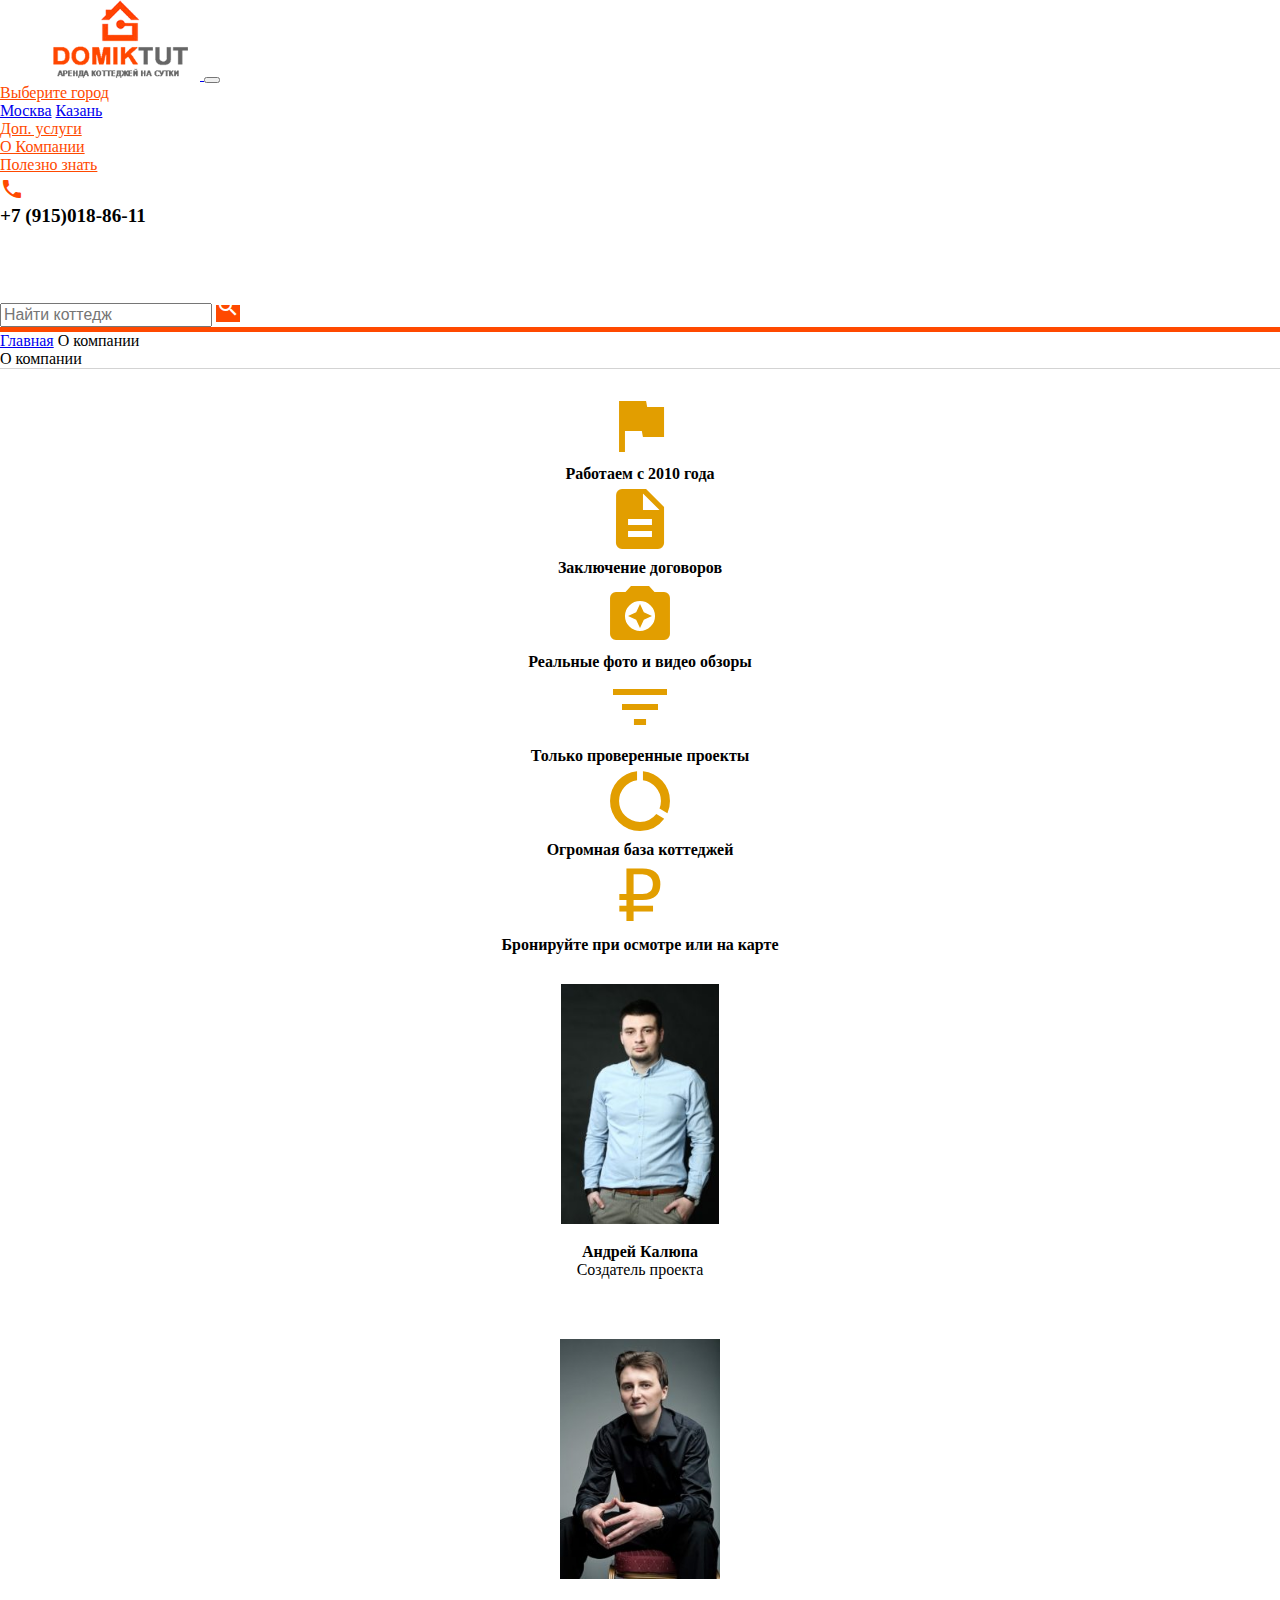
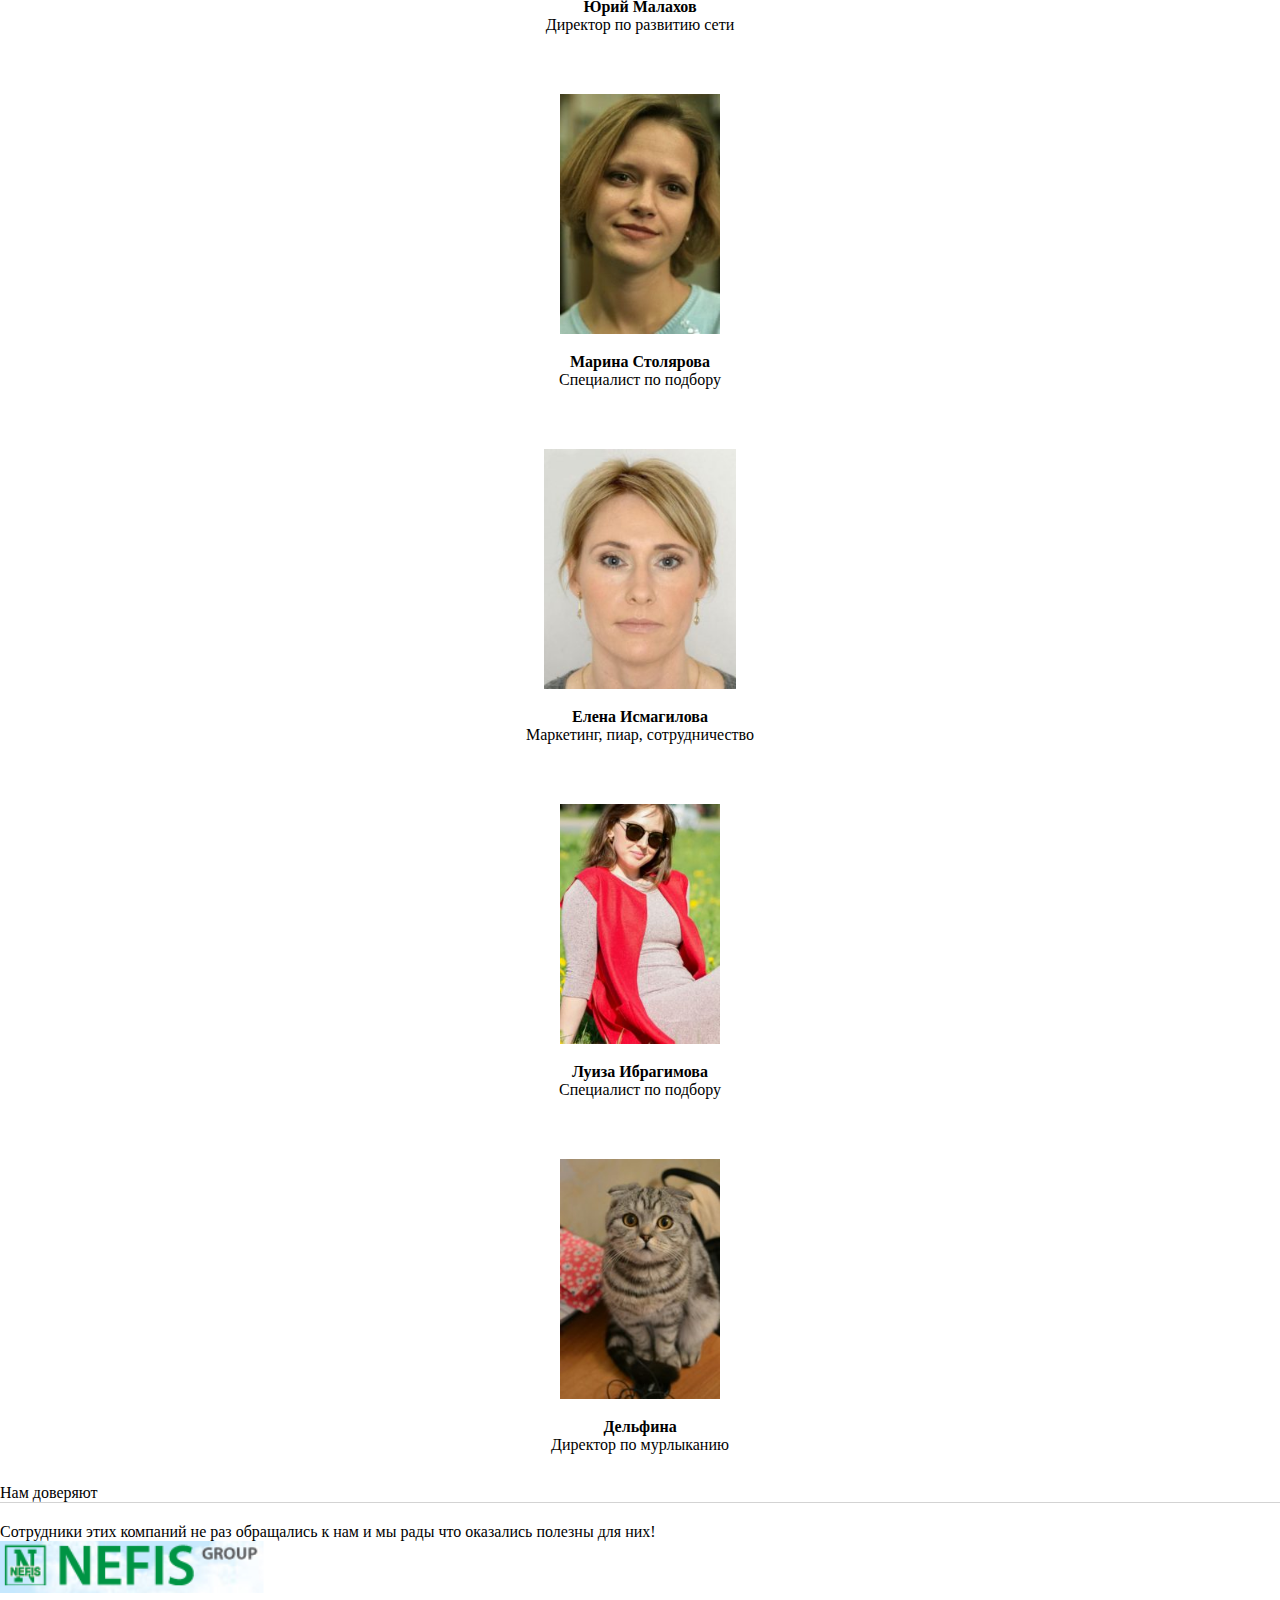
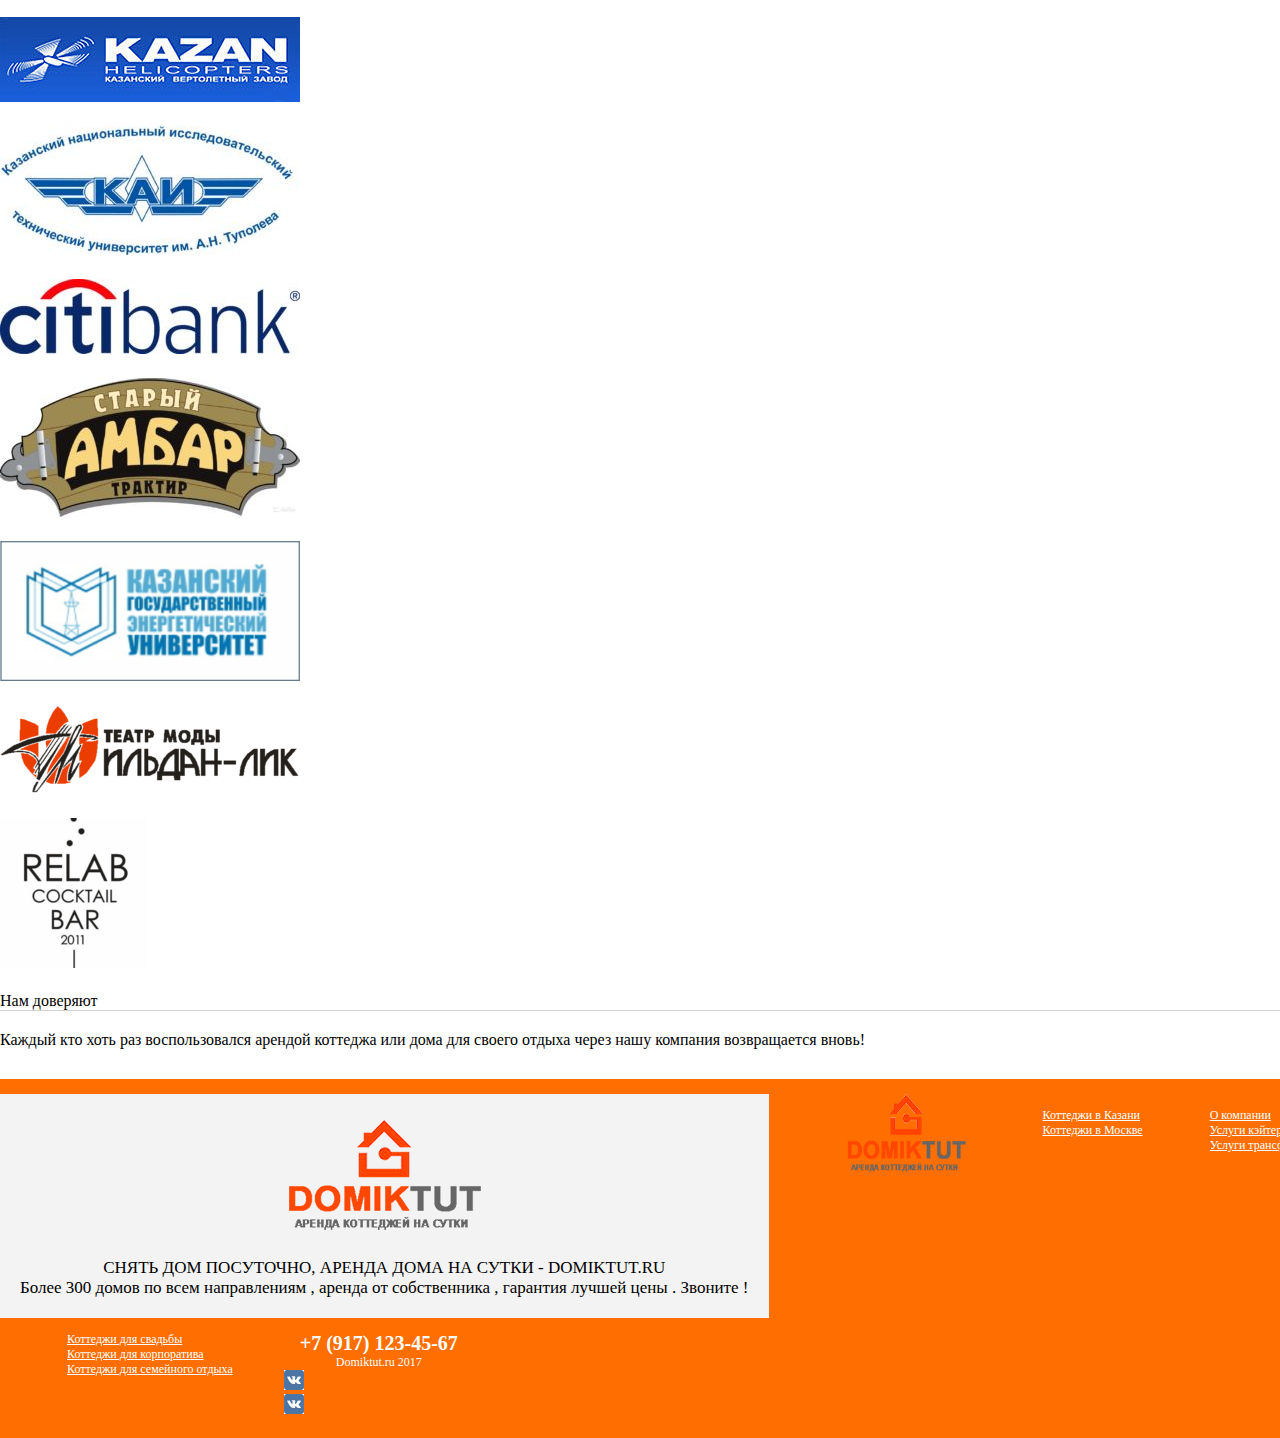
<file: about.html>
<!DOCTYPE html>
<html>
<head>
    <meta charset="utf-8">
    <meta name="viewport" content="width=device-width, initial-scale=1, shrink-to-fit=no">
    <!-- The above 3 meta tags *must* come first in the head; any other head content must come *after* these tags -->
    <title>Аренда коттеджей и домой в Москве и Подмосковье || domiktut.ru</title>
    <link href="https://fonts.googleapis.com/icon?family=Material+Icons"
          rel="stylesheet">
    <link href="css/reset.css" rel="stylesheet">
    <!-- Bootstrap -->
    <link rel="stylesheet" href="https://maxcdn.bootstrapcdn.com/bootstrap/4.0.0-beta/css/bootstrap.min.css"
          integrity="sha384-/Y6pD6FV/Vv2HJnA6t+vslU6fwYXjCFtcEpHbNJ0lyAFsXTsjBbfaDjzALeQsN6M" crossorigin="anonymous">

    <link rel="stylesheet" href="css/style.css">

</head>
<body>
<nav class="navbar navbar-expand-lg navbar-light bg-light" id="navigation_block">
    <a href="index.html" id="top_logo">
        <img src="img/logo-domiktut4.png" alt="">
    </a>
    <button class="navbar-toggler" type="button" data-toggle="collapse" data-target="#navbarNavDropdown"
            aria-controls="navbarNavDropdown" aria-expanded="false" aria-label="Toggle navigation">
        <span class="navbar-toggler-icon"></span>
    </button>
    <div class="collapse navbar-collapse" id="navbarNavDropdown">
        <ul class="navbar-nav ">
            <li class="nav-item  dropdown">
                <a class="nav-link dropdown-toggle" href="http://example.com" id="navbarDropdownMenuLink"
                   data-toggle="dropdown" aria-haspopup="true" aria-expanded="false">
                    Выберите город
                </a>
                <div class="dropdown-menu" aria-labelledby="navbarDropdownMenuLink">
                    <a class="dropdown-item" href="#">Москва</a>
                    <a class="dropdown-item" href="#">Казань</a>
                </div>
            </li>
            <li class="nav-item">
                <a class="nav-link" href="more.html">Доп. услуги</a>
            </li>
            <li class="nav-item active">
                <a class="nav-link" href="about.html">О Компании</a>
            </li>
            <li class="nav-item">
                <a class="nav-link" href="interesting.html">Полезно знать</a>
            </li>
        </ul>
    </div>
    <div class="row" id="search_block">
        <div class="col-12">
            <div class="row">
                <div class="col-1">
                    <i class="material-icons" id="phone_icon">phone</i>
                </div>
                <div class="col-8">
                    <label class="top-telefone">+7 (915)018-86-11</label>
                </div>
                <div class="col-2 top-icon">
                    <a href="#">
                        <img src="img/vk.png" alt="" width="30" height="30">
                    </a>
                </div>
                <div class="col-2 top-icon">
                    <a href="">
                        <img src="img/in.jpg" alt="" width="30" height="30">
                    </a>
                </div>
            </div>
            <div class="col-12">
                <div class="input-group">
                    <input type="text" class="form-control" placeholder="Найти коттедж">
                    <span class="input-group-addon" id="search_button"><i class="material-icons">search</i></span>
                </div>
            </div>
        </div>
    </div>
</nav>
<nav class="breadcrumb">
    <a class="breadcrumb-item active" href="index.html">Главная</a>
    <span class="breadcrumb-item active">О компании</span>
</nav>
<div class="container">
    <div class="row">
        <div class="col-12 header1">
            <h1>О компании</h1>
        </div>
        <div class="col-12 col-md-2 icon_opis">
            <i class="material-icons">flag</i> <br>
            <span>Работаем с 2010 года</span>
        </div>
        <div class="col-12 col-md-2 icon_opis">
            <i class="material-icons">description</i><br>
            <span>Заключение договоров </span>
        </div>
        <div class="col-12 col-md-2 icon_opis">
            <i class="material-icons">camera_enhance</i><br>
            <span>Реальные фото и видео обзоры</span>
        </div>
        <div class="col-12 col-md-2 icon_opis">
            <i class="material-icons">filter_list</i><br>
            <span>Только проверенные проекты</span>
        </div>
        <div class="col-12 col-md-2 icon_opis">
            <i class="material-icons">data_usage</i><br>
            <span>Огромная база коттеджей</span>
        </div>
        <div class="col-12 col-md-2 icon_opis">
            <i class="material-icons" style="margin-top: -10px;margin-bottom: 15px">&#8381;</i><br>
            <span>Бронируйте при осмотре или на карте</span>
        </div>
    </div>
    <div class="row ">
        <div class="col-12 col-md-2 sotrudnik">
            <img src="img/sotr-1.jpg" alt=""><br>
            <span>
                Андрей Калюпа
            </span>
            <p>
                Создатель проекта
            </p>
        </div>
        <div class="col-12 col-md-2 sotrudnik">
            <img src="img/sotr-2.jpg" alt=""><br>
            <span>
                Юрий Малахов
            </span>
            <p>
                Директор по развитию сети
            </p>
        </div>
        <div class="col-12 col-md-2 sotrudnik">
            <img src="img/sotr-3.jpg" alt=""><br>
            <span>
                Марина Столярова
            </span>
            <p>
                Специалист по подбору
            </p>
        </div>
        <div class="col-12 col-md-2 sotrudnik">
            <img src="img/sotr-4.jpg" alt=""><br>
            <span>
                Елена Исмагилова
            </span>
            <p>
                Маркетинг, пиар, сотрудничество
            </p>
        </div>
        <div class="col-12 col-md-2 sotrudnik">
            <img src="img/sotr-5.jpg" alt=""><br>
            <span>
                Луиза Ибрагимова
            </span>
            <p>
                Специалист по подбору
            </p>
        </div>
        <div class="col-12 col-md-2 sotrudnik">
            <img src="img/sotr-6.jpg" alt=""><br>
            <span>
                Дельфина
            </span>
            <p>
                Директор по мурлыканию
            </p>
        </div>
    </div>
    <div class="row responses">
        <div class="col-12 col-md-6">
            <div class="header1">
                <h2>Нам доверяют</h2>
            </div>
            <p>Сотрудники этих компаний не раз обращались к нам и мы рады что оказались полезны для них!</p>
            <div class="row">
                <div class="col-12 col-md-4 brand_img">
                    <img src="img/brand-8.png" alt="">
                </div>
                <div class="col-12 col-md-4 brand_img">
                    <img src="img/brand-2.jpg" alt="">
                </div>
                <div class="col-12 col-md-4 brand_img">
                    <img src="img/brand-3.jpg" alt="">
                </div>
                <div class="col-12 col-md-4 brand_img">
                    <img src="img/brand-4.jpg" alt="">
                </div>
                <div class="col-12 col-md-4 brand_img">
                    <img src="img/brand-5.jpg" alt="">
                </div>
                <div class="col-12 col-md-4 brand_img">
                    <img src="img/brand-6.png" alt="">
                </div>
                <div class="col-12 col-md-4 brand_img">
                    <img src="img/brand-7.gif" alt="">
                </div>
                <div class="col-12 col-md-4 brand_img">
                    <img src="img/brand-1.png" alt="">
                </div>
            </div>
        </div>
        <div class="col-12 col-md-6">
            <div class="header1">
                <h2>Нам доверяют</h2>
            </div>
            <p>Каждый кто хоть раз воспользовался арендой коттеджа или дома для своего отдыха через нашу компания возвращается вновь!</p>
        </div>
    </div>
</div>
<!-- FOOTER -->

<div class="row" id="footer">
    <div class="first_part_footer col-12 row ">
        <div class="col-12 ">
            <img src="img/logo-domiktut4.png" alt="">
        </div>
        <div class="col-12 ">
            <p>СНЯТЬ ДОМ ПОСУТОЧНО, АРЕНДА ДОМА НА СУТКИ - DOMIKTUT.RU <br>
                Более 300 домов по всем направлениям , аренда от собственника , гарантия лучшей цены . Звоните !</p>
        </div>
    </div>
    <div class="col-12 col-md-2 mr-md-0 ml-md-0" id="footer_logo">
        <a href="index.html">
            <img src="img/logo-domiktut4.png" alt="" width="140" height="80">
        </a>
    </div>

    <div class="col-12 col-md-2 ml-md-auto footer_menu">
        <ul class="nav flex-column">
            <li class="nav-item">
                <a class="nav-link active" href="#">Коттеджи в Казани</a>
            </li>
            <li class="nav-item">
                <a class="nav-link" href="#">Коттеджи в Москве</a>
            </li>
        </ul>
    </div>

    <div class="col-12 col-md-2 ml-md-auto footer_menu">
        <ul class="nav flex-column">
            <li class="nav-item">
                <a class="nav-link active" href="#">О компании</a>
            </li>
            <li class="nav-item">
                <a class="nav-link" href="#">Услуги кэйтеринга</a>
            </li>
            <li class="nav-item">
                <a class="nav-link" href="#">Услуги трансфера</a>
            </li>
        </ul>
    </div>

    <div class="col-12 col-md-3 ml-md-auto footer_menu">
        <ul class="nav flex-column">
            <li class="nav-item">
                <a class="nav-link active" href="#">Коттеджи для свадьбы</a>
            </li>
            <li class="nav-item">
                <a class="nav-link" href="#">Коттеджи для корпоратива</a>
            </li>
            <li class="nav-item">
                <a class="nav-link" href="#">Коттеджи для семейного отдыха</a>
            </li>
        </ul>
    </div>

    <div class="col-12  col-md-3 footer_menu">
        <div class="col-12 "><label id="footer_phone">+7 (917) 123-45-67</label></div>
        <div class="row">
            <div class="col-7 col-md-6 ml-md-auto " id="footer_host">Domiktut.ru 2017</div>
            <div class="col-3 col-md-2 mr-md-1 footer_icon">
                <a href="#">
                    <img src="img/vk.png" alt="" width="20" height="20">
                </a>
            </div>

            <div class="col-2 mr-7 mr-md-5 col-md-3 footer_icon">
                <a href="#">
                    <img src="img/vk.png" alt="" width="20" height="20">
                </a>
            </div>
        </div>
    </div>
</div>

<script src="https://code.jquery.com/jquery-3.2.1.slim.min.js"
        integrity="sha384-KJ3o2DKtIkvYIK3UENzmM7KCkRr/rE9/Qpg6aAZGJwFDMVNA/GpGFF93hXpG5KkN"
        crossorigin="anonymous"></script>
<script src="https://cdnjs.cloudflare.com/ajax/libs/popper.js/1.11.0/umd/popper.min.js"
        integrity="sha384-b/U6ypiBEHpOf/4+1nzFpr53nxSS+GLCkfwBdFNTxtclqqenISfwAzpKaMNFNmj4"
        crossorigin="anonymous"></script>
<script src="https://maxcdn.bootstrapcdn.com/bootstrap/4.0.0-beta/js/bootstrap.min.js"
        integrity="sha384-h0AbiXch4ZDo7tp9hKZ4TsHbi047NrKGLO3SEJAg45jXxnGIfYzk4Si90RDIqNm1"
        crossorigin="anonymous"></script>
</body>
</html>
</file>
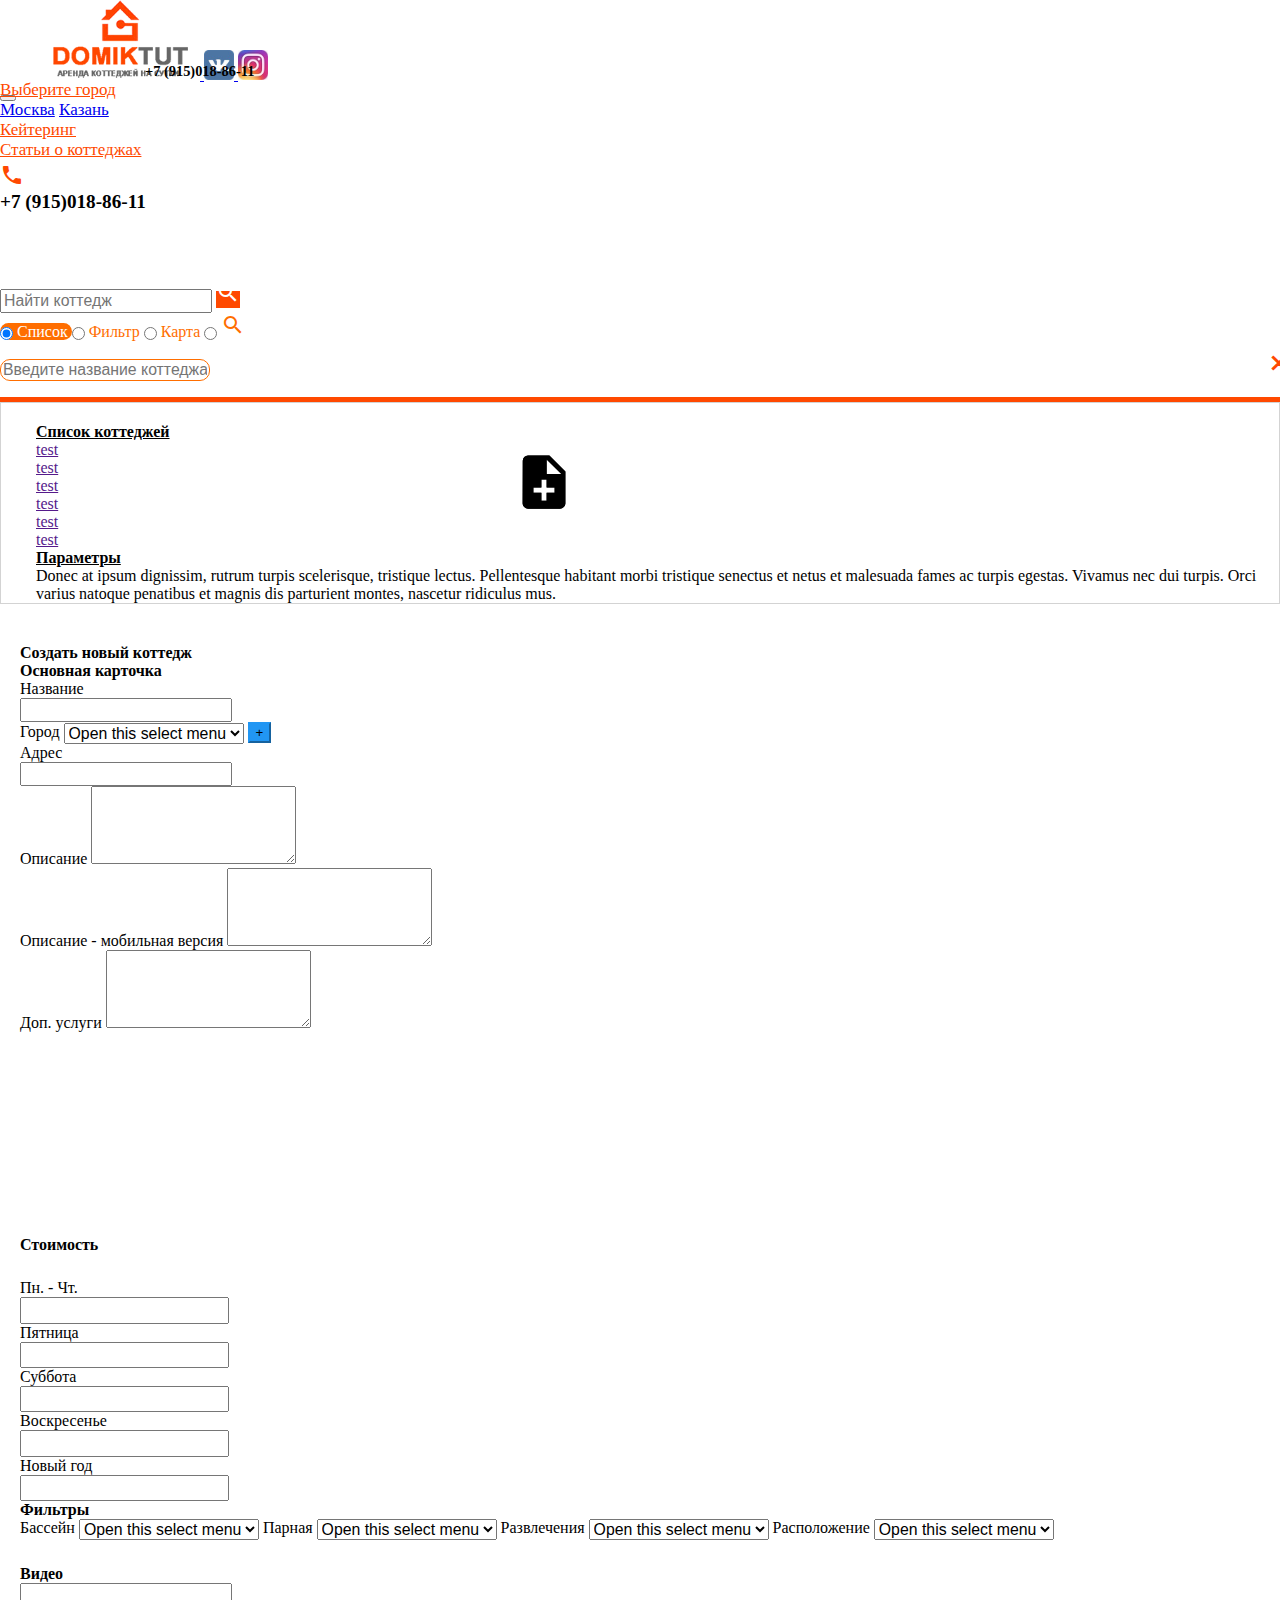
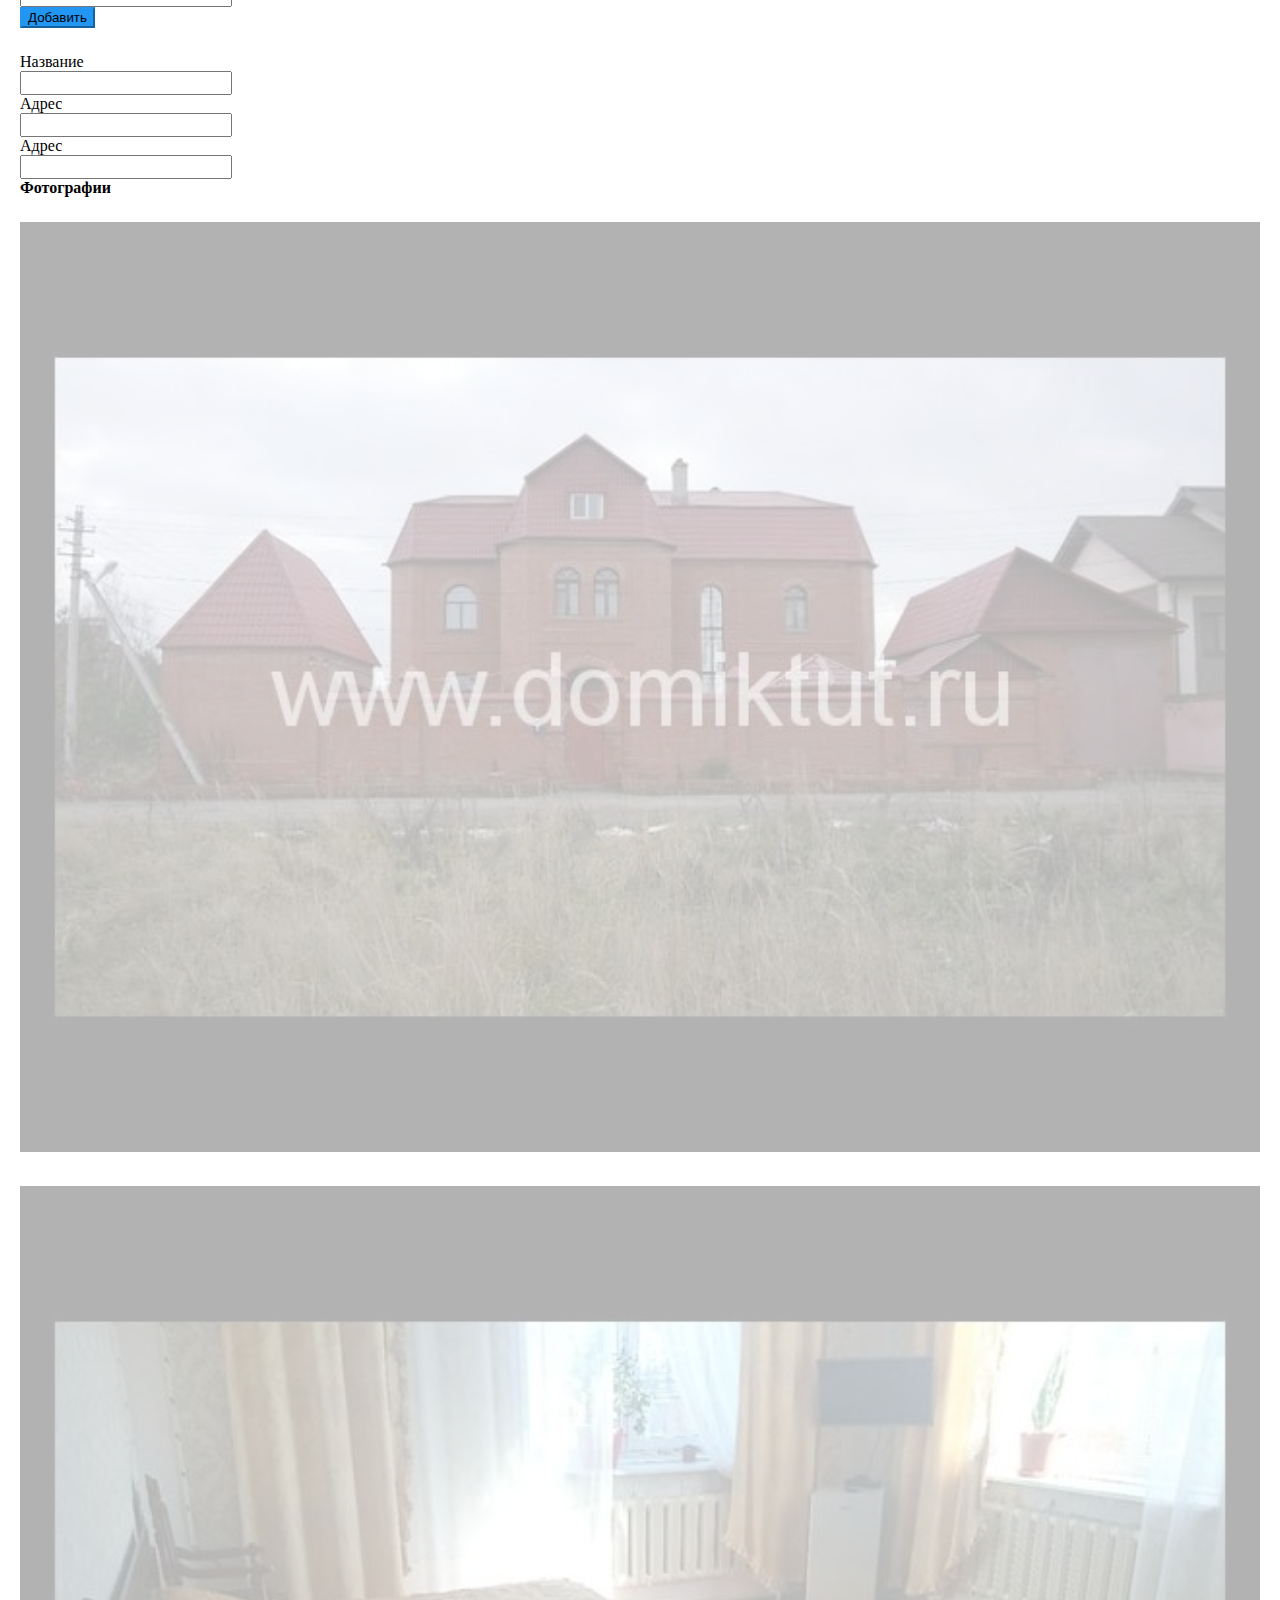
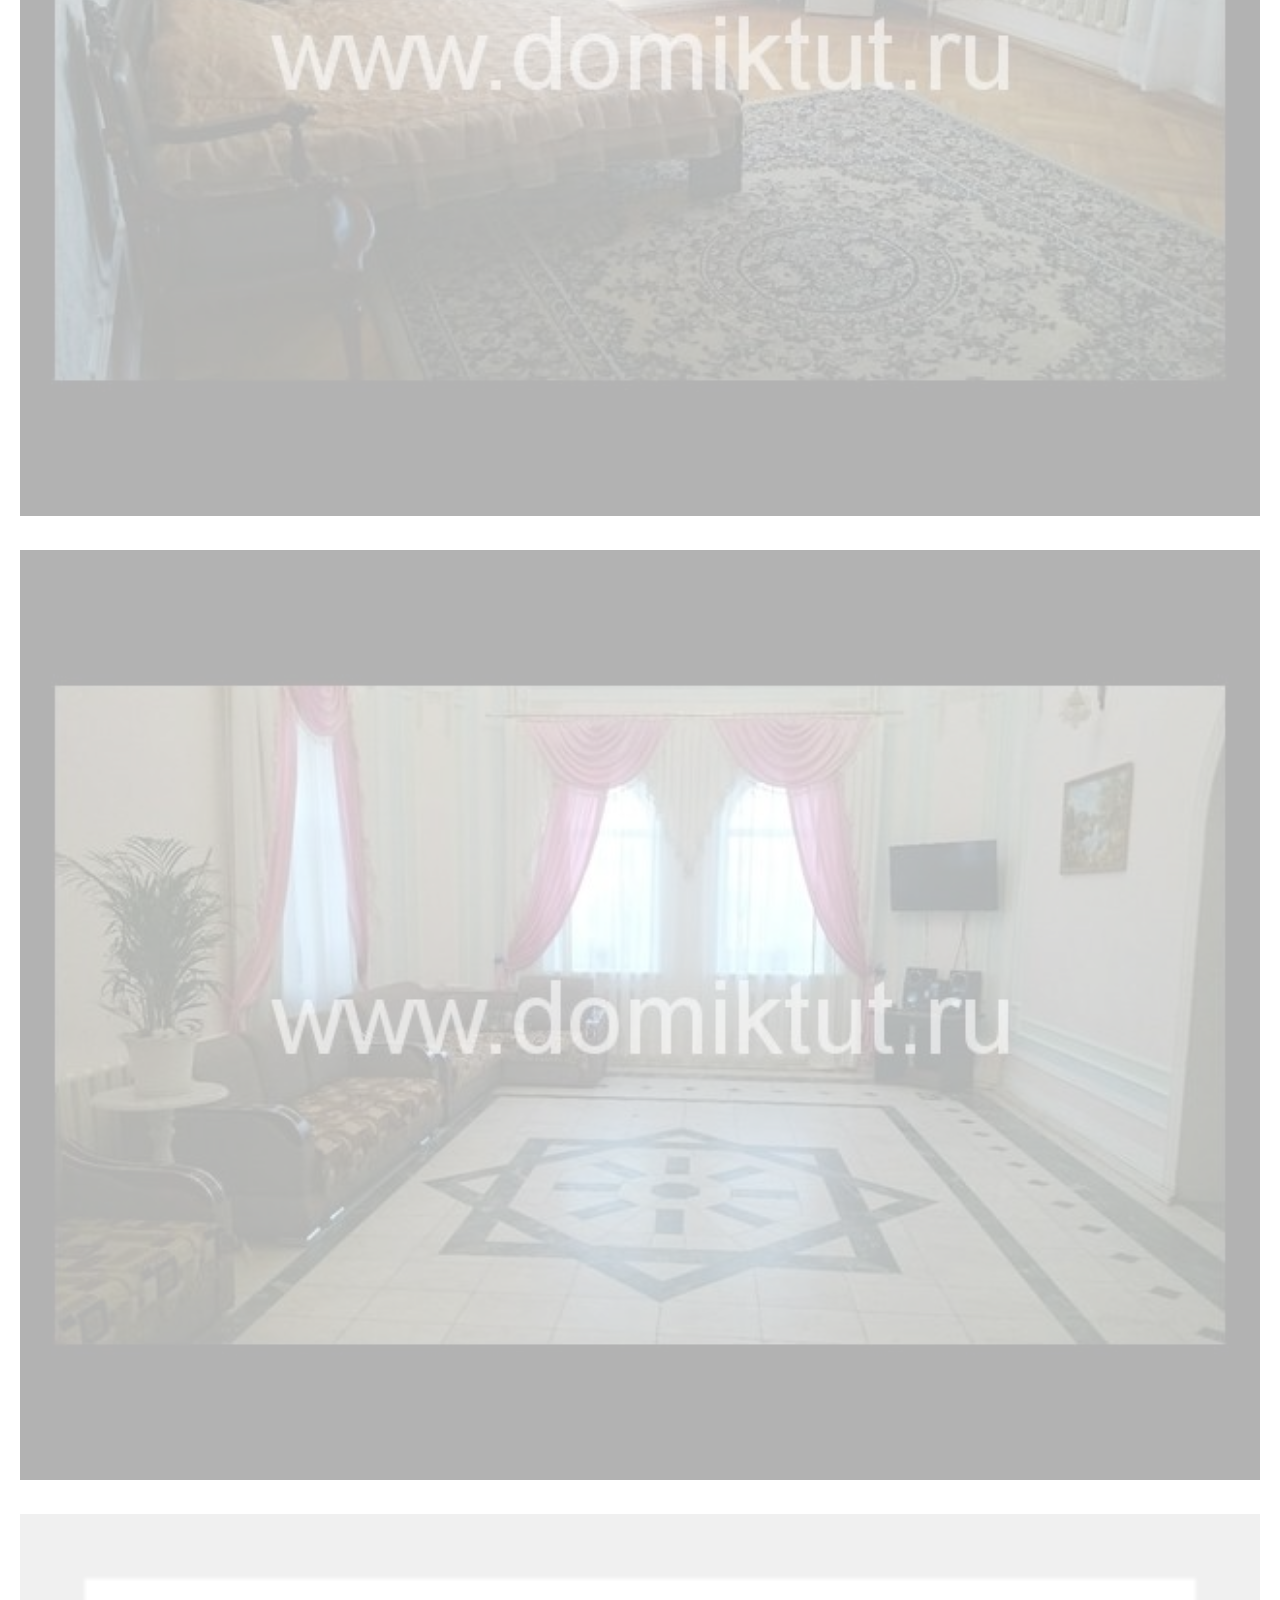
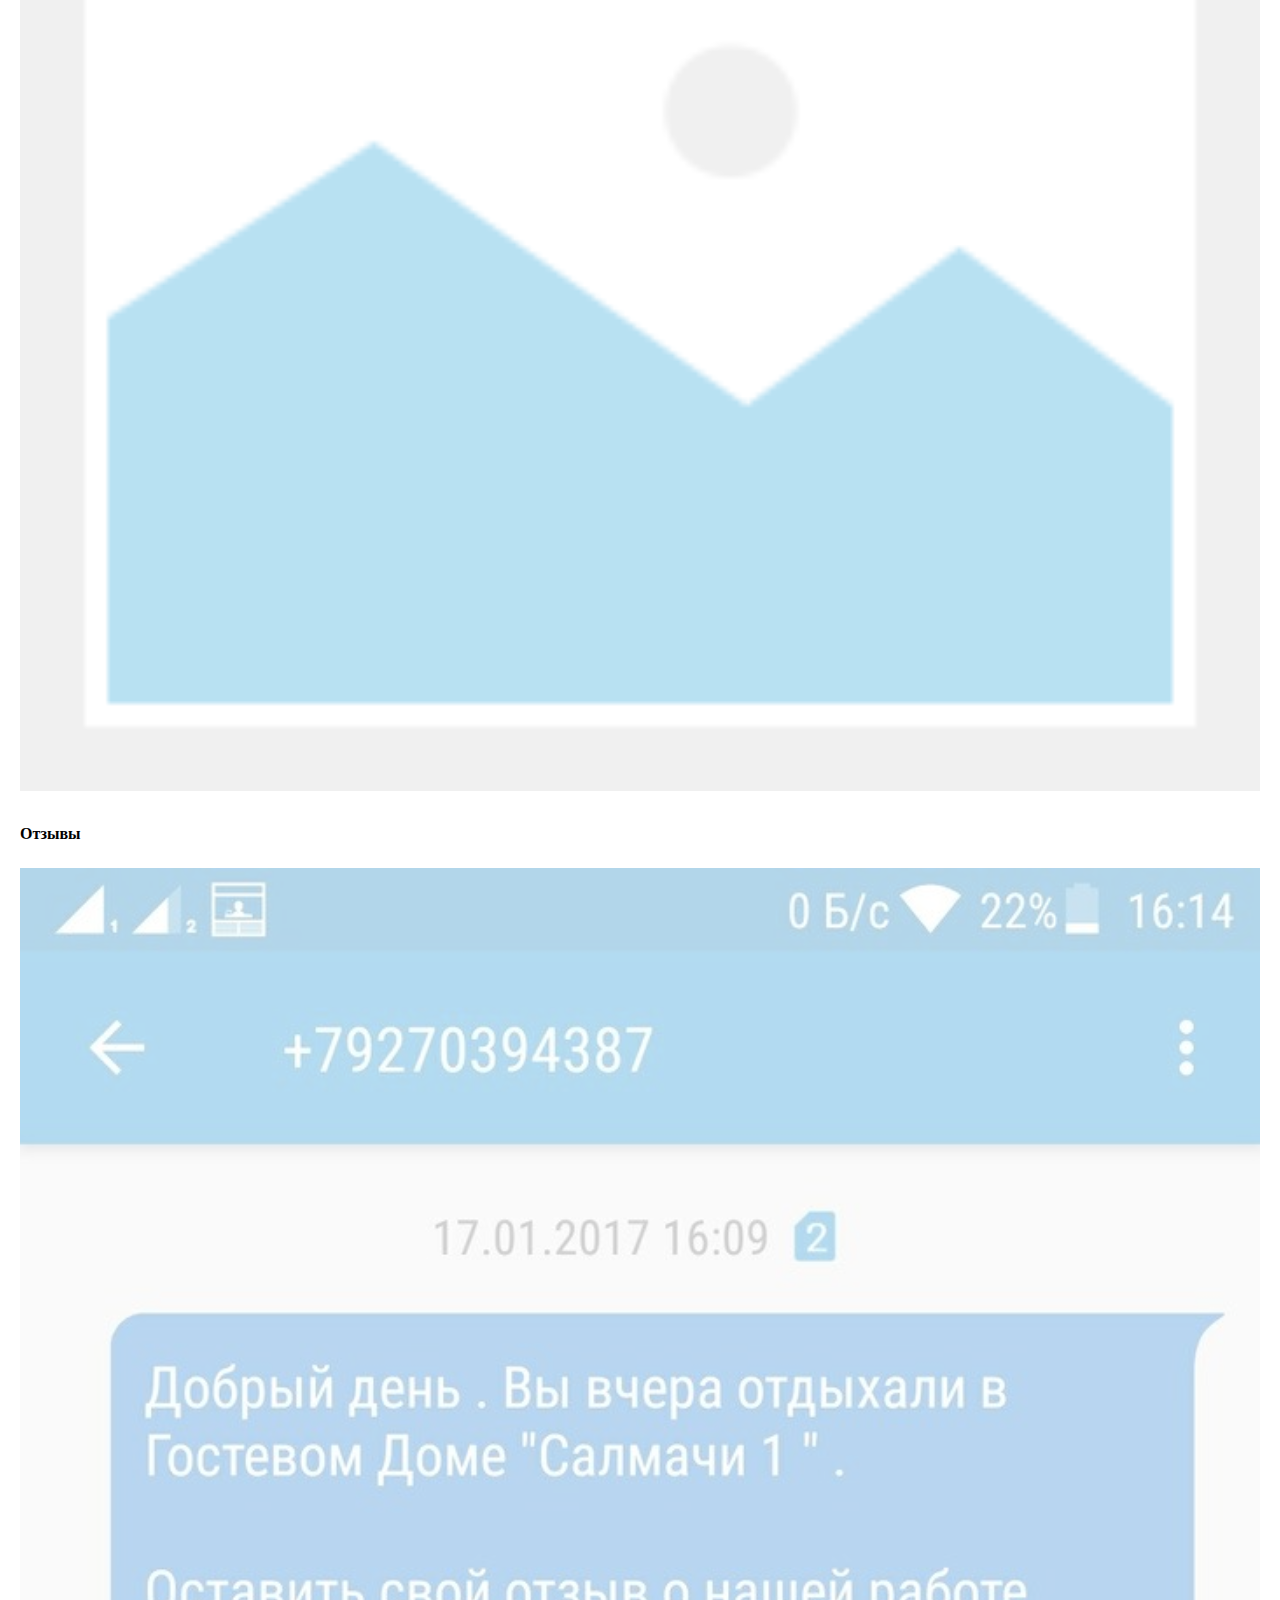
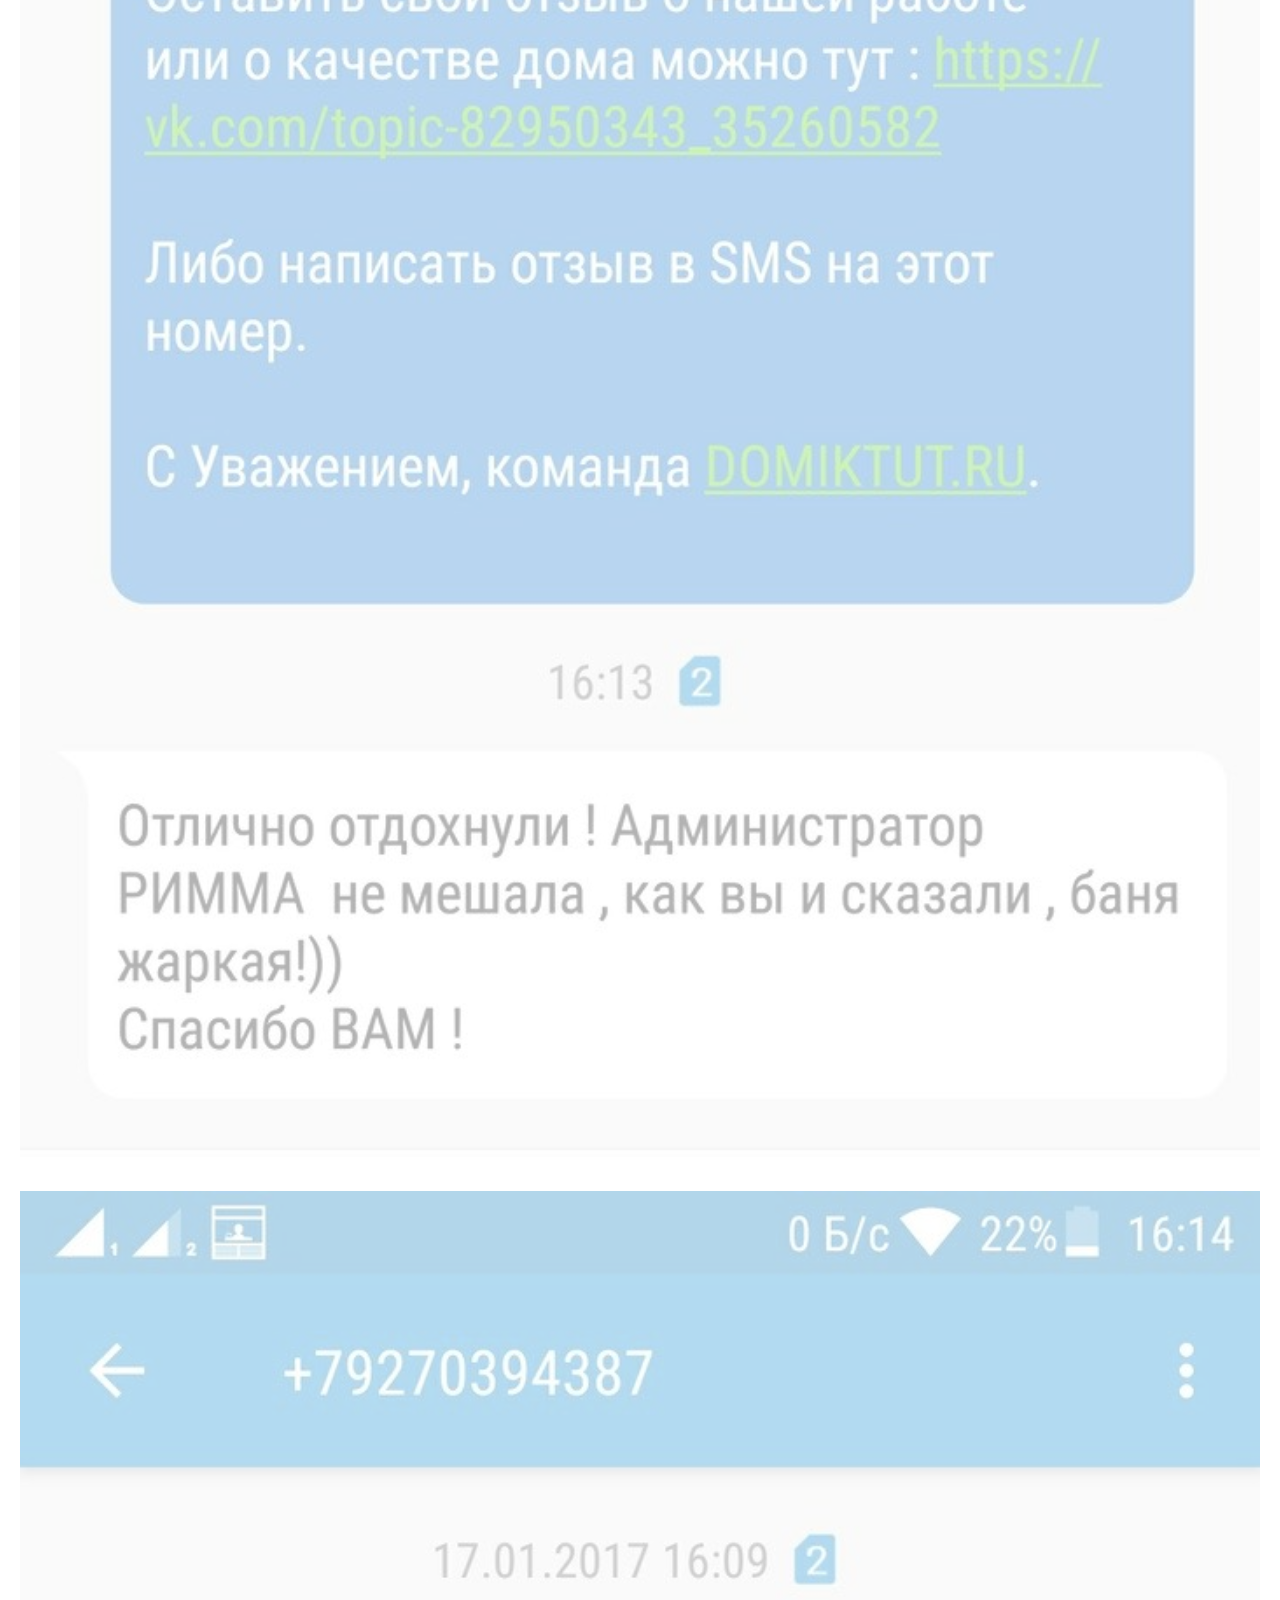
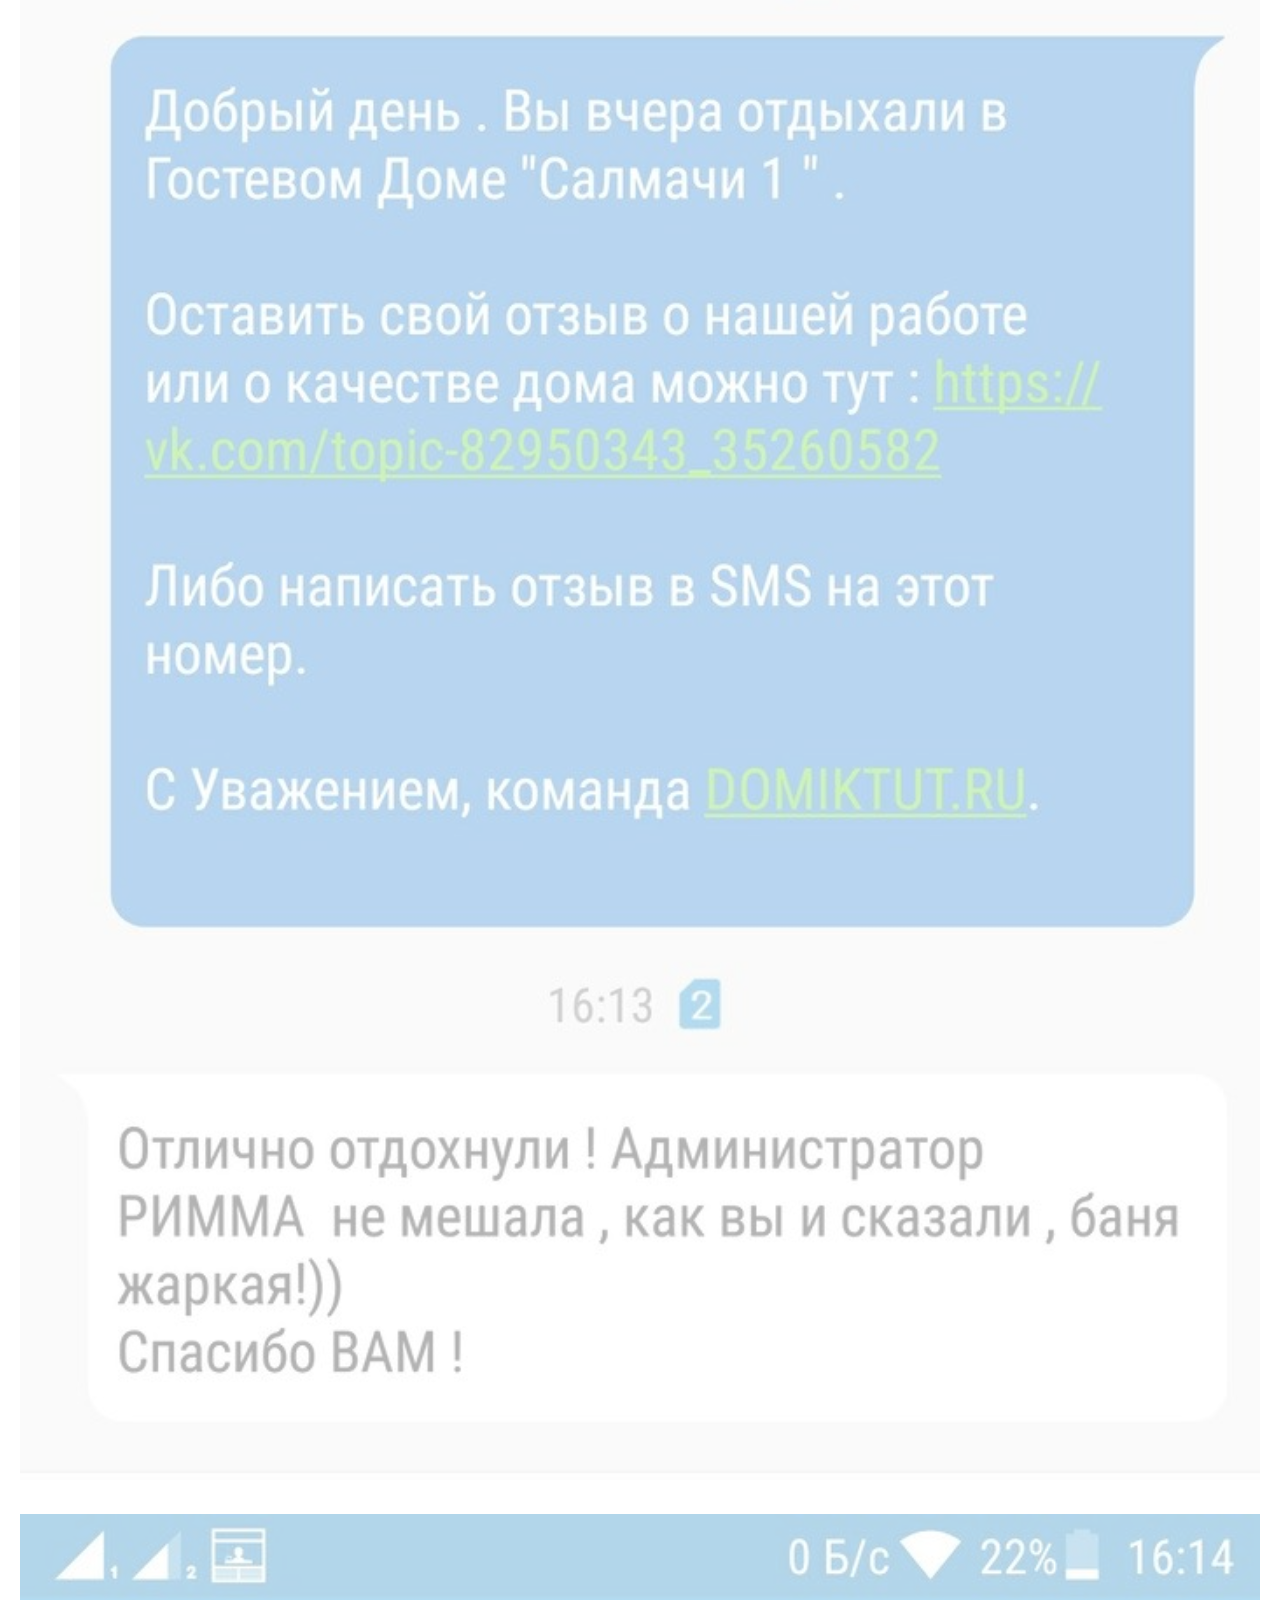
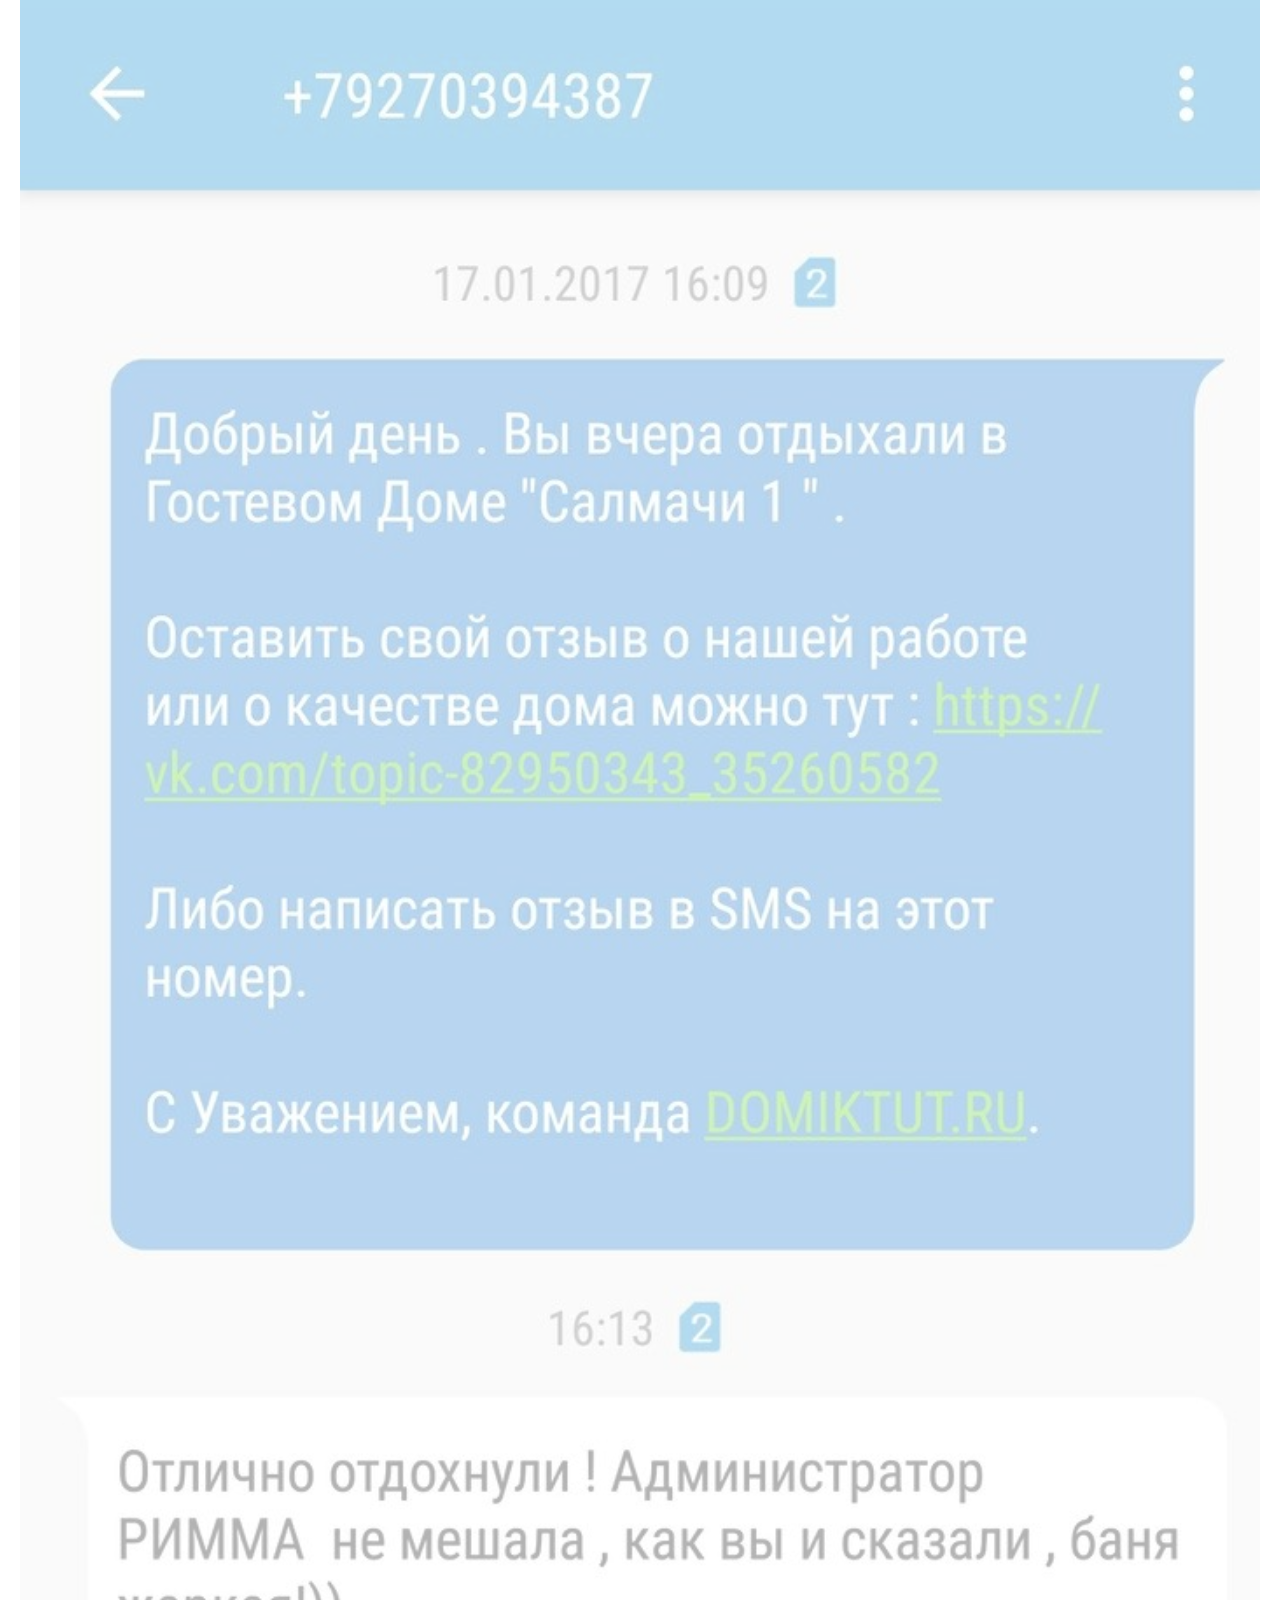
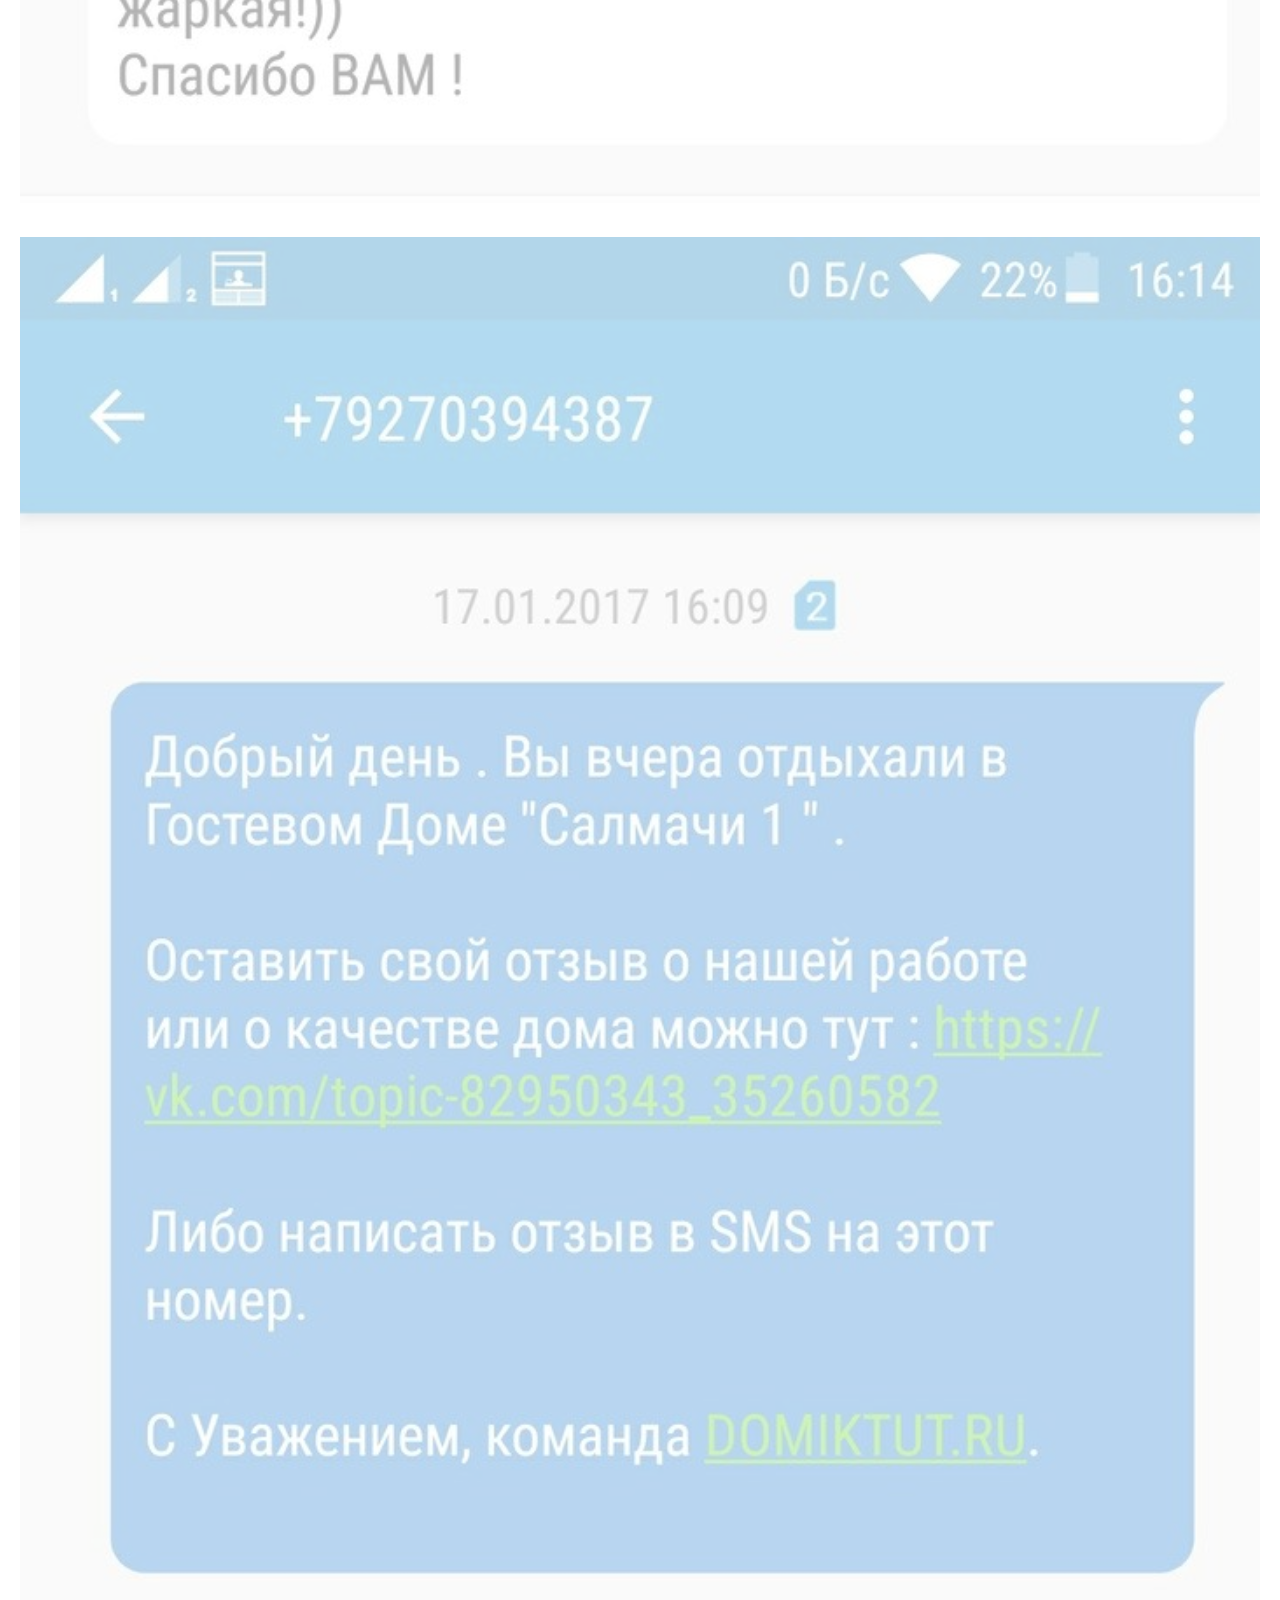
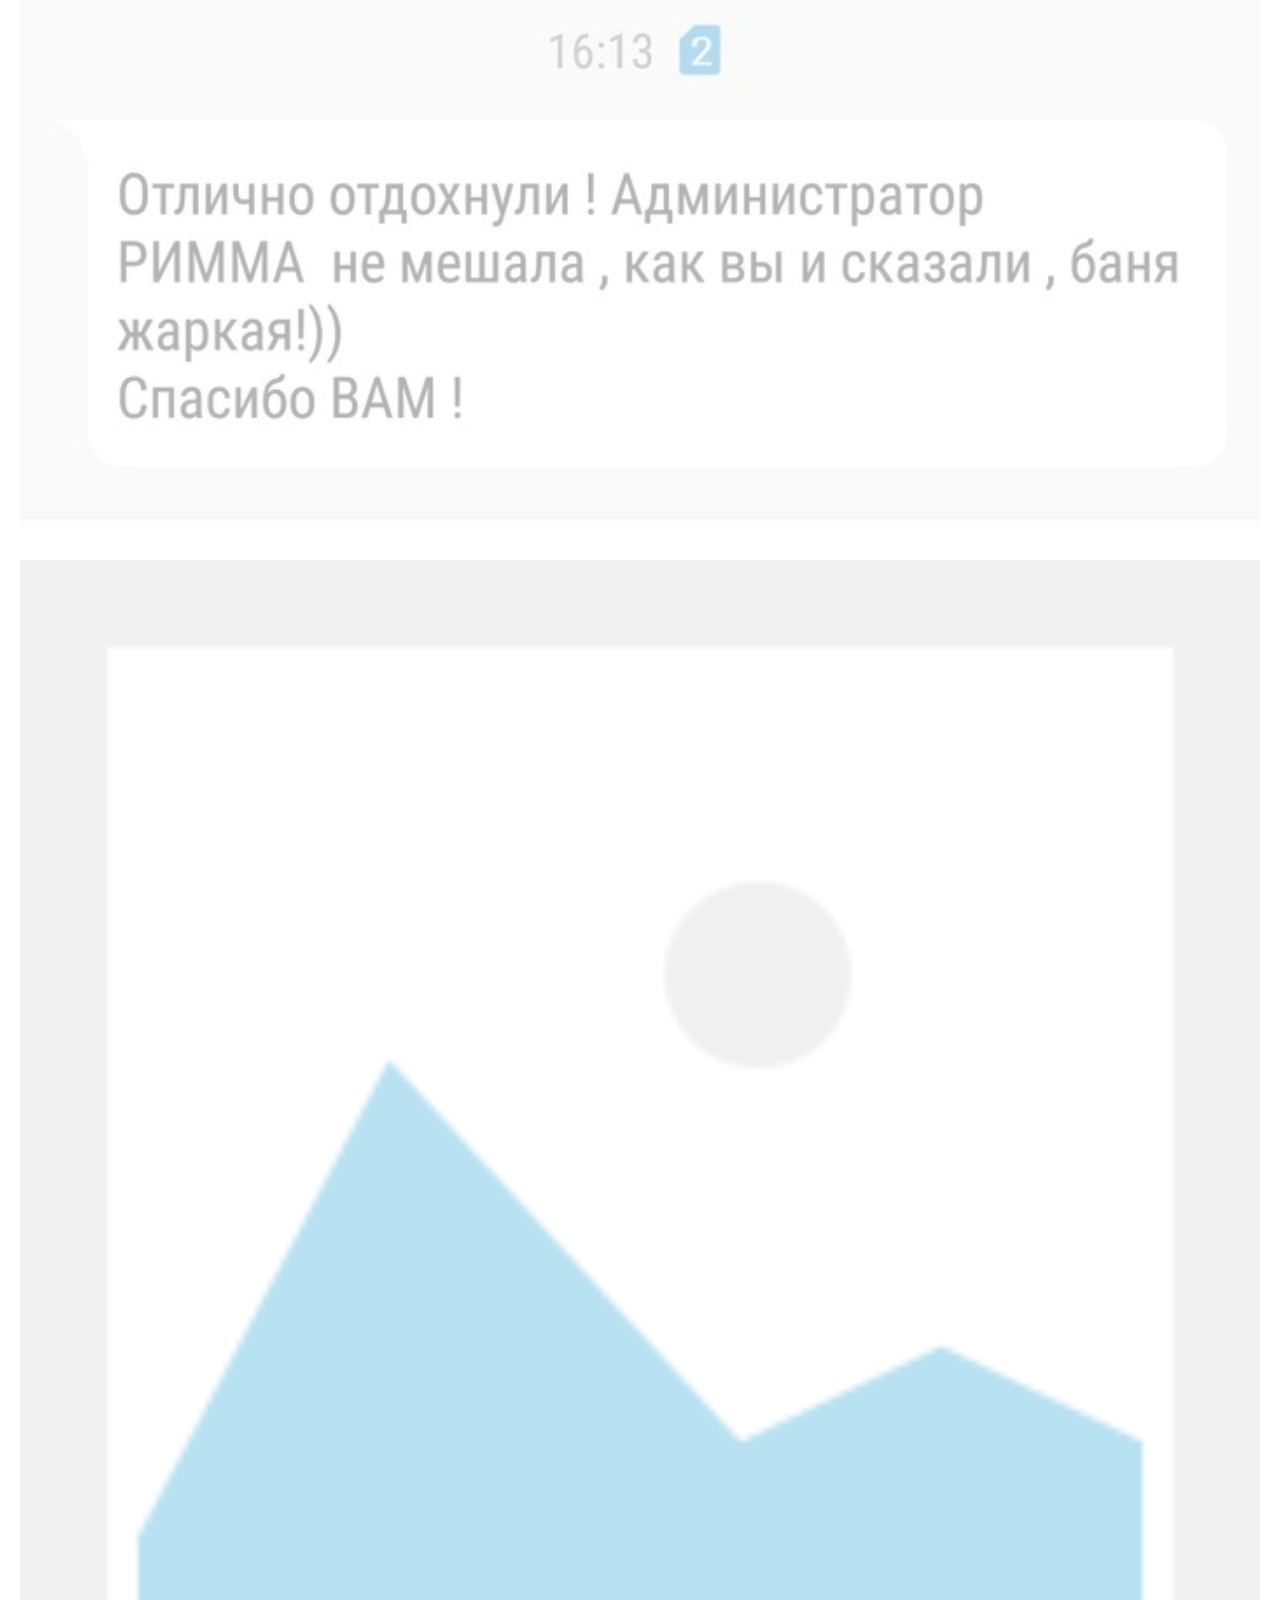
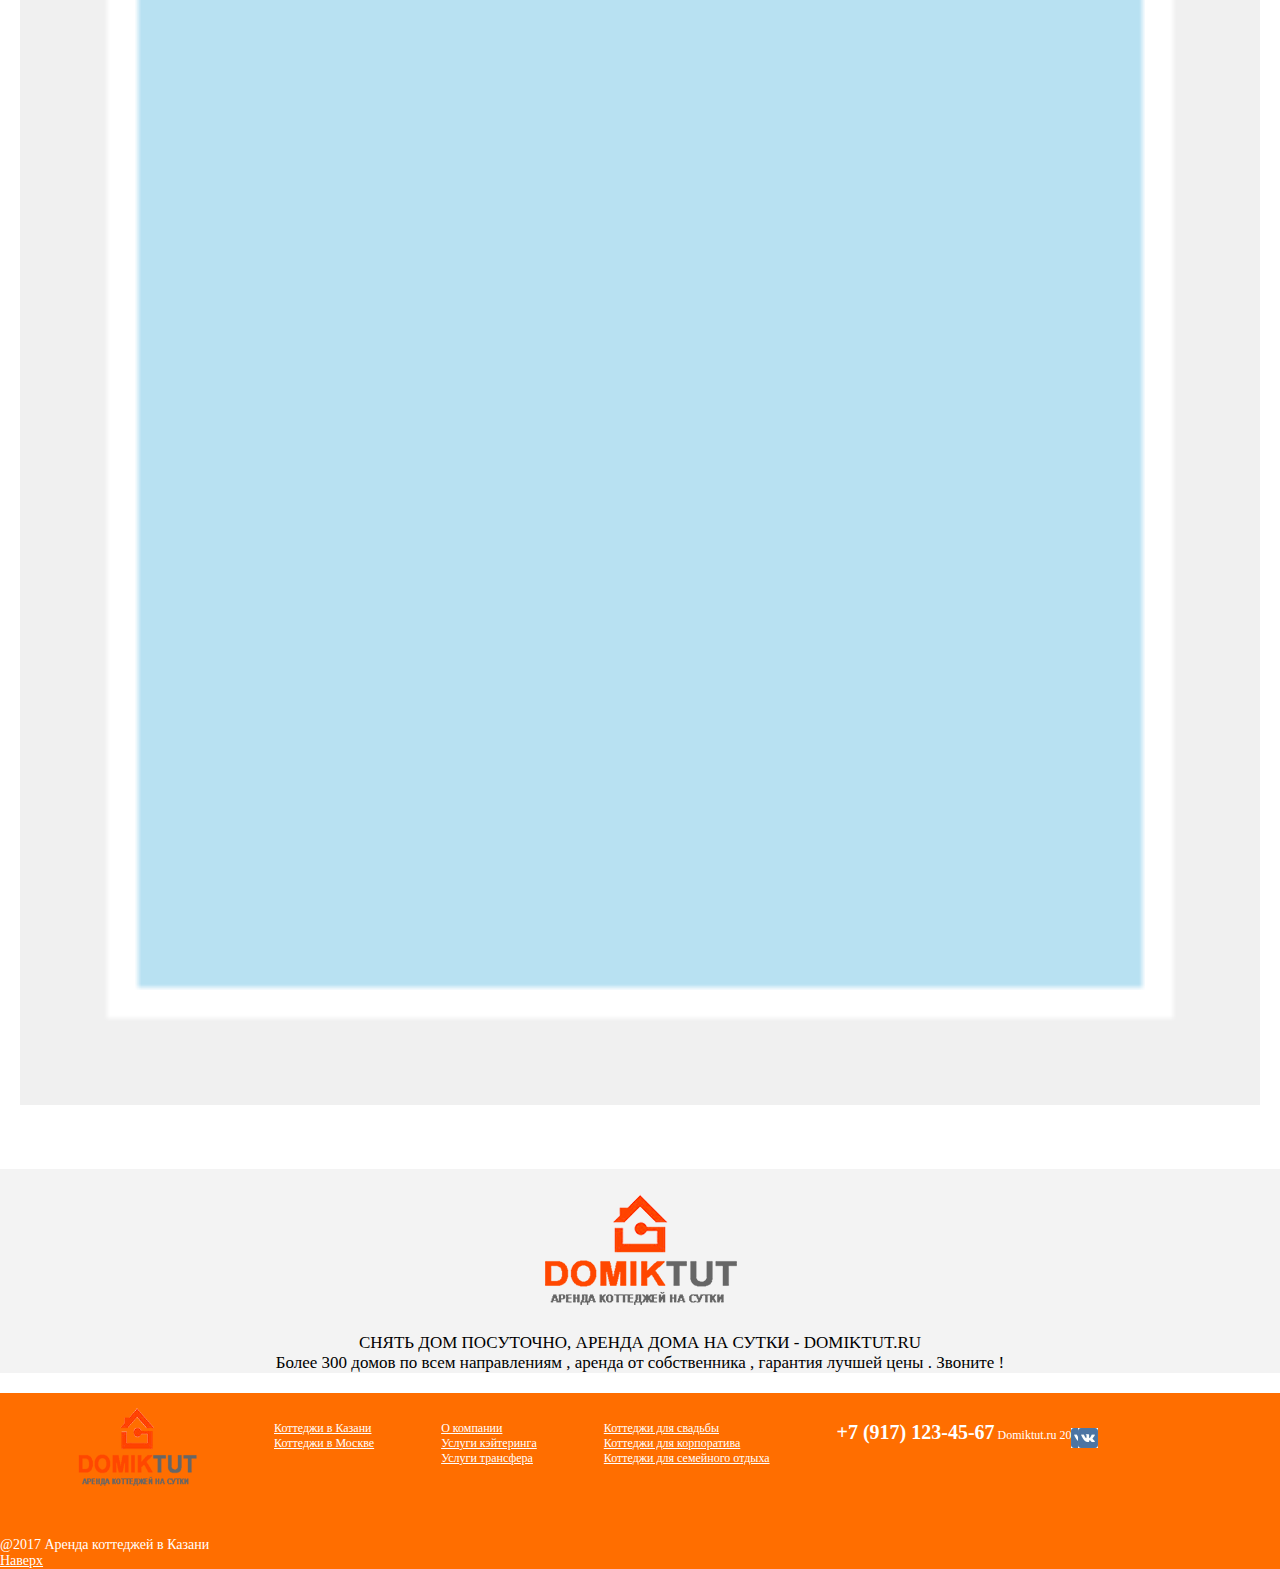
<file: admin-create-item.html>
<!DOCTYPE html>
<html>
<head>
    <meta charset="utf-8">
    <meta name="viewport" content="width=device-width, initial-scale=1, shrink-to-fit=no">
    <!-- The above 3 meta tags *must* come first in the head; any other head content must come *after* these tags -->
    <title>Аренда коттеджей и домой в Москве и Подмосковье || domiktut.ru</title>
    <link href="https://fonts.googleapis.com/icon?family=Material+Icons"
          rel="stylesheet">
    <link href="css/reset.css" rel="stylesheet">
    <!-- Bootstrap -->
    <link rel="stylesheet" href="https://maxcdn.bootstrapcdn.com/bootstrap/4.0.0-beta/css/bootstrap.min.css"
          integrity="sha384-/Y6pD6FV/Vv2HJnA6t+vslU6fwYXjCFtcEpHbNJ0lyAFsXTsjBbfaDjzALeQsN6M" crossorigin="anonymous">

    <link rel="stylesheet" href="css/style.css">
    <link type="text/css" rel="stylesheet" href="css/lightslider.css"/>
    <script src="//ajax.googleapis.com/ajax/libs/jquery/1.11.0/jquery.min.js"></script>
    <script src="js/lightslider.js"></script>

    <link type="text/css" rel="stylesheet" href="css/lightgallery.css"/>
    <script src="js/lightgallery.js"></script>
    <link type="text/css" rel="stylesheet" href="css/slider.css"/>

</head>
<body>
<nav class="navbar navbar-expand-md navbar-light bg-light" id="navigation_block">
    <div class="jsutify-content-end">
        <a href="index.html" id="top_logo">
            <img src="img/logo-domiktut4.png" alt="">
        </a>
        <a href="#" class="d-md-none top-mobile-link">
            <img src="img/vk.png" alt="" width="30" height="30">
        </a>
        <a href="#" class="d-md-none top-mobile-link">
            <img src="img/in.jpg" alt="" width="30" height="30">
        </a>

    </div>
    <button class="navbar-toggler top-mobile-link" type="button" data-toggle="collapse" data-target="#navbarNavDropdown"
            aria-controls="navbarNavDropdown" aria-expanded="false" aria-label="Toggle navigation">
        <span class="navbar-toggler-icon"></span>
    </button>
    <div class="top-mobile-telephone d-md-none col-12">
        <label>+7 (915)018-86-11</label>
    </div>
    <div class="collapse navbar-collapse justify-content-center" id="navbarNavDropdown">
        <ul class="navbar-nav header_nav">
            <li class="nav-item active dropdown">
                <a class="nav-link dropdown-toggle" href="http://example.com" id="navbarDropdownMenuLink"
                   data-toggle="dropdown" aria-haspopup="true" aria-expanded="false">
                    Выберите город
                </a>
                <div class="dropdown-menu" aria-labelledby="navbarDropdownMenuLink">
                    <a class="dropdown-item" href="#">Москва</a>
                    <a class="dropdown-item" href="#">Казань</a>
                </div>
            </li>
            <li class="nav-item">
                <a class="nav-link" href="catering.html">Кейтеринг</a>
            </li>
            <li class="nav-item">
                <a class="nav-link" href="about.html">Статьи о коттеджах</a>
            </li>
        </ul>
    </div>
    <div class="row" id="search_block">
        <div class="col-12">
            <div class="row">
                <div class="col-1 d-none d-md-flex">
                    <i class="material-icons " id="phone_icon">phone</i>
                </div>
                <div class="col-12 col-md-8 d-none d-md-flex">
                    <label class="top-telefone">+7 (915)018-86-11</label>
                </div>
                <div class="col-2 top-icon d-none d-md-flex">
                    <a href="#">
                        <img src="img/vk.png" alt="" width="30" height="30">
                    </a>
                </div>
                <div class="col-2 top-icon d-none d-md-flex">
                    <a href="">
                        <img src="img/in.jpg" alt="" width="30" height="30">
                    </a>
                </div>
            </div>
            <div class="col-12 d-none d-md-block">
                <div class="input-group">
                    <input type="text" class="form-control" placeholder="Найти коттедж">
                    <span class="input-group-addon" id="search_button"><i class="material-icons">search</i></span>
                </div>
            </div>
        </div>


    </div>
    <div class="row d-md-none" style="width: 110%;">
        <div class="btn-group col-12 d-md-none top-radios" data-toggle="buttons" id="top_menu_section">
            <label class="btn btn-top-menu active" id="spisok">
                <input type="radio" checked autocomplete="off"> Список
            </label>
            <label class="btn btn-top-menu" id="filter">
                <input type="radio" autocomplete="off"> Фильтр
            </label>
            <label class="btn btn-top-menu" id="button_map">
                <input type="radio" autocomplete="off"> Карта
            </label>
            <label class="btn btn-top-menu" id="mobile_search_btn">
                <input type="radio" autocomplete="off"> <i class="material-icons">search</i>
            </label>
        </div>
        <div class="col-12 mobile_search d-none" id="mobile_search_section">
            <i class="material-icons orange_text" id="exit_mobile_seach">clear</i><input class="form-control"
                                                                                         type="text"
                                                                                         placeholder="Введите название коттеджа">
        </div>
    </div>
</nav>

<div class="row admin_create_item">
    <div class="col-12 col-md-2 admin_spisok">
        <div data-children=".item">
            <div class="item">
                <a class="bold black" data-toggle="collapse" data-parent="#exampleAccordion" href="#exampleAccordion1"
                   aria-expanded="true" aria-controls="exampleAccordion1">
                    Список коттеджей
                </a>
                <div id="exampleAccordion1" class="collapse show" role="tabpanel">
                    <ul class="mb-3">
                        <li><a href="">test</a></li>
                        <li><a href="">test</a></li>
                        <li><a href="">test</a></li>
                        <li><a href="">test</a></li>
                        <li><a href="">test</a></li>
                        <li><a href="">test</a></li>
                    </ul>
                </div>
            </div>
            <div class="item">
                <a class="bold black" data-toggle="collapse" data-parent="#exampleAccordion" href="#exampleAccordion2"
                   aria-expanded="false" aria-controls="exampleAccordion2">
                    Параметры
                </a>
                <div id="exampleAccordion2" class="collapse" role="tabpanel">
                    <p class="mb-3">
                        Donec at ipsum dignissim, rutrum turpis scelerisque, tristique lectus. Pellentesque habitant
                        morbi tristique senectus et netus et malesuada fames ac turpis egestas. Vivamus nec dui turpis.
                        Orci varius natoque penatibus et magnis dis parturient montes, nascetur ridiculus mus.
                    </p>
                </div>
            </div>
        </div>
    </div>
    <div class="col-12 col-md-10 admin_wrapper">
        <div>
            <h5 class="bold">Создать новый коттедж</h5>
        </div>
        <div class="row">
            <div class="col-12 col-md-6">
                <div>
                    <h6 class="bold">Основная карточка</h6>
                </div>
                <form>
                    <div class="form-group row">
                        <label for="inputName" class="col-sm-2 col-form-label">Название</label>
                        <div class="col-sm-10">
                            <input type="text" class="form-control" id="inputName" placeholder="">
                        </div>
                    </div>
                    <div class="form-group row">
                        <span class="col-2">Город</span>
                        <select class="col-8 ml-3 custom-select">
                            <option selected>Open this select menu</option>
                            <option value="1">One</option>
                            <option value="2">Two</option>
                            <option value="3">Three</option>
                        </select>
                        <button class="col-1 ml-3 btn btn-primary">+</button>
                    </div>
                    <div class="form-group row">
                        <label for="inputAdres" class="col-sm-2 col-form-label">Адрес</label>
                        <div class="col-sm-10">
                            <input type="text" class="form-control" id="inputAdres" placeholder="">
                        </div>
                    </div>
                    <div class="form-group">
                        <label for="description-of-item">Описание</label>
                        <textarea class="form-control" id="description-of-item" rows="4"></textarea>
                    </div>
                    <div class="form-group">
                        <label for="description-of-item">Описание - мобильная версия</label>
                        <textarea class="form-control" id="description-of-item" rows="4"></textarea>
                    </div>
                    <div class="form-group">
                        <label for="more-uslugi-of-item">Доп. услуги</label>
                        <textarea class="form-control" id="more-uslugi-of-item" rows="4"></textarea>
                    </div>
                </form>
            </div>
            <div class="col-12 col-md-6">
                <div class="embed-responsive embed-responsive-21by9 mt">
                    <iframe class="embed-responsive-item"
                            src="https://www.google.com/maps/embed?pb=!1m18!1m12!1m3!1d287089.66150478285!2d48.7931280271237!3d55.79518301843937!2m3!1f0!2f0!3f0!3m2!1i1024!2i768!4f13.1!3m3!1m2!1s0x415ead2b7caccd99%3A0x7fcb77b9b5ad8c65!2z0JrQsNC30LDQvdGMLCDQoNC10YHQvy4g0KLQsNGC0LDRgNGB0YLQsNC9!5e0!3m2!1sru!2sru!4v1506689478228"
                            allowfullscreen></iframe>
                </div>
                <div class=" mt">
                    <h5 class="bold">Стоимость</h5>
                </div>
                <form class="mt">
                    <div class="form-group row admin_create_prices">
                        <label for="budniprice" class="col-sm-3 col-form-label a">Пн. - Чт.</label>
                        <div class="col-sm-7">
                            <input type="text" class="form-control" id="budniprice" placeholder="">
                        </div>
                    </div>
                    <div class="form-group row admin_create_prices">
                        <label for="fridayprice" class="col-sm-3 col-form-label">Пятница</label>
                        <div class="col-sm-7">
                            <input type="text" class="form-control" id="fridayprice" placeholder="">
                        </div>
                    </div>
                    <div class="form-group row admin_create_prices">
                        <label for="saturdayprice" class="col-sm-3 col-form-label">Суббота</label>
                        <div class="col-sm-7">
                            <input type="text" class="form-control" id="saturdayprice" placeholder="">
                        </div>
                    </div>
                    <div class="form-group row admin_create_prices">
                        <label for="sundayprice" class="col-sm-3 col-form-label">Воскресенье</label>
                        <div class="col-sm-7">
                            <input type="text" class="form-control" id="sundayprice" placeholder="">
                        </div>
                    </div>
                    <div class="form-group row admin_create_prices">
                        <label for="newyearprice" class="col-sm-3 col-form-label">Новый год</label>
                        <div class="col-sm-7">
                            <input type="text" class="form-control" id="newyearprice" placeholder="">
                        </div>
                    </div>

                </form>
            </div>
            <div class="col-12 col-md-6">
                <h6 class="bold">Фильтры</h6>
                <div class="row admin_selects">

                    <span class="col-4">Бассейн</span>
                    <select class="col-7 custom-select">
                        <option selected>Open this select menu</option>
                        <option value="1">One</option>
                        <option value="2">Two</option>
                        <option value="3">Three</option>
                    </select>
                    <span class="col-4">Парная</span>
                    <select class="col-7 custom-select">
                        <option selected>Open this select menu</option>
                        <option value="1">One</option>
                        <option value="2">Two</option>
                        <option value="3">Three</option>
                    </select>
                    <span class="col-4">Развлечения</span>
                    <select class="col-7 custom-select">
                        <option selected>Open this select menu</option>
                        <option value="1">One</option>
                        <option value="2">Two</option>
                        <option value="3">Three</option>
                    </select>
                    <span class="col-4">Расположение</span>
                    <select class="col-7 custom-select">
                        <option selected>Open this select menu</option>
                        <option value="1">One</option>
                        <option value="2">Two</option>
                        <option value="3">Three</option>
                    </select>

                    <div class="form-group col-12 mt">
                        <div class="row">
                        <label for="inputLink" class="col-2 col-form-label bold">Видео</label>
                        <div class="col-5 col-md-7">
                            <input type="text" class="form-control" id="inputLink" placeholder="">
                        </div>
                        <button type="button" class="btn btn-primary col-4 col-md-3">Добавить</button>
                        </div>
                    </div>

                </div>
            </div>

            <div class="col-12 col-md-6 mt">
                <form>
                    <div class="form-group row">
                        <label for="inputName" class="col-sm-2 col-form-label">Название</label>
                        <div class="col-sm-10">
                            <input type="text" class="form-control" id="inputName" placeholder="">
                        </div>
                    </div>
                    <div class="form-group row">
                        <label for="inputAdres" class="col-sm-2 col-form-label">Адрес</label>
                        <div class="col-sm-10">
                            <input type="text" class="form-control" id="inputAdres" placeholder="">
                        </div>
                    </div>
                    <div class="form-group row">
                        <label for="inputAdres" class="col-sm-2 col-form-label">Адрес</label>
                        <div class="col-sm-10">
                            <input type="text" class="form-control" id="inputAdres" placeholder="">
                        </div>
                    </div>
                </form>
            </div>

            <div class="col-12">
                <h5 class="bold">Фотографии</h5>
                <div class="row mt">
                    <div class="col-6 col-md-3 admin_images">
                        <img src="img/cott/1.jpg" alt="" width="200" height="150">
                    </div>
                    <div class="col-6 col-md-3 admin_images">
                        <img src="img/cott/2.jpg" alt="" width="200" height="150">
                    </div>
                    <div class="col-6 col-md-3 admin_images">
                        <img src="img/cott/3.jpg" alt="" width="200" height="150">
                    </div>
                    <div class="col-6 col-md-3 admin_images add_image">
                        <img src="img/u462.png" alt="" width="200" height="150">
                    </div>
                </div>
                <h5 class="bold mt">Отзывы</h5>
                <div class="row mt">
                    <div class="col-6 col-md-3 admin_images">
                        <img src="img/u603.jpg" alt="" width="200" height="346">
                    </div>
                    <div class="col-6 col-md-3 admin_images">
                        <img src="img/u603.jpg" alt="" width="200" height="346">
                    </div>
                    <div class="col-6 col-md-3 admin_images">
                        <img src="img/u603.jpg" alt="" width="200" height="346">
                    </div>
                    <div class="col-6 col-md-3 admin_images">
                        <img src="img/u603.jpg" alt="" width="200" height="346">
                    </div>
                    <div class="col-6 col-md-3 admin_images add_image">
                        <img src="img/u470.png" alt="" width="200" height="346">
                    </div>
                </div>
            </div>
        </div>
    </div>
</div>
<!-- FOOTER -->

<div class="first_part_footer col-12 row d-sm-flex" id="footer_first">
    <div class="col-12 ">
        <img src="img/logo-domiktut4.png" alt="">
    </div>
    <div class="col-12 ">
        <p>СНЯТЬ ДОМ ПОСУТОЧНО, АРЕНДА ДОМА НА СУТКИ - DOMIKTUT.RU <br>
            Более 300 домов по всем направлениям , аренда от собственника , гарантия лучшей цены . Звоните !</p>
    </div>
</div>
<div class="row" id="footer">

    <div class="col-12 col-md-2 mr-md-0 ml-md-0 d-sm-none d-md-flex" id="footer_logo">
        <a href="index.html">
            <img src="img/logo-domiktut4.png" alt="" width="140" height="80">
        </a>
    </div>

    <div class="col-12 col-md-2 ml-md-auto footer_menu d-sm-none d-md-flex">
        <ul class="nav flex-column">
            <li class="nav-item">
                <a class="nav-link active" href="#">Коттеджи в Казани</a>
            </li>
            <li class="nav-item">
                <a class="nav-link" href="#">Коттеджи в Москве</a>
            </li>
        </ul>
    </div>

    <div class="col-12 col-md-2 ml-md-auto footer_menu d-sm-none d-md-flex">
        <ul class="nav flex-column">
            <li class="nav-item">
                <a class="nav-link active" href="#">О компании</a>
            </li>
            <li class="nav-item">
                <a class="nav-link" href="#">Услуги кэйтеринга</a>
            </li>
            <li class="nav-item">
                <a class="nav-link" href="#">Услуги трансфера</a>
            </li>
        </ul>
    </div>

    <div class="col-12 col-md-3 ml-md-auto footer_menu d-sm-none d-md-flex">
        <ul class="nav flex-column">
            <li class="nav-item">
                <a class="nav-link active" href="#">Коттеджи для свадьбы</a>
            </li>
            <li class="nav-item">
                <a class="nav-link" href="#">Коттеджи для корпоратива</a>
            </li>
            <li class="nav-item">
                <a class="nav-link" href="#">Коттеджи для семейного отдыха</a>
            </li>
        </ul>
    </div>

    <div class="col-12  col-md-3 footer_menu d-sm-none d-md-flex">
        <div class="col-12 ">
            <label id="footer_phone">+7 (917) 123-45-67</label>
            <div id="under_phone">
                <div class="col-md-7  " id="footer_host"><label>Domiktut.ru 2017</label></div>
                <div class="col-md-3  footer_icon">
                    <a href="#">
                        <img src="img/vk.png" alt="" width="20" height="20">
                    </a>
                </div>

                <div class="col-md-3 footer_icon">
                    <a href="#">
                        <img src="img/vk.png" alt="" width="20" height="20">
                    </a>
                </div>
            </div>
        </div>

    </div>
</div>
<div class="row d-sm-flex d-md-none" id="mobile_footer">
    <div class="col-8 ml-3">
        <p>@2017 Аренда коттеджей в Казани</p>
    </div>
    <div class="col-2 ml-2">
        <a href="#navigation_block">Наверх</a>
    </div>
</div>

<script src="https://code.jquery.com/jquery-3.2.1.slim.min.js"
        integrity="sha384-KJ3o2DKtIkvYIK3UENzmM7KCkRr/rE9/Qpg6aAZGJwFDMVNA/GpGFF93hXpG5KkN"
        crossorigin="anonymous"></script>
<script src="https://cdnjs.cloudflare.com/ajax/libs/popper.js/1.11.0/umd/popper.min.js"
        integrity="sha384-b/U6ypiBEHpOf/4+1nzFpr53nxSS+GLCkfwBdFNTxtclqqenISfwAzpKaMNFNmj4"
        crossorigin="anonymous"></script>
<script src="https://maxcdn.bootstrapcdn.com/bootstrap/4.0.0-beta/js/bootstrap.min.js"
        integrity="sha384-h0AbiXch4ZDo7tp9hKZ4TsHbi047NrKGLO3SEJAg45jXxnGIfYzk4Si90RDIqNm1"
        crossorigin="anonymous"></script>
<script>
    $('.add_image').append('<i class="material-icons add_icon">note_add</i>');
</script>
</body>
</html>
</file>
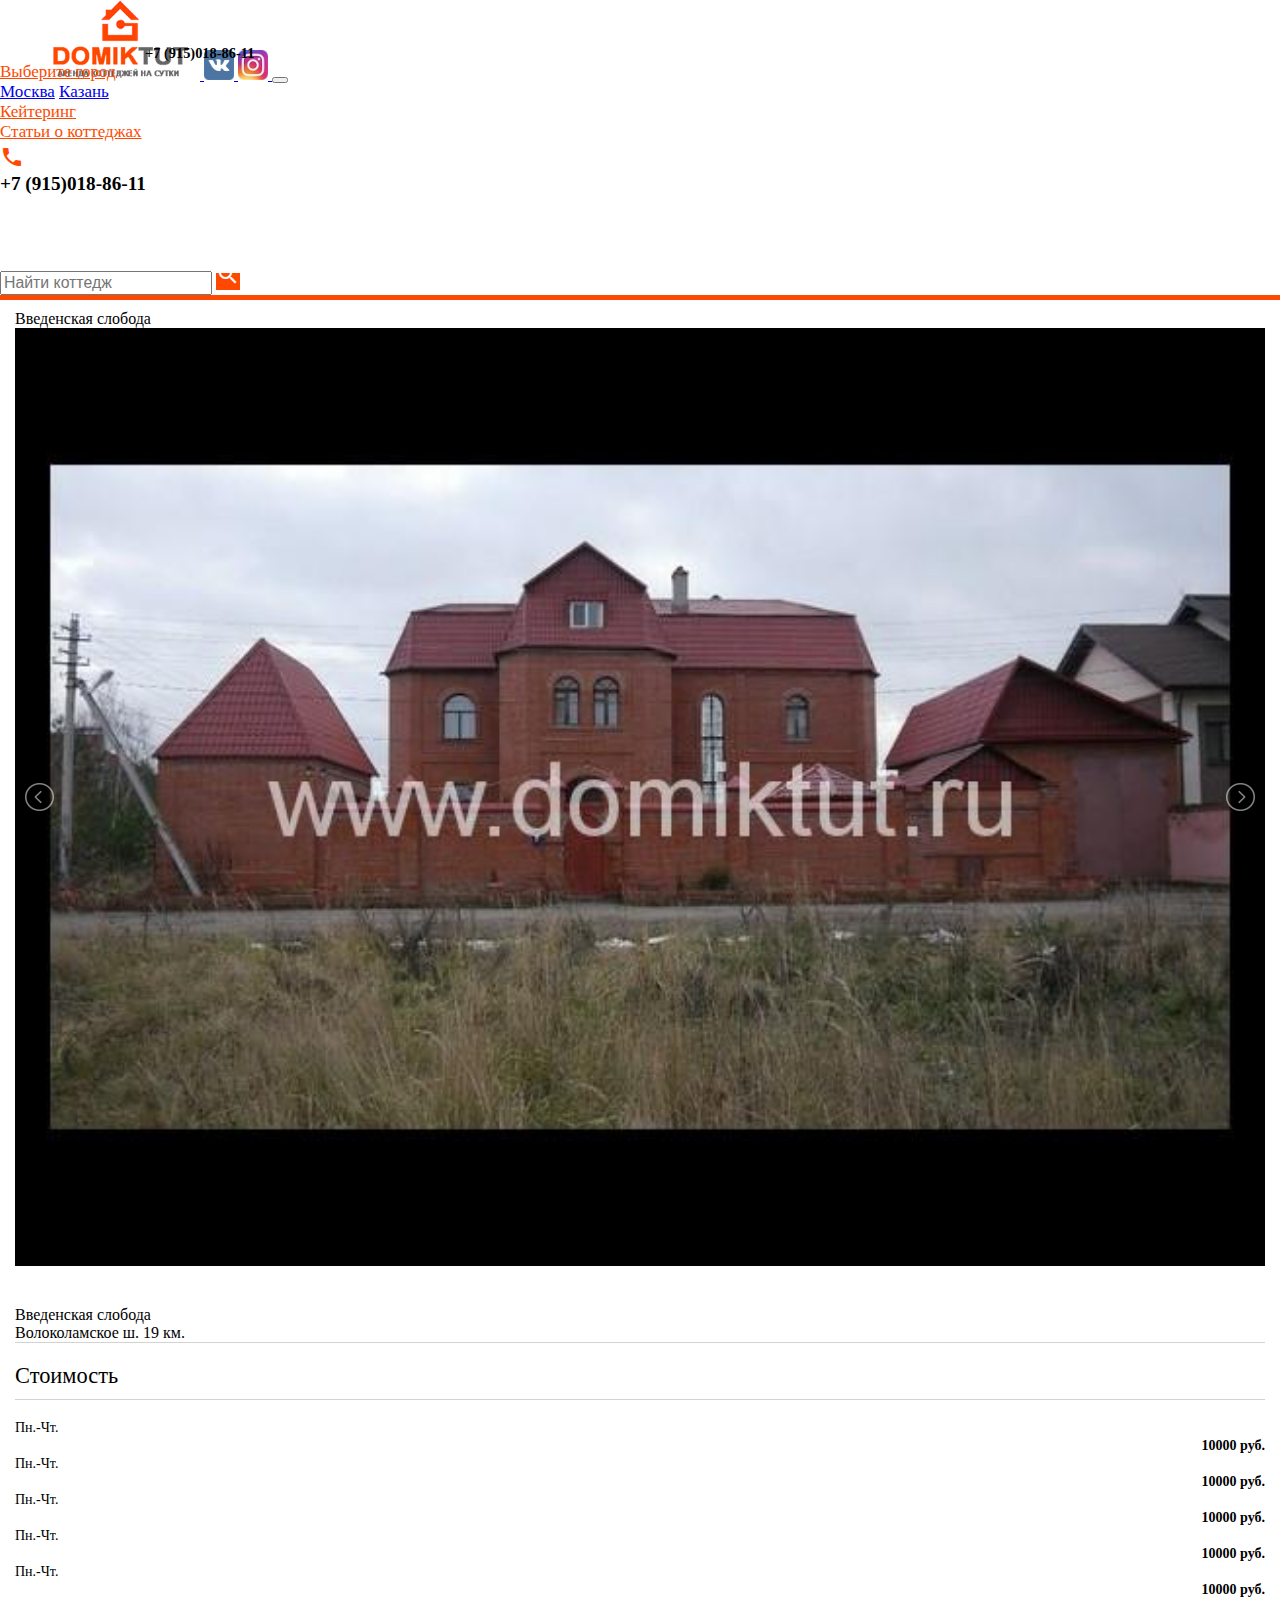
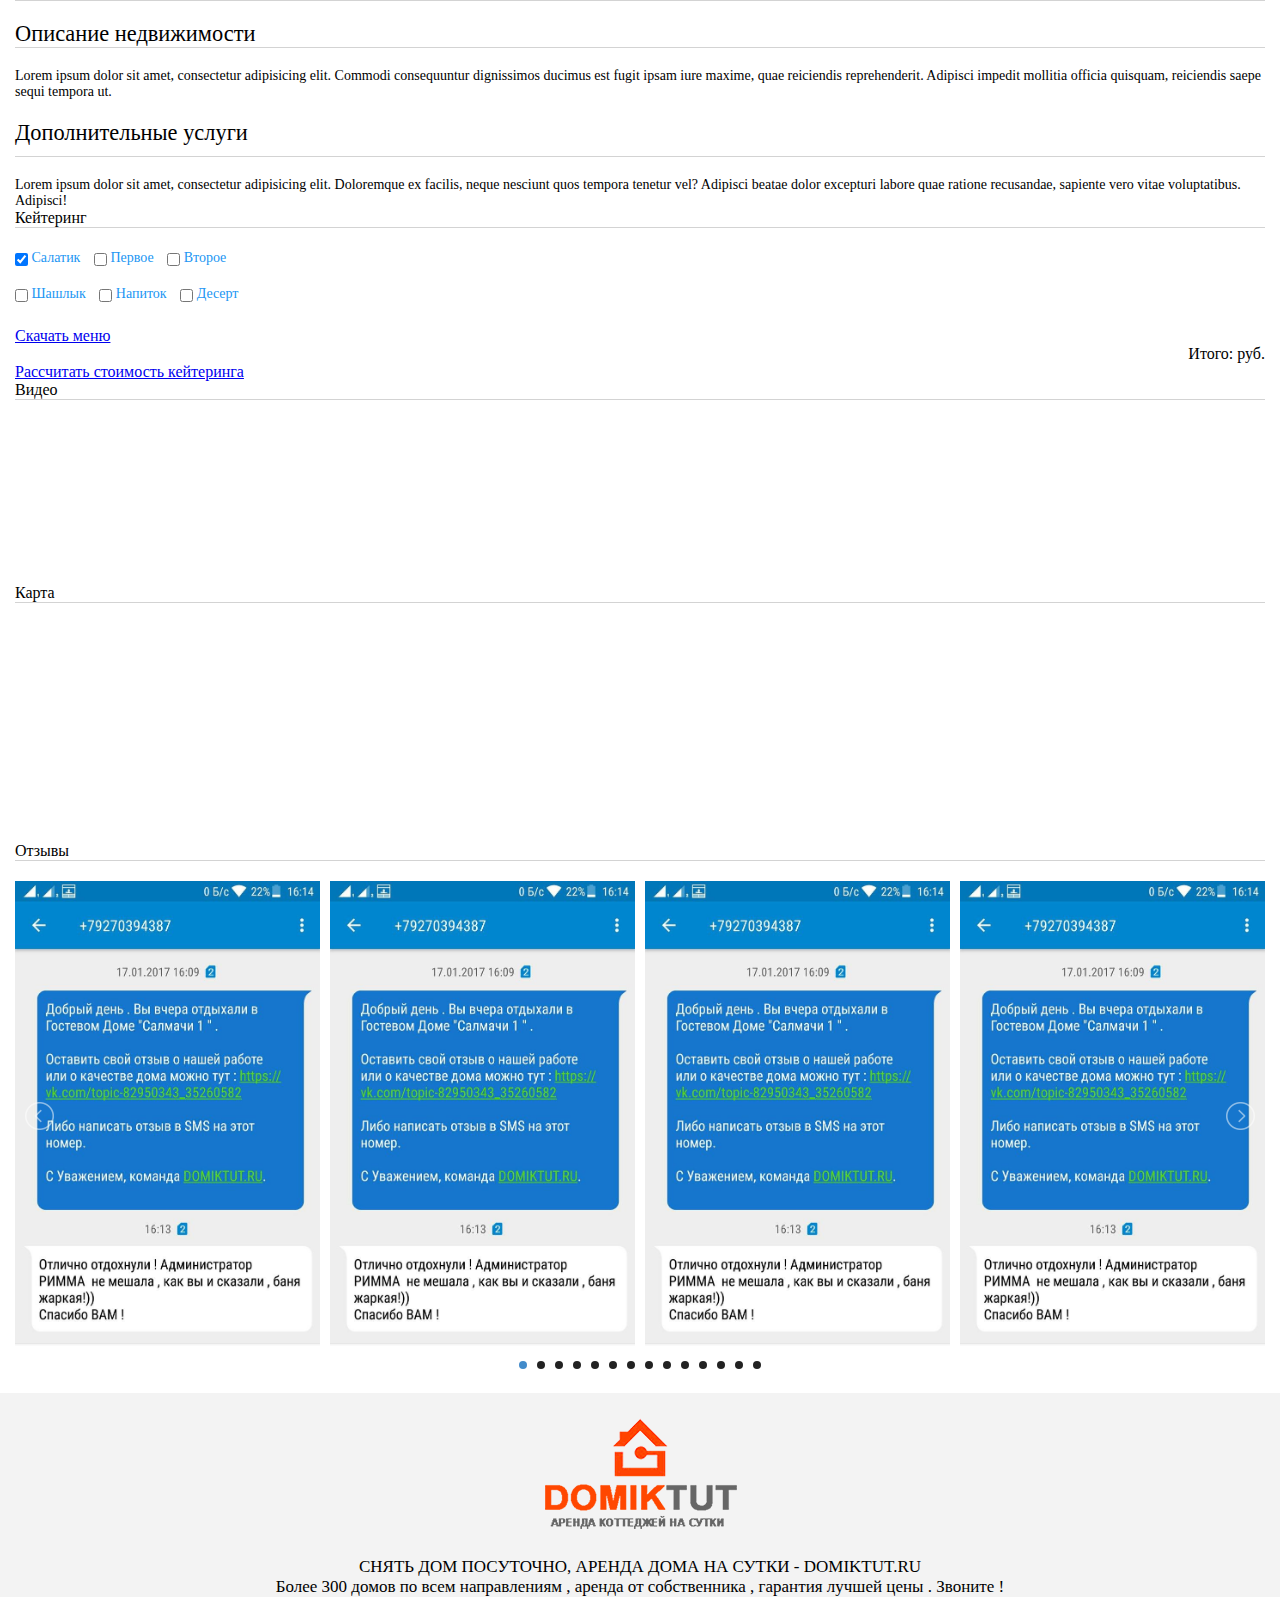
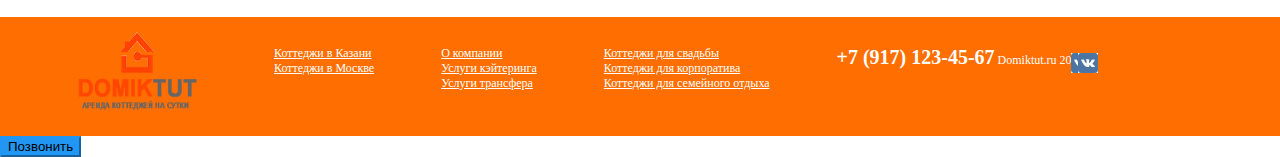
<file: card_item.html>
<!DOCTYPE html>
<html>
<head>
    <meta charset="utf-8">
    <meta name="viewport" content="width=device-width, initial-scale=1, shrink-to-fit=no">
    <!-- The above 3 meta tags *must* come first in the head; any other head content must come *after* these tags -->
    <title>Аренда коттеджей и домой в Москве и Подмосковье || domiktut.ru</title>
    <link href="https://fonts.googleapis.com/icon?family=Material+Icons"
          rel="stylesheet">
    <link href="css/reset.css" rel="stylesheet">
    <!-- Bootstrap -->
    <link rel="stylesheet" href="https://maxcdn.bootstrapcdn.com/bootstrap/4.0.0-beta/css/bootstrap.min.css"
          integrity="sha384-/Y6pD6FV/Vv2HJnA6t+vslU6fwYXjCFtcEpHbNJ0lyAFsXTsjBbfaDjzALeQsN6M" crossorigin="anonymous">

    <link rel="stylesheet" href="css/style.css">
    <link type="text/css" rel="stylesheet" href="css/lightslider.css" />
    <script src="//ajax.googleapis.com/ajax/libs/jquery/1.11.0/jquery.min.js"></script>
    <script src="js/lightslider.js"></script>

    <link type="text/css" rel="stylesheet" href="css/lightgallery.css" />
    <script src="js/lightgallery.js"></script>
    <link type="text/css" rel="stylesheet" href="css/slider.css" />

</head>
<body>
<nav class="navbar navbar-expand-lg navbar-light bg-light" id="navigation_block">
    <a href="index.html" id="top_logo">
        <img src="img/logo-domiktut4.png" alt="">
    </a>
    <a href="#" class="d-md-none top-mobile-link">
        <img src="img/vk.png" alt="" width="30" height="30">
    </a>
    <a href="#" class="d-md-none top-mobile-link">
        <img src="img/in.jpg" alt="" width="30" height="30">
    </a>
    <button class="navbar-toggler top-mobile-link" type="button" data-toggle="collapse" data-target="#navbarNavDropdown"
            aria-controls="navbarNavDropdown" aria-expanded="false" aria-label="Toggle navigation">
        <span class="navbar-toggler-icon"></span>
    </button>
    <div class="top-mobile-telephone d-md-none" >
        <label>+7 (915)018-86-11</label>
    </div>
    <div class="collapse navbar-collapse justify-content-center" id="navbarNavDropdown">
        <ul class="navbar-nav header_nav">
            <li class="nav-item active dropdown">
                <a class="nav-link dropdown-toggle" href="http://example.com" id="navbarDropdownMenuLink"
                   data-toggle="dropdown" aria-haspopup="true" aria-expanded="false">
                    Выберите город
                </a>
                <div class="dropdown-menu" aria-labelledby="navbarDropdownMenuLink">
                    <a class="dropdown-item" href="#">Москва</a>
                    <a class="dropdown-item" href="#">Казань</a>
                </div>
            </li>
            <li class="nav-item">
                <a class="nav-link" href="catering.html">Кейтеринг</a>
            </li>
            <li class="nav-item">
                <a class="nav-link" href="about.html">Статьи о коттеджах</a>
            </li>
        </ul>
    </div>
    <div class="row" id="search_block">
        <div class="col-12">
            <div class="row">
                <div class="col-1 d-none d-md-flex">
                    <i class="material-icons " id="phone_icon">phone</i>
                </div>
                <div class="col-12 col-md-8 d-none d-md-flex">
                    <label class="top-telefone">+7 (915)018-86-11</label>
                </div>
                <div class="col-2 top-icon d-none d-md-flex">
                    <a href="#">
                        <img src="img/vk.png" alt="" width="30" height="30">
                    </a>
                </div>
                <div class="col-2 top-icon d-none d-md-flex">
                    <a href="">
                        <img src="img/in.jpg" alt="" width="30" height="30">
                    </a>
                </div>
            </div>
            <div class="col-12 d-none d-md-block">
                <div class="input-group">
                    <input type="text" class="form-control" placeholder="Найти коттедж">
                    <span class="input-group-addon" id="search_button"><i class="material-icons">search</i></span>
                </div>
            </div>
        </div>
    </div>
</nav>
<div class="container" id="description-container">
    <div class="row description_item">
        <div class="col-12 col-md-8">
            <h2 class="d-none d-md-flex">Введенская слобода</h2>
            <div id="slider">
                <ul id="lightSlider">
                    <li data-thumb="img/cott/1.jpg">
                        <img src="img/cott/1.jpg" />
                    </li>
                    <li data-thumb="img/cott/2.jpg">
                        <img src="img/cott/2.jpg" />
                    </li>
                    <li data-thumb="img/cott/3.jpg">
                        <img src="img/cott/3.jpg" />
                    </li>
                    <li data-thumb="img/cott/4.jpg">
                        <img src="img/cott/4.jpg" />
                    </li>
                    <li data-thumb="img/cott/5.jpg">
                        <img src="img/cott/5.jpg" />
                    </li>
                    <li data-thumb="img/cott/6.jpg">
                        <img src="img/cott/6.jpg" />
                    </li>
                    <li data-thumb="img/cott/7.jpg">
                        <img src="img/cott/7.jpg" />
                    </li>
                    <li data-thumb="img/cott/8.jpg">
                        <img src="img/cott/8.jpg" />
                    </li>
                    <li data-thumb="img/cott/9.jpg">
                        <img src="img/cott/9.jpg" />
                    </li>
                    <li data-thumb="img/cott/10.jpg">
                        <img src="img/cott/10.jpg" />
                    </li>
                    <li data-thumb="img/cott/11.jpg">
                        <img src="img/cott/11.jpg" />
                    </li>
                    <li data-thumb="img/cott/12.jpg">
                        <img src="img/cott/12.jpg" />
                    </li>
                    <li data-thumb="img/cott/13.jpg">
                        <img src="img/cott/13.jpg" />
                    </li>
                    <li data-thumb="img/cott/14.jpg">
                        <img src="img/cott/14.jpg" />
                    </li>
                </ul>
            </div>
        </div>

        <div class="col-12 col-md-4 ">
            <div class="header1 d-md-none mobile_card_options">
                <h3>Введенская слобода</h3>
                <label >Волоколамское ш. 19 км.</label>
            </div>
            <div class="header1 mobile_card_options" id="price_header">
            <h3 >Стоимость</h3>
            </div>
            <div class="row prices mobile_card_options">
                <div class="col-6"><p>Пн.-Чт.</p></div>
                <div class="col-6 week_price text-right"><p><strong>10000 руб.</strong></p></div>
                <div class="col-6"><p>Пн.-Чт.</p></div>
                <div class="col-6 week_price text-right"><p><strong>10000 руб.</strong></p></div>
                <div class="col-6"><p>Пн.-Чт.</p></div>
                <div class="col-6 week_price text-right"><p><strong>10000 руб.</strong></p></div>
                <div class="col-6"><p>Пн.-Чт.</p></div>
                <div class="col-6 week_price text-right"><p><strong>10000 руб.</strong></p></div>
                <div class="col-6"><p>Пн.-Чт.</p></div>
                <div class="col-6 week_price text-right"><p><strong>10000 руб.</strong></p></div>
            </div>

            <div class="header1 mt mobile_card_options" id="opis_item_header">
                <h4 >Описание недвижимости</h4>
            </div>
            <p class="description_text" id="opis_item_text">Lorem ipsum dolor sit amet, consectetur adipisicing elit. Commodi consequuntur dignissimos ducimus est fugit ipsam iure maxime, quae reiciendis reprehenderit. Adipisci impedit mollitia officia quisquam, reiciendis saepe sequi tempora ut.</p>
            <div class="header1 mobile_card_options" id="more_uslugi_header">
                <h4 >Дополнительные услуги</h4>
            </div>
            <p class="description_text" id="more_uslugi_text">Lorem ipsum dolor sit amet, consectetur adipisicing elit. Doloremque ex facilis, neque nesciunt quos tempora tenetur vel? Adipisci beatae dolor excepturi labore quae ratione recusandae, sapiente vero vitae voluptatibus. Adipisci!</p>
            <div class="header1 d-none d-md-block">
                <h4>Кейтеринг</h4>
            </div>
            <div class="btn-group d-none d-md-flex" data-toggle="buttons">
                <label class="btn btn-check col-4">
                    <input type="checkbox" checked autocomplete="off" value="150"> Салатик
                </label>
                <label class="btn btn-check col-4" >
                    <input type="checkbox" autocomplete="off" value="150"> Первое
                </label>
                <label class="btn btn-check col-4">
                    <input type="checkbox" autocomplete="off" value="300"> Второе
                </label>
            </div>
            <br>
            <div class="btn-group d-none d-md-flex" data-toggle="buttons">
                <label class="btn btn-check">
                    <input type="checkbox" autocomplete="off" value="100"> Шашлык
                </label>
                <label class="btn btn-check">
                    <input type="checkbox" autocomplete="off" value="30"> Напиток
                </label>
                <label class="btn btn-check">
                    <input type="checkbox" autocomplete="off" value="50"> Десерт
                </label>
            </div>
            <div class="row mt d-none d-md-flex">
                <div class="col-6"><a href="#">Скачать меню</a></div>
                <div class="col-6 text-right">Итого: <span id="total_price"></span> руб.</div>
                <div class="col-12 "><a href="#">Рассчитать стоимость кейтеринга</a></div>
            </div>
        </div>
    </div>
    <div class="row item_media">
        <div class="col-12 col-md-6 " id="video_block">
            <!--video-->
            <div class="header1">
                <h2>Видео</h2>
            </div>
            <div class="embed-responsive embed-responsive-16by9">
                <iframe class="embed-responsive-item" src="https://www.youtube.com/embed/ZquiizrRdbY?rel=0" allowfullscreen></iframe>
            </div>
        </div>
        <div class="col-12 col-md-6">
            <div class="header1">
                <h2>Карта</h2>
            </div>

            <div class="embed-responsive embed-responsive-16by9">
                <iframe class="embed-responsive-item" src="https://www.google.com/maps/embed?pb=!1m18!1m12!1m3!1d287089.66150478285!2d48.7931280271237!3d55.79518301843937!2m3!1f0!2f0!3f0!3m2!1i1024!2i768!4f13.1!3m3!1m2!1s0x415ead2b7caccd99%3A0x7fcb77b9b5ad8c65!2z0JrQsNC30LDQvdGMLCDQoNC10YHQvy4g0KLQsNGC0LDRgNGB0YLQsNC9!5e0!3m2!1sru!2sru!4v1506689478228" allowfullscreen></iframe>
            </div>
            <!--map-->
        </div>
    </div>

    <div class="row feedback">
        <div class="col-12">
            <div class="header1 mt">
            <h2>Отзывы</h2>
            </div>
        </div>
        <div class="col-12">
            <ul class="responsive-slider">
                <li data-thumb="img/cott/1.jpg">
                    <img src="img/u603.jpg" alt="">
                </li>
                <li data-thumb="img/cott/2.jpg">
                    <img src="img/u603.jpg" alt="">
                </li>
                <li data-thumb="img/cott/3.jpg">
                    <img src="img/u603.jpg" alt="">
                </li>
                <li data-thumb="img/cott/4.jpg">
                    <img src="img/u603.jpg" alt="">
                </li>
                <li data-thumb="img/cott/5.jpg">
                    <img src="img/u603.jpg" alt="">
                </li>
                <li data-thumb="img/cott/6.jpg">
                    <img src="img/u603.jpg" alt="">
                </li>
                <li data-thumb="img/cott/7.jpg">
                    <img src="img/u603.jpg" alt="">
                </li>
                <li data-thumb="img/cott/8.jpg">
                    <img src="img/u603.jpg" alt="">
                </li>
                <li data-thumb="img/cott/9.jpg">
                    <img src="img/u603.jpg" alt="">
                </li>
                <li data-thumb="img/cott/10.jpg">
                    <img src="img/u603.jpg" alt="">
                </li>
                <li data-thumb="img/cott/11.jpg">
                    <img src="img/u603.jpg" alt="">
                </li>
                <li data-thumb="img/cott/12.jpg">
                    <img src="img/u603.jpg" alt="">
                </li>
                <li data-thumb="img/cott/13.jpg">
                    <img src="img/u603.jpg" alt="">
                </li>
                <li data-thumb="img/cott/14.jpg">
                    <img src="img/u603.jpg" alt="">
                </li>
            </ul>
        </div>
    </div>
</div>
<!-- FOOTER -->

<div class="first_part_footer col-12 row d-none d-md-flex" id="footer_first">
    <div class="col-12 ">
        <img src="img/logo-domiktut4.png" alt="">
    </div>
    <div class="col-12 ">
        <p>СНЯТЬ ДОМ ПОСУТОЧНО, АРЕНДА ДОМА НА СУТКИ - DOMIKTUT.RU <br>
            Более 300 домов по всем направлениям , аренда от собственника , гарантия лучшей цены . Звоните !</p>
    </div>
</div>

<div class="row" id="footer">

    <div class="col-12 col-md-2 mr-md-0 ml-md-0 d-sm-none d-md-flex" id="footer_logo">
        <a href="index.html">
            <img src="img/logo-domiktut4.png" alt="" width="140" height="80">
        </a>
    </div>

    <div class="col-12 col-md-2 ml-md-auto footer_menu d-sm-none d-md-flex" >
        <ul class="nav flex-column">
            <li class="nav-item">
                <a class="nav-link active" href="#">Коттеджи в Казани</a>
            </li>
            <li class="nav-item">
                <a class="nav-link" href="#">Коттеджи в Москве</a>
            </li>
        </ul>
    </div>

    <div class="col-12 col-md-2 ml-md-auto footer_menu d-sm-none d-md-flex">
        <ul class="nav flex-column">
            <li class="nav-item">
                <a class="nav-link active" href="#">О компании</a>
            </li>
            <li class="nav-item">
                <a class="nav-link" href="#">Услуги кэйтеринга</a>
            </li>
            <li class="nav-item">
                <a class="nav-link" href="#">Услуги трансфера</a>
            </li>
        </ul>
    </div>

    <div class="col-12 col-md-3 ml-md-auto footer_menu d-sm-none d-md-flex">
        <ul class="nav flex-column">
            <li class="nav-item">
                <a class="nav-link active" href="#">Коттеджи для свадьбы</a>
            </li>
            <li class="nav-item">
                <a class="nav-link" href="#">Коттеджи для корпоратива</a>
            </li>
            <li class="nav-item">
                <a class="nav-link" href="#">Коттеджи для семейного отдыха</a>
            </li>
        </ul>
    </div>

    <div class="col-12  col-md-3 footer_menu d-sm-none d-md-flex">
        <div class="col-12 ">
            <label id="footer_phone">+7 (917) 123-45-67</label>
            <div id="under_phone">
                <div class="col-md-7  " id="footer_host"><label>Domiktut.ru 2017</label></div>
                <div class="col-md-3  footer_icon">
                    <a href="#">
                        <img src="img/vk.png" alt="" width="20" height="20">
                    </a>
                </div>

                <div class="col-md-3 footer_icon">
                    <a href="#">
                        <img src="img/vk.png" alt="" width="20" height="20">
                    </a>
                </div>
            </div>
        </div>

    </div>
</div>
<div class="row" id="modile_call">
    <div class="col-12 d-flex d-md-none">
        <button type="button" class="btn btn-primary btn-lg btn-block">Позвонить</button>
    </div>
</div>
<script src="https://code.jquery.com/jquery-3.2.1.slim.min.js"
        integrity="sha384-KJ3o2DKtIkvYIK3UENzmM7KCkRr/rE9/Qpg6aAZGJwFDMVNA/GpGFF93hXpG5KkN"
        crossorigin="anonymous"></script>
<script src="https://cdnjs.cloudflare.com/ajax/libs/popper.js/1.11.0/umd/popper.min.js"
        integrity="sha384-b/U6ypiBEHpOf/4+1nzFpr53nxSS+GLCkfwBdFNTxtclqqenISfwAzpKaMNFNmj4"
        crossorigin="anonymous"></script>
<script src="https://maxcdn.bootstrapcdn.com/bootstrap/4.0.0-beta/js/bootstrap.min.js"
        integrity="sha384-h0AbiXch4ZDo7tp9hKZ4TsHbi047NrKGLO3SEJAg45jXxnGIfYzk4Si90RDIqNm1"
        crossorigin="anonymous"></script>
<script src="//ajax.googleapis.com/ajax/libs/jquery/1.11.0/jquery.min.js"></script>
<script src="js/lightslider.js"></script>
<script type="text/javascript">
    function calculateCatering() {
        var arr = 0;
        $.each($('.ok'), function(){
            arr+=parseFloat($(this).find('input').val());
        });
        return arr;
    }
    function updateTotalPrice() {
        $('[id=total_price]').text(calculateCatering());
    }
    $('.btn-check').on('click', function() {
        $(this).toggleClass('ok');
        updateTotalPrice()
    });
    $(document).ready(function() {
        $('#lightSlider').lightSlider({
            gallery: false,
            pager:0,
            item: 1,
            loop:true,
            slideMargin: 10,
            thumbItem: 9,
            responsive : [
                {
                    breakpoint:800,
                    settings: {
                    }
                },
                {
                    breakpoint:0,
                    settings: {
                    }
                }
            ]
        });
        $('.responsive-slider').lightSlider({
            item:4,
            loop:true,
            slideMove:2,
            easing: 'cubic-bezier(0.25, 0, 0.25, 1)',
            speed:600,
            responsive : [
                {
                    breakpoint:800,
                    settings: {
                        item:3,
                        slideMove:1,
                        slideMargin:6,
                    }
                },
                {
                    breakpoint:480,
                    settings: {
                        item:1,
                        slideMove:1,
                        slideMargin:6
                    }
                }
            ]
        });
    });



</script>
</body>
</html>
</file>
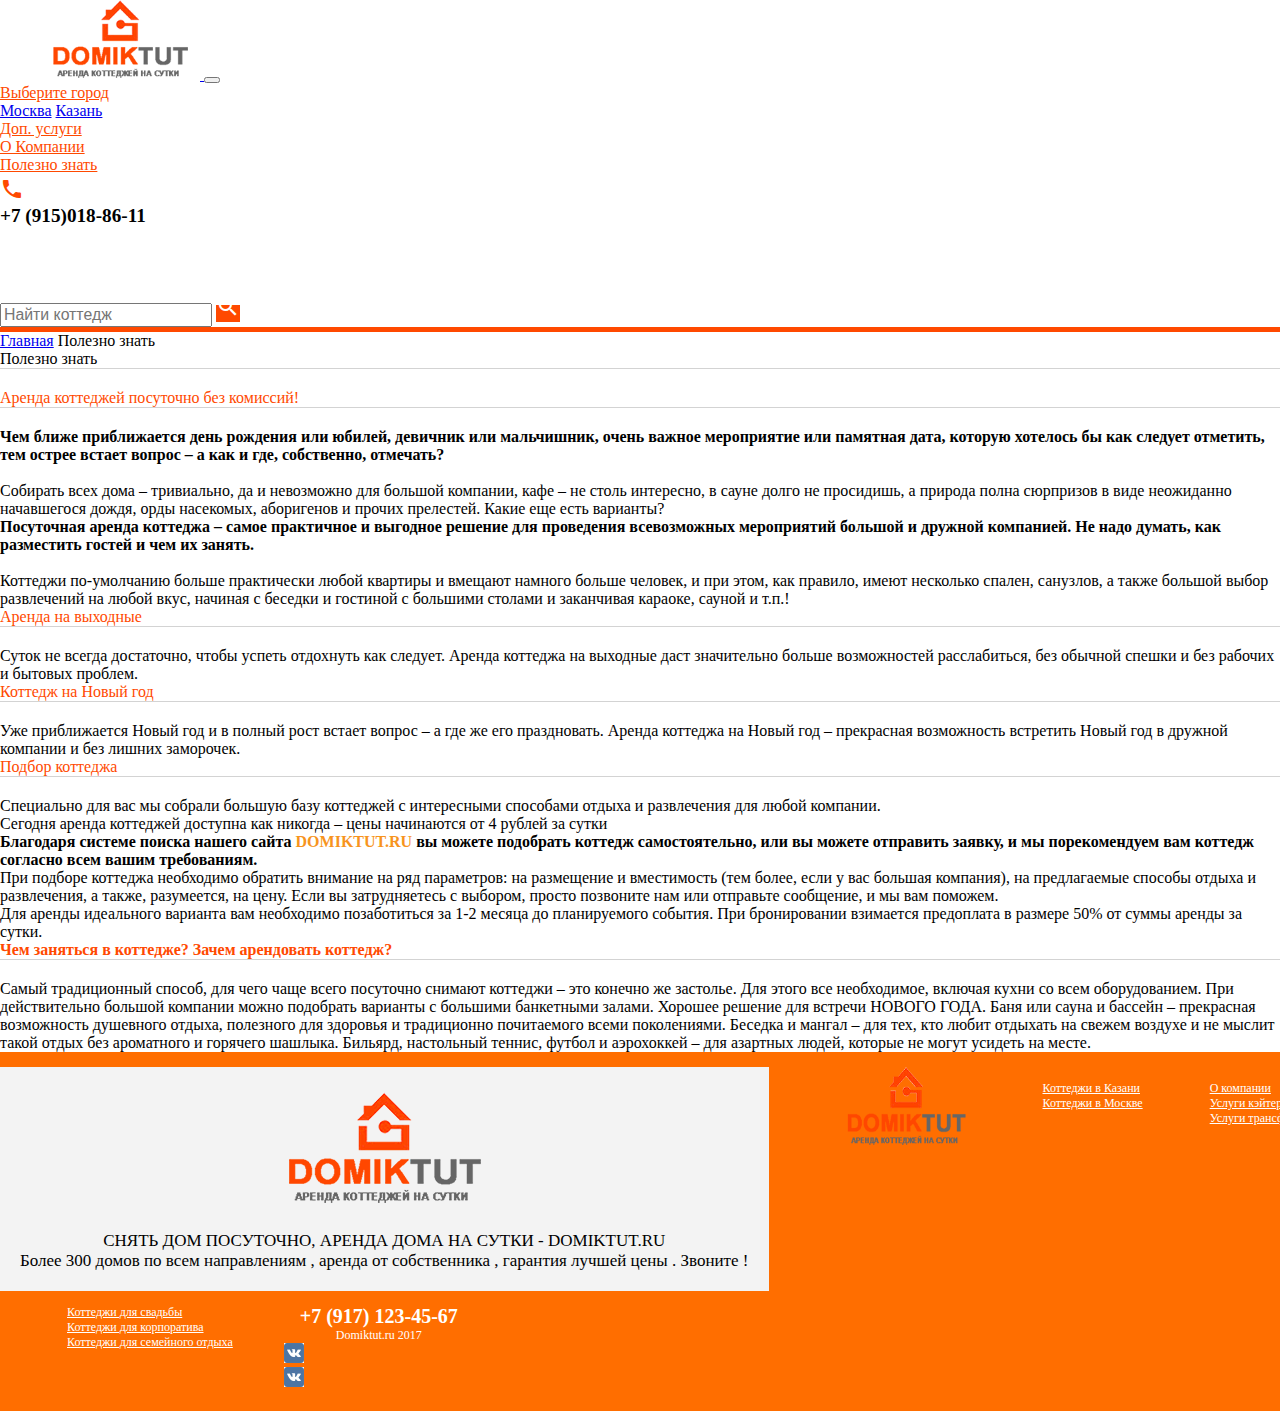
<file: interesting.html>
<!DOCTYPE html>
<html>
<head>
    <meta charset="utf-8">
    <meta name="viewport" content="width=device-width, initial-scale=1, shrink-to-fit=no">
    <!-- The above 3 meta tags *must* come first in the head; any other head content must come *after* these tags -->
    <title>Аренда коттеджей и домой в Москве и Подмосковье || domiktut.ru</title>
    <link href="https://fonts.googleapis.com/icon?family=Material+Icons"
          rel="stylesheet">
    <link href="css/reset.css" rel="stylesheet">
    <!-- Bootstrap -->
    <link rel="stylesheet" href="https://maxcdn.bootstrapcdn.com/bootstrap/4.0.0-beta/css/bootstrap.min.css"
          integrity="sha384-/Y6pD6FV/Vv2HJnA6t+vslU6fwYXjCFtcEpHbNJ0lyAFsXTsjBbfaDjzALeQsN6M" crossorigin="anonymous">

    <link rel="stylesheet" href="css/style.css">

</head>
<body>
<nav class="navbar navbar-expand-lg navbar-light bg-light" id="navigation_block">
    <a href="index.html" id="top_logo">
        <img src="img/logo-domiktut4.png" alt="">
    </a>
    <button class="navbar-toggler" type="button" data-toggle="collapse" data-target="#navbarNavDropdown"
            aria-controls="navbarNavDropdown" aria-expanded="false" aria-label="Toggle navigation">
        <span class="navbar-toggler-icon"></span>
    </button>
    <div class="collapse navbar-collapse" id="navbarNavDropdown">
        <ul class="navbar-nav ">
            <li class="nav-item  dropdown">
                <a class="nav-link dropdown-toggle" href="http://example.com" id="navbarDropdownMenuLink"
                   data-toggle="dropdown" aria-haspopup="true" aria-expanded="false">
                    Выберите город
                </a>
                <div class="dropdown-menu" aria-labelledby="navbarDropdownMenuLink">
                    <a class="dropdown-item" href="#">Москва</a>
                    <a class="dropdown-item" href="#">Казань</a>
                </div>
            </li>
            <li class="nav-item">
                <a class="nav-link" href="more.html">Доп. услуги</a>
            </li>
            <li class="nav-item ">
                <a class="nav-link" href="about.html">О Компании</a>
            </li>
            <li class="nav-item">
                <a class="nav-link active" href="interesting.html">Полезно знать</a>
            </li>
        </ul>
    </div>
    <div class="row" id="search_block">
        <div class="col-12">
            <div class="row">
                <div class="col-1">
                    <i class="material-icons" id="phone_icon">phone</i>
                </div>
                <div class="col-8">
                    <label class="top-telefone">+7 (915)018-86-11</label>
                </div>
                <div class="col-2 top-icon">
                    <a href="#">
                        <img src="img/vk.png" alt="" width="30" height="30">
                    </a>
                </div>
                <div class="col-2 top-icon">
                    <a href="">
                        <img src="img/in.jpg" alt="" width="30" height="30">
                    </a>
                </div>
            </div>
            <div class="col-12">
                <div class="input-group">
                    <input type="text" class="form-control" placeholder="Найти коттедж">
                    <span class="input-group-addon" id="search_button"><i class="material-icons">search</i></span>
                </div>
            </div>
        </div>
    </div>
</nav>
<nav class="breadcrumb">
    <a class="breadcrumb-item active" href="index.html">Главная</a>
    <span class="breadcrumb-item active">Полезно знать</span>
</nav>
<div class="container">
    <div class="row">
        <div class="col-12 header1">
            <h1>Полезно знать</h1>
        </div>
        <div class="col-12 header1 orange_text topic">
            <h2>Аренда коттеджей посуточно без комиссий!</h2>
        </div>
        <div class="col-12 col-md-6">
            <p><strong>Чем ближе приближается день рождения или юбилей, девичник или мальчишник, очень важное мероприятие или памятная дата, которую хотелось бы как следует отметить, тем острее встает вопрос – а как и где, собственно, отмечать?</strong><br><br>
                Собирать всех дома – тривиально, да и невозможно для большой компании, кафе – не столь интересно, в сауне долго не просидишь, а природа полна сюрпризов в виде неожиданно начавшегося дождя, орды насекомых, аборигенов и прочих прелестей. Какие еще есть варианты?</p>
        </div>
        <div class="col-12 col-md-6">
            <p><strong>Посуточная аренда коттеджа – самое практичное и выгодное решение для проведения всевозможных мероприятий большой и дружной компанией. Не надо думать, как разместить гостей и чем их занять.</strong><br><br>
                Коттеджи по-умолчанию больше практически любой квартиры и вмещают намного больше человек, и при этом, как правило, имеют несколько спален, санузлов, а также большой выбор развлечений на любой вкус, начиная с беседки и гостиной с большими столами и заканчивая караоке, сауной и т.п.!</p>
        </div>
        <div class="col-12 col-md-6 topic">
            <div class="col-12 header1 orange_text">
                <h2>Аренда на выходные</h2>
            </div>
            <div class="col-12">
                <p>Суток не всегда достаточно, чтобы успеть отдохнуть как следует. Аренда коттеджа на выходные даст значительно больше возможностей расслабиться, без обычной спешки и без рабочих и бытовых проблем.</p>
            </div>
        </div>
        <div class="col-12 col-md-6 topic">
            <div class="col-12 header1 orange_text">
                <h2>Коттедж на Новый год</h2>
            </div>
            <div class="col-12">
                <p>Уже приближается Новый год и в полный рост встает вопрос – а где же его праздновать. Аренда коттеджа на Новый год – прекрасная возможность встретить Новый год в дружной компании и без лишних заморочек.</p>
            </div>
        </div>
        <div class="col-12 topic">
            <div class="col-12 header1 orange_text">
                <h2>Подбор коттеджа</h2>
            </div>
            <div class="col-12">
            <p>Специально для вас мы собрали большую базу коттеджей с интересными способами отдыха и развлечения для любой компании.
                <br>
                Сегодня аренда коттеджей доступна как никогда – цены начинаются от 4 рублей за сутки
                <br>
                <strong>Благодаря системе поиска нашего сайта <a href="" class="yellow-a">DOMIKTUT.RU</a> вы можете подобрать коттедж самостоятельно, или вы можете отправить заявку, и мы порекомендуем вам коттедж согласно всем вашим требованиям.</strong>
                <br>
                При подборе коттеджа необходимо обратить внимание на ряд параметров: на размещение и вместимость (тем более, если у вас большая компания), на предлагаемые способы отдыха и развлечения, а также, разумеется, на цену. Если вы затрудняетесь с выбором, просто позвоните нам или отправьте сообщение, и мы вам поможем.
                <br>
                Для аренды идеального варианта вам необходимо позаботиться за 1-2 месяца до планируемого события. При бронировании взимается предоплата в размере 50% от суммы аренды за сутки.</p>
            </div>
        </div>
        <div class="col-12 topic">
            <div class="col-12 header1 orange_text">
                <h2><strong>Чем заняться в коттедже? Зачем арендовать коттедж?</strong></h2>
            </div>
            <div class="col-12">
                <p>Самый традиционный способ, для чего чаще всего посуточно снимают коттеджи – это конечно же застолье. Для этого все необходимое, включая кухни со всем оборудованием. При действительно большой компании можно подобрать варианты с большими банкетными залами. Хорошее решение для встречи НОВОГО ГОДА.
                    Баня или сауна и бассейн – прекрасная возможность душевного отдыха, полезного для здоровья и традиционно почитаемого всеми поколениями.
                    Беседка и мангал – для тех, кто любит отдыхать на свежем воздухе и не мыслит такой отдых без ароматного и горячего шашлыка.
                    Бильярд, настольный теннис, футбол и аэрохоккей – для азартных людей, которые не могут усидеть на месте.</p>
            </div>
        </div>
    </div>
</div>
<!-- FOOTER -->

<div class="row" id="footer">
    <div class="first_part_footer col-12 row ">
        <div class="col-12 ">
            <img src="img/logo-domiktut4.png" alt="">
        </div>
        <div class="col-12 ">
            <p>СНЯТЬ ДОМ ПОСУТОЧНО, АРЕНДА ДОМА НА СУТКИ - DOMIKTUT.RU <br>
                Более 300 домов по всем направлениям , аренда от собственника , гарантия лучшей цены . Звоните !</p>
        </div>
    </div>
    <div class="col-12 col-md-2 mr-md-0 ml-md-0" id="footer_logo">
        <a href="index.html">
            <img src="img/logo-domiktut4.png" alt="" width="140" height="80">
        </a>
    </div>

    <div class="col-12 col-md-2 ml-md-auto footer_menu">
        <ul class="nav flex-column">
            <li class="nav-item">
                <a class="nav-link active" href="#">Коттеджи в Казани</a>
            </li>
            <li class="nav-item">
                <a class="nav-link" href="#">Коттеджи в Москве</a>
            </li>
        </ul>
    </div>

    <div class="col-12 col-md-2 ml-md-auto footer_menu">
        <ul class="nav flex-column">
            <li class="nav-item">
                <a class="nav-link active" href="#">О компании</a>
            </li>
            <li class="nav-item">
                <a class="nav-link" href="#">Услуги кэйтеринга</a>
            </li>
            <li class="nav-item">
                <a class="nav-link" href="#">Услуги трансфера</a>
            </li>
        </ul>
    </div>

    <div class="col-12 col-md-3 ml-md-auto footer_menu">
        <ul class="nav flex-column">
            <li class="nav-item">
                <a class="nav-link active" href="#">Коттеджи для свадьбы</a>
            </li>
            <li class="nav-item">
                <a class="nav-link" href="#">Коттеджи для корпоратива</a>
            </li>
            <li class="nav-item">
                <a class="nav-link" href="#">Коттеджи для семейного отдыха</a>
            </li>
        </ul>
    </div>

    <div class="col-12  col-md-3 footer_menu">
        <div class="col-12 "><label id="footer_phone">+7 (917) 123-45-67</label></div>
        <div class="row">
            <div class="col-7 col-md-6 ml-md-auto " id="footer_host">Domiktut.ru 2017</div>
            <div class="col-3 col-md-2 mr-md-1 footer_icon">
                <a href="#">
                    <img src="img/vk.png" alt="" width="20" height="20">
                </a>
            </div>

            <div class="col-2 mr-7 mr-md-5 col-md-3 footer_icon">
                <a href="#">
                    <img src="img/vk.png" alt="" width="20" height="20">
                </a>
            </div>
        </div>
    </div>
</div>

<script src="https://code.jquery.com/jquery-3.2.1.slim.min.js"
        integrity="sha384-KJ3o2DKtIkvYIK3UENzmM7KCkRr/rE9/Qpg6aAZGJwFDMVNA/GpGFF93hXpG5KkN"
        crossorigin="anonymous"></script>
<script src="https://cdnjs.cloudflare.com/ajax/libs/popper.js/1.11.0/umd/popper.min.js"
        integrity="sha384-b/U6ypiBEHpOf/4+1nzFpr53nxSS+GLCkfwBdFNTxtclqqenISfwAzpKaMNFNmj4"
        crossorigin="anonymous"></script>
<script src="https://maxcdn.bootstrapcdn.com/bootstrap/4.0.0-beta/js/bootstrap.min.js"
        integrity="sha384-h0AbiXch4ZDo7tp9hKZ4TsHbi047NrKGLO3SEJAg45jXxnGIfYzk4Si90RDIqNm1"
        crossorigin="anonymous"></script>
</body>
</html>
</file>
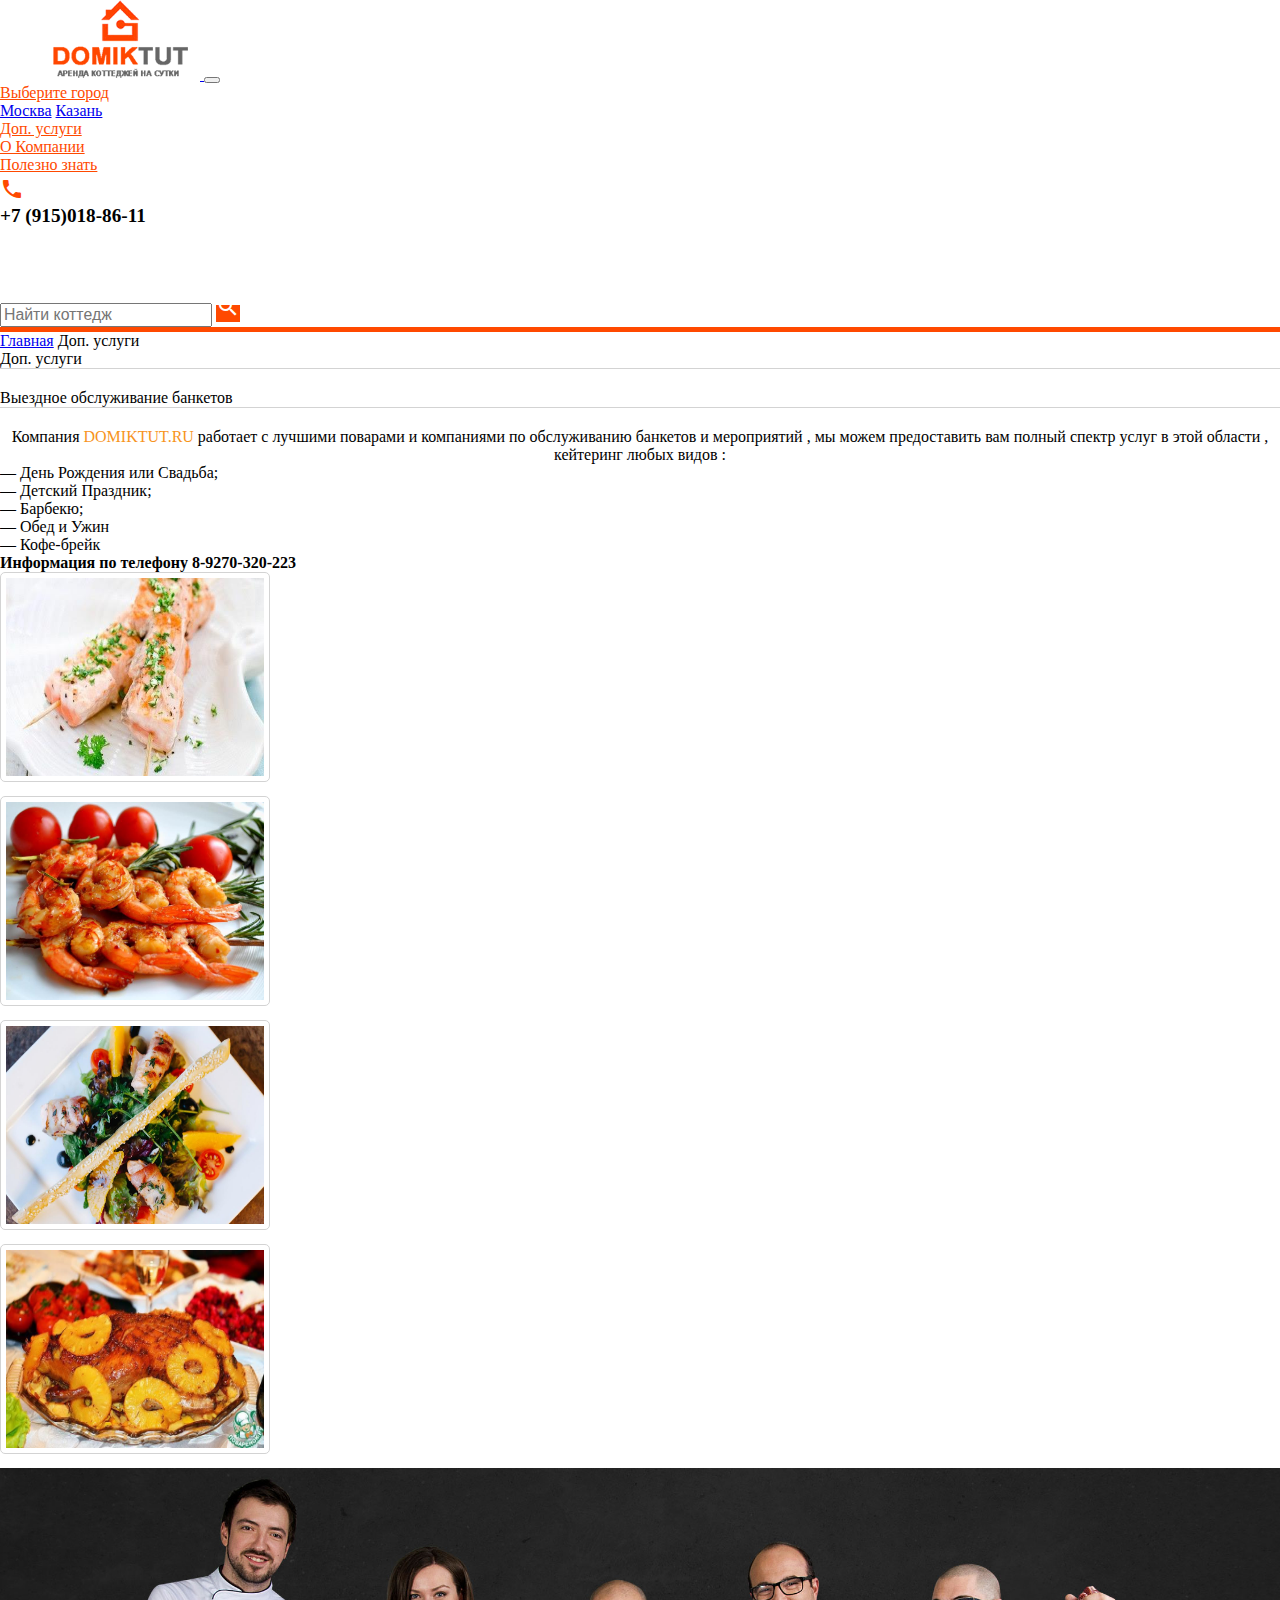
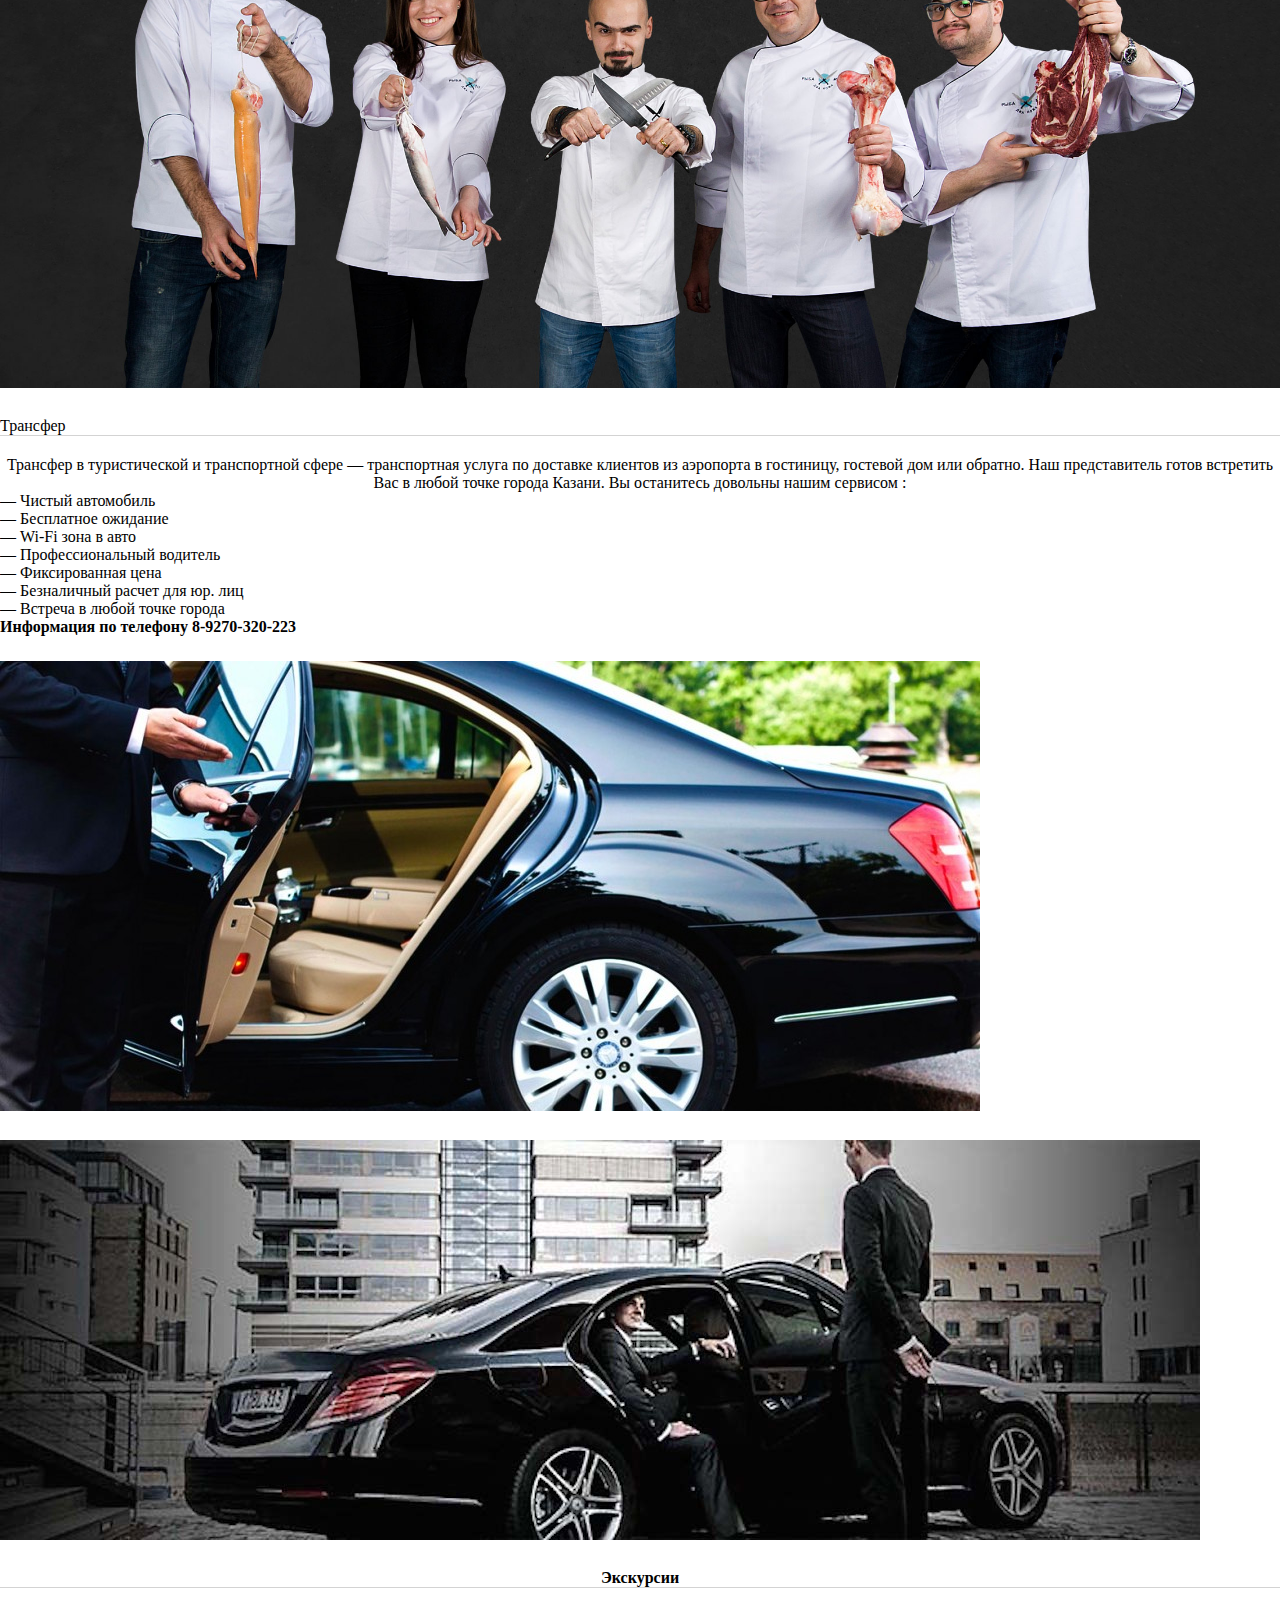
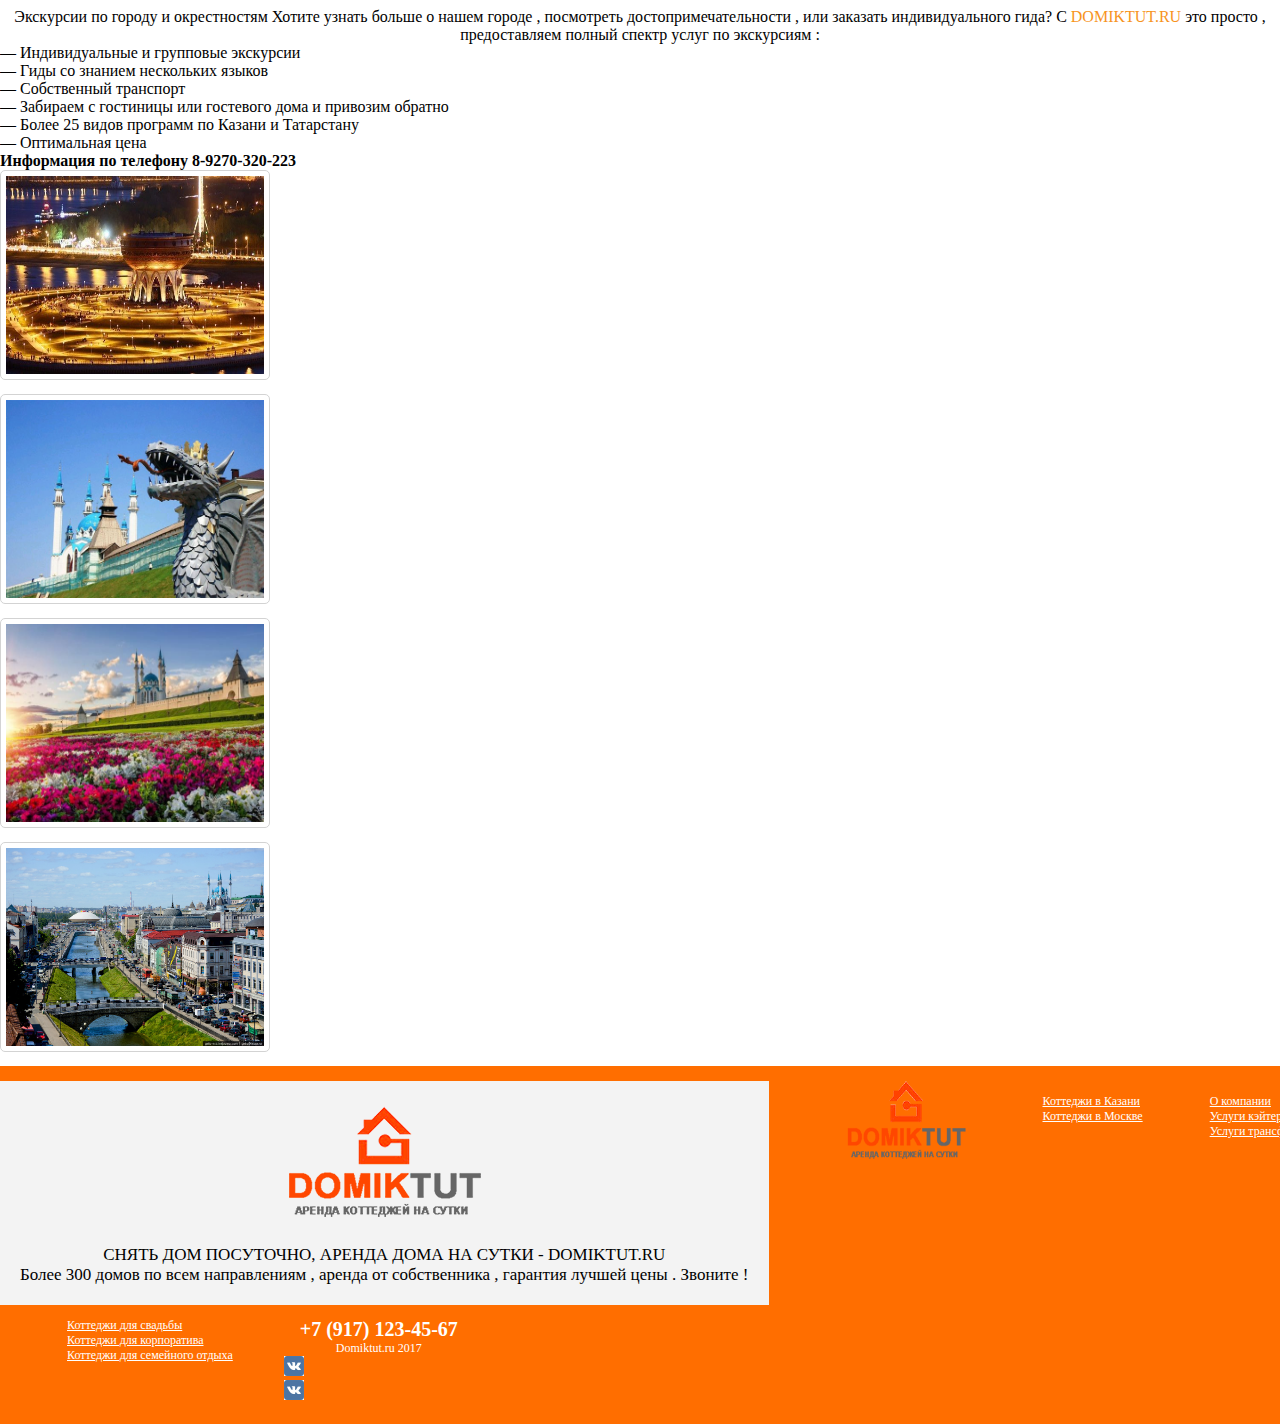
<file: more.html>
<!DOCTYPE html>
<html>
<head>
    <meta charset="utf-8">
    <meta name="viewport" content="width=device-width, initial-scale=1, shrink-to-fit=no">
    <!-- The above 3 meta tags *must* come first in the head; any other head content must come *after* these tags -->
    <title>Аренда коттеджей и домой в Москве и Подмосковье || domiktut.ru</title>
    <link href="https://fonts.googleapis.com/icon?family=Material+Icons"
          rel="stylesheet">
    <link href="css/reset.css" rel="stylesheet">
    <!-- Bootstrap -->
    <link rel="stylesheet" href="https://maxcdn.bootstrapcdn.com/bootstrap/4.0.0-beta/css/bootstrap.min.css"
          integrity="sha384-/Y6pD6FV/Vv2HJnA6t+vslU6fwYXjCFtcEpHbNJ0lyAFsXTsjBbfaDjzALeQsN6M" crossorigin="anonymous">

    <link rel="stylesheet" href="css/style.css">

</head>
<body>
<nav class="navbar navbar-expand-lg navbar-light bg-light" id="navigation_block">
    <a href="index.html" id="top_logo">
        <img src="img/logo-domiktut4.png" alt="">
    </a>
    <button class="navbar-toggler" type="button" data-toggle="collapse" data-target="#navbarNavDropdown"
            aria-controls="navbarNavDropdown" aria-expanded="false" aria-label="Toggle navigation">
        <span class="navbar-toggler-icon"></span>
    </button>
    <div class="collapse navbar-collapse" id="navbarNavDropdown">
        <ul class="navbar-nav ">
            <li class="nav-item  dropdown">
                <a class="nav-link dropdown-toggle" href="http://example.com" id="navbarDropdownMenuLink"
                   data-toggle="dropdown" aria-haspopup="true" aria-expanded="false">
                    Выберите город
                </a>
                <div class="dropdown-menu" aria-labelledby="navbarDropdownMenuLink">
                    <a class="dropdown-item" href="#">Москва</a>
                    <a class="dropdown-item" href="#">Казань</a>
                </div>
            </li>
            <li class="nav-item active">
                <a class="nav-link" href="more.html">Доп. услуги</a>
            </li>
            <li class="nav-item">
                <a class="nav-link" href="about.html">О Компании</a>
            </li>
            <li class="nav-item">
                <a class="nav-link" href="interesting.html">Полезно знать</a>
            </li>
        </ul>
    </div>
    <div class="row" id="search_block">
        <div class="col-12">
            <div class="row">
                <div class="col-1">
                    <i class="material-icons" id="phone_icon">phone</i>
                </div>
                <div class="col-8">
                    <label class="top-telefone">+7 (915)018-86-11</label>
                </div>
                <div class="col-2 top-icon">
                    <a href="#">
                        <img src="img/vk.png" alt="" width="30" height="30">
                    </a>
                </div>
                <div class="col-2 top-icon">
                    <a href="">
                        <img src="img/in.jpg" alt="" width="30" height="30">
                    </a>
                </div>
            </div>
            <div class="col-12">
                <div class="input-group">
                    <input type="text" class="form-control" placeholder="Найти коттедж">
                    <span class="input-group-addon" id="search_button"><i class="material-icons">search</i></span>
                </div>
            </div>
        </div>
    </div>
</nav>
<nav class="breadcrumb">
    <a class="breadcrumb-item active" href="index.html">Главная</a>
    <span class="breadcrumb-item active">Доп. услуги</span>
</nav>
<div class="container">

    <div class="row uslugi">
        <div class="col-12 header1">
            <h1>Доп. услуги</h1>
        </div>
        <div class="col-12 col-md-6">
            <div class="header1">
                <h2>Выездное обслуживание банкетов</h2>
            </div>
            <p class="centered">Компания <a href="#" class="yellow-a">DOMIKTUT.RU</a> работает с лучшими поварами и компаниями по обслуживанию банкетов
                и мероприятий , мы можем предоставить вам полный спектр услуг в этой области ,
                кейтеринг любых видов :</p>
            <p>— День Рождения или Свадьба;<br>
                — Детский Праздник;<br>
                — Барбекю;<br>
                — Обед и Ужин<br>
                — Кофе-брейк</p>
            <p><strong>Информация по телефону 8-9270-320-223</strong></p>
        </div>
        <div class="col-12 col-md-6">
            <div class="row">
                <div class="col-12 col-md-6">
                    <img src="img/eda-1.jpg" alt="" class="uslugi_img">
                </div>
                <div class="col-12 col-md-6">
                    <img src="img/eda-2.jpg" alt="" class="uslugi_img">
                </div>
                <div class="col-12 col-md-6">
                    <img src="img/eda-3.jpg" alt="" class="uslugi_img">
                </div>
                <div class="col-12 col-md-6">
                    <img src="img/eda-4.jpg" alt="" class="uslugi_img">
                </div>
            </div>
        </div>
        <div class="row">
            <div class="col-12">
                <img src="img/chefs.jpg" alt="" class="">
            </div>
        </div>
        <div class="col-12 col-md-6 mt">
            <div class="header1">
                <h2>Трансфер</h2>
            </div>
            <p class="centered">Трансфер в туристической и транспортной сфере — транспортная услуга по доставке клиентов из аэропорта в гостиницу, гостевой дом или обратно.
                Наш представитель готов встретить Вас в любой точке города Казани. Вы останитесь довольны нашим сервисом :</p>
            <p>— Чистый автомобиль <br>
                — Бесплатное ожидание<br>
                — Wi-Fi зона в авто<br>
                — Профессиональный водитель<br>
                — Фиксированная цена<br>
                — Безналичный расчет для юр. лиц<br>
                — Встреча в любой точке города</p>
            <p><strong>Информация по телефону 8-9270-320-223</strong></p>
        </div>
        <div class="col-12 col-md-6 mt">
            <img src="img/transfer.jpg" alt="">
        </div>
        <div class="col-12 mt">
            <img src="img/transfer-2.jpg" alt="">
        </div>
        <div class="col-12 col-md-6 mr-md-auto ml-md-auto mt">
            <div class="header1 centered">
                <h2><strong>Экскурсии</strong></h2>
            </div>
            <p class="centered">Экскурсии по городу и окрестностям
                Хотите узнать больше о нашем городе , посмотреть достопримечательности , или заказать
                индивидуального гида? С <a href="#" class="yellow-a">DOMIKTUT.RU</a> это просто , предоставляем полный спектр услуг по экскурсиям :</p>
            <p>— Индивидуальные и групповые экскурсии <br>
                — Гиды со знанием нескольких языков<br>
                — Собственный транспорт<br>
                — Забираем с гостиницы или гостевого дома и привозим обратно<br>
                — Более 25 видов программ по Казани и Татарстану<br>
                — Оптимальная цена</p>
            <p><strong>Информация по телефону 8-9270-320-223</strong></p>
        </div>
        <div class="col-12">
            <div class="row">
                <div class="col-12 col-md-3">
                    <img src="img/excursions-1.jpg" alt="" class="uslugi_img">
                </div>
                <div class="col-12 col-md-3">
                    <img src="img/excursions-2.jpg" alt="" class="uslugi_img">
                </div>
                <div class="col-12 col-md-3">
                    <img src="img/excursions-3.jpg" alt="" class="uslugi_img">
                </div>
                <div class="col-12 col-md-3">
                    <img src="img/excursions-4.jpg" alt="" class="uslugi_img">
                </div>
            </div>
        </div>
    </div>
</div>

<!-- FOOTER -->

<div class="row" id="footer">
    <div class="first_part_footer col-12 row ">
        <div class="col-12 ">
            <img src="img/logo-domiktut4.png" alt="">
        </div>
        <div class="col-12 ">
            <p>СНЯТЬ ДОМ ПОСУТОЧНО, АРЕНДА ДОМА НА СУТКИ - DOMIKTUT.RU <br>
                Более 300 домов по всем направлениям , аренда от собственника , гарантия лучшей цены . Звоните !</p>
        </div>
    </div>
    <div class="col-12 col-md-2 mr-md-0 ml-md-0" id="footer_logo">
        <a href="index.html" >
            <img src="img/logo-domiktut4.png" alt="" width="140" height="80" >
        </a>
    </div>

    <div class="col-12 col-md-2 ml-md-auto footer_menu">
        <ul class="nav flex-column">
            <li class="nav-item">
                <a class="nav-link active" href="#">Коттеджи в Казани</a>
            </li>
            <li class="nav-item">
                <a class="nav-link" href="#">Коттеджи в Москве</a>
            </li>
        </ul>
    </div>

    <div class="col-12 col-md-2 ml-md-auto footer_menu">
        <ul class="nav flex-column">
            <li class="nav-item">
                <a class="nav-link active" href="#">О компании</a>
            </li>
            <li class="nav-item">
                <a class="nav-link" href="#">Услуги кэйтеринга</a>
            </li>
            <li class="nav-item">
                <a class="nav-link" href="#">Услуги трансфера</a>
            </li>
        </ul>
    </div>

    <div class="col-12 col-md-3 ml-md-auto footer_menu">
        <ul class="nav flex-column">
            <li class="nav-item">
                <a class="nav-link active" href="#">Коттеджи для свадьбы</a>
            </li>
            <li class="nav-item">
                <a class="nav-link" href="#">Коттеджи для корпоратива</a>
            </li>
            <li class="nav-item">
                <a class="nav-link" href="#">Коттеджи для семейного отдыха</a>
            </li>
        </ul>
    </div>

    <div class="col-12  col-md-3 footer_menu">
        <div class="col-12 "><label id="footer_phone">+7 (917) 123-45-67</label></div>
        <div class="row">
            <div class="col-7 col-md-6 ml-md-auto " id="footer_host">Domiktut.ru 2017</div>
            <div class="col-3 col-md-2 mr-md-1 footer_icon">
                <a href="#">
                    <img src="img/vk.png" alt="" width="20" height="20">
                </a>
            </div>

            <div class="col-2 mr-7 mr-md-5 col-md-3 footer_icon">
                <a href="#">
                    <img src="img/vk.png" alt="" width="20" height="20">
                </a>
            </div>
        </div>
    </div>
</div>

<script src="https://code.jquery.com/jquery-3.2.1.slim.min.js"
        integrity="sha384-KJ3o2DKtIkvYIK3UENzmM7KCkRr/rE9/Qpg6aAZGJwFDMVNA/GpGFF93hXpG5KkN"
        crossorigin="anonymous"></script>
<script src="https://cdnjs.cloudflare.com/ajax/libs/popper.js/1.11.0/umd/popper.min.js"
        integrity="sha384-b/U6ypiBEHpOf/4+1nzFpr53nxSS+GLCkfwBdFNTxtclqqenISfwAzpKaMNFNmj4"
        crossorigin="anonymous"></script>
<script src="https://maxcdn.bootstrapcdn.com/bootstrap/4.0.0-beta/js/bootstrap.min.js"
        integrity="sha384-h0AbiXch4ZDo7tp9hKZ4TsHbi047NrKGLO3SEJAg45jXxnGIfYzk4Si90RDIqNm1"
        crossorigin="anonymous"></script>
</body>
</html>
</file>
<file: css/style.css>
body{
  margin: 0 auto;
  overflow-x: hidden;
}

a:hover{
  text-decoration: none;
}
.top-mobile-link{
    margin-top:-40px;
}
.top-mobile-link img{
    margin-top:-40px;
}
.header_nav{
  font-size: 17px;
}
.date input{
    height: 1.85rem;
}
.second_btn button{
    width: 100%;
    text-align: left;
  font-size: 12px;
  color: gray;
  margin-top:10px;
    border:0;
    background: transparent;
}
.orange_text{
    color: #ff4900;
}
#navigation_block{
  background: white;
  border-bottom:5px solid #ff4900;
  min-height: 100px;
}
.active>.nav-link{
  color: black;
}
.navbar-light .navbar-nav .nav-link{
  color:  #ff4900;
}
#search_block{
  min-width: 320px;
}
#phone_icon{
  margin-top: 3px;
  color:  #ff4900;
}
#top_logo{
  padding-top: 10px;
  padding-bottom: 10px;
}
#search_button{
  background: #ff4900;
}
#search_button i {
  color:white;
}
#mobile_search_btn{
    width: 20%;
    padding: 8px 0 0;
}
.top-telefone{
  font-size: 1.2rem;
  font-weight: bold;
}
.top-icon{
  margin-left:-6.9%;
}
.constructor{
  min-height: 400px;
  background-image: url('../img/1373467874_0.jpg');
}
.constructor_form{
  padding-top: 60px;
  padding-bottom: 60px;
  width:100%;
}
.constructor_form .section{
  padding-top: 30px;
  padding-bottom: 30px;
  background:rgba(255,255,255,0.9);
  border: 1px solid gray;
}
.second_section{
  padding-top: 7px;
  padding-bottom: 30px;
  background:rgba(255,255,255,0.9);
  border: 1px solid gray;
}
.second_section p{
  margin-bottom: 3px;
  margin-top: 20px;
}
.second_section button{
  margin-top: 25px;
}
.section p{
  margin-bottom: 3px;
  margin-top: 20px;
}
.constructor_form div h5{
  font-size: 19px;
}
.section button{
  margin-top: 25px;
}
#buttons{
  margin-top:6px;
}
#more_search{
  font-size:12px;
    padding: 0;
}
#more_search a{
  color: gray;
  margin-top:10px;
}
.catalog{
  width: 100%;
  padding-top:5%;
}
.date_input{
  width:100%;
}
.mobile_item_description{
  margin-top:-22px;
  font-size: 12px;
  margin-left: 5px;
  color: gray;
  padding-right: 25px !important;
}
.mobile_item_description label{
    font-size: 12px;
}
.mobile_item_description p{
    text-overflow: ellipsis;
  margin-top: 13px;
  font-size: 10px;
  color: black;
}
.catalog_item a{
  color: black;
}
.catalog_item_img{
  padding: 0;
}
div.opacity{
  width: 380px;
  background-color: rgba(255,255,255,0);
  z-index: 50;
}
div.opacity:hover{
  background-color: rgba(255,255,255,0.5);
}
.btn-primary{
    background: #2196f3;
    border-color: #2196f3;
}
.noUi-connect{
    background: #2196f3;
}
#btn-dover{
  position: absolute;
  bottom:30px;
}
.catalog_item_price {
  margin-top:-32px;
  width: 130px;
    margin-left: 10px;
}
.catalog_item_price span{
    font-size: 14px;
  z-index: 3;
  padding:5px;
  font-weight: bold;
  background: #f7941d;
  color: white;
  margin-top: -10px;
}

.orange_btn{
  background: #f7941d;
  color: white;
  font-weight: bold;
}
.catalog_item_description i{
  color: #f7941d;
  font-weight: bold;
  font-size: 1.65rem;
  vertical-align: middle;
}

.catalog_item_description .row div span{
  width:100%;
}
.description_icons{
  margin-top: 20px;
}
.description_icons div{
    padding-left:10px;
    font-size:0.9rem;
}
#ifr{
    min-height:427px;
}
#ifr iframe{
    min-height:427px;
    width:100%;
}

.description_item{
  padding-top: 40px;
}
.item_media{
  padding-bottom:40px;
}

#footer{
    background: #ff6e00;
  font-size: 12px;
  bottom: 0;
  width: 104.7%;
  padding-top: 15px;
    padding-bottom: 20px;
}
.first_part_footer{
  font-size: 17px                                                                                                                           ;
  margin-left: 0;
  padding-top:25px;
  background: #f3f3f3;
  text-align: center;
}
.first_part_footer p{
  margin:20px;
}
#footer_phone{
    color: white;
  text-align: center;
  font-size:20px;
  font-weight: bold;
}
#footer .col-md-2 ul li .nav-link{
    color: white;
  padding:0;
}
#footer .col-md-3 ul li .nav-link{
    color: white;
  padding:0;
}
#footer_logo{
  text-align: center;
  padding-left:5%;
}
#footer_host{
    color: white;
  font-size: 12px;
}
.footer_icon{
  margin-left:-10%;
}
.uslugi{
}
.header1{
  border-bottom: 1px solid lightgray;
  margin-bottom: 20px;
}
.centered{
  text-align: center;
}
.yellow-a{
  color:#f7941d;
  text-decoration: none;
}
.uslugi_img{
  height: 210px;
  padding: 5px;
  border:1px solid lightgray;
  border-radius: 5px;
  margin-bottom: 10px;

}
.icon_opis{
    text-align: center;
}
.icon_opis i{
    width: 72px;
    height:72px;
    color: #e29e00;
    font-size: 4.5rem;
    font-style: normal;
}
.icon_opis span{
    font-weight: bold;
}
.uslugi_img:hover{
  border:1px solid #2a6496;
}
.sotrudnik{
    margin-bottom: 30px;
    padding-top: 30px;
    text-align: center;
}
.sotrudnik span{
    font-weight: bold;
}
.sotrudnik img{
    height:240px;
    margin-bottom: 15px;
}
.responses{
    margin-bottom: 30px;
}
.brand_img{
    margin-bottom: 20px;
}
.carousel-item img{
  max-height: 30%;
}
.btn-group{
  width:300px;
}
.btn-check{
  color: #2196f3;
  border-color: #2196f3;
  background: white;
  font-size: 14px;
  margin-bottom: 20px;
  width:33%;
  margin-right: 10px;
}
.btn-group>.btn:first-child:not(:last-child):not(.dropdown-toggle){
    border-radius: 10px;
}
.btn-group>.btn:not(:first-child):not(:last-child):not(.dropdown-toggle) {
    border-radius: 10px;
}
.btn-group>.btn:last-child:not(:first-child), .btn-group>.dropdown-toggle:not(:first-child) {
    border-radius: 10px;
}
.btn-check label{
width:33%;
}
.btn-check.active{
color: white;
background: #2196f3;
}
.text-right{
text-align: right;
}
.prices{
    border-bottom: 0 solid lightgray;
font-size:14px;
}
.description_text{
font-size:14px;
}
.feedback{
margin-bottom: 20px;
}
.mt{
margin-top:25px;
}
#under_phone{
display: inline-flex;
}

.responsive-slider img{
    width:100%;
}
#mobile_footer{
padding-top: 25px;
font-size:14px;
color: white;
background: #ff6e00;
}
#mobile_footer p{
width:120%;
}
#mobile_footer a{
color: white;
}
.catering_col p{
text-align: right;
font-weight:bold;
margin-bottom:0;
}
.bottom_image{
margin-bottom:30px;
text-align: center;
}
.bottom_image img{
    width: 100%;
}
#open_more_seacrh{
    text-align: left;
    color: gray;
    border:0;
    background:transparent;

}
#first_section_constuctor{
    margin-left:30%;
}
.top-radios{
    padding:0;
width:25rem;
}
.mobile_search input{
    border-radius: 10px;
    border:1px solid #ff6e00;
    margin-top: -40px;
}
.mobile_search i{
    margin-left: 90%;
    font-weight: bold;
}
#mobile_search_section{
    margin-top: 10px;
    padding:0px;
}
.btn-top-menu{
color: #ff6e00;
border-color: #ff6e00;
background: white;
}
.btn-top-menu{
width:30%;
color: #ff6e00;
border-color: #ff6e00;
background: white;
}
.btn-top-menu.active{
color: white;
background: #ff6e00;
}
#main_map{
height:100%;
}
#map{
    height: 500px;
}
#map_frame{
    height:100%;
}
#popup_img{
    margin-bottom: 20px;
}
.popup_prices{
    margin-bottom: 0.8rem;
}
.top-mobile-telephone{
margin-left: 145px;
margin-top: -40px;
}
.top-mobile-telephone label{
font-size: 0.9rem;
font-weight: bold;
}

#video_block{
    margin-bottom:10px;
}
#slider{
    margin-bottom:40px;
}
#slider_gallery ul li img{
    width:100%;
}
#price_slider{
    width:80%;
    margin-left: 10%;
    margin-bottom: 30px;
}
#total_price{
    font-weight: bold;
}
.noUi-tooltip{
    font-size: 14px;
    height: 33px;
    top: 30px;
}
.bold{
    font-weight: bold;
}
.black{
    color: black;
}
.black:hover{
    color: black;
}
.black:active{
    color: #000;
}
.admin_wrapper{
    padding-left: 20px;
    padding-right: 20px;
}
.admin_spisok{
    padding-left: 35px;
    margin-top: -20px;
    padding-top: 20px;
    margin-bottom: 40px;
    border:1px solid lightgray;
}
.admin_images{
    margin-bottom: 30px;
}
.admin_images img{
    opacity:0.3;
    width:100%;
    height:100%;

}
.admin_images img:hover{
    opacity:1;
}
.add_icon {
    position: absolute;
    top: 50%;
    left: 40%;
    font-size: 3rem;
}
.admin_create_item{
    padding-top:20px;
    margin-bottom: 60px;
}
.admin_create_prices{
    margin-bottom: 0;
}
.admin_create_prices input{
    padding: 0.2rem .75rem;
    font-size: 14px;
}

@media (min-width: 320px){
    #first_section_constuctor{
        margin-left: 0;
        padding-top: 10px;
    }
    .add_icon{
        font-size:2rem;
    }
    .header1{
        padding-left:10px;
    }
    #price_header{
        border-bottom: 0 solid white;
    }
    #price_header h3{
        font-size:14px;
        margin-bottom: 0;
    }
    #more_uslugi_header h4{
        font-size:14px;
        margin-bottom: 0;
    }
    #more_uslugi_header{
        border-bottom:0 solid white;
    }
    #opis_item_header h4{
        font-size:14px;
    }
    #opis_item_header{
        background: lightgray;
        font-size:14px;
    }
    #description-container{
        padding:0;
    }
    #opis_item_text{
        padding:5px;
        margin-bottom: 0;
        background-color: lightgray;
    }
    #more_uslugi_text{
        padding:5px;
    }
    .mobile_card_options{
        margin-top: 0;
        margin-bottom:0;
        border-right: 1px solid lightgray;
        border-left: 1px solid lightgray;
        padding: 5px;
    }
    .description_item{
        padding-top:10px;
    }
    .prices{
        margin-left:0;
        margin-right:0;
        border-bottom: 1px solid lightgray;
    }
    .prices p{
        margin-bottom:2px;
    }
.catering_col p{
    font-size:0.8rem;
}
.constructor_form{
    padding-top:0;
    padding-bottom:0;
}
#top_logo img{
  width:10rem !important;
}
.catalog_item_description h3{
color: #073855;
font-weight: bold;
margin-bottom: 5px;
font-size: 14px;
}
.catalog_item{
margin-bottom: 10px;
}
.opacity{
height: 262px;
}
.catalog_item_price2 span{
    z-index: 5;
    margin-left: 4%;
    margin-top: -20px;
    font-weight: bold;
}
.catalog_item_price2 {
    width: 100%;
    margin-top: -13px;
    padding-left: 0;
    margin-left: -6px;
    margin-bottom: -5px;
    background: #f7941d;
    color: white;
    z-index: 2;
}
.item_img{
height: 95px;
background-color: black;
background-image: url('../img/1373467874_0.jpg');
background-size: 175px;
background-repeat: no-repeat;
background-position: 50% 50%;
}
.catalog_item_description{
border:1px solid lightgray;
padding:5px;
}
.uslugi_img{
width:290px;
}
.footer_menu{
text-align: center;
}
#footer_host{
text-align: right;
}
#footer{
display: none;
}
}


@media (min-width: 768px){
    #first_section_constuctor{
        margin-left: 30%;
        padding-top: 20px;
    }
    .add_icon{
        font-size:4rem;
    }
    .header1{
    padding-left:0;
}
    #price_header{
        border-bottom: 1px solid lightgray;
    }
    #price_header h3{
        font-size:1.4rem;
        margin-bottom: 10px;
    }
    #more_uslugi_header h4{
        margin-bottom: 10px;
    font-size:1.4rem;
}
    #more_uslugi_header{
        border-bottom:1px solid lightgray;
    }
    #opis_item_header h4 {
        font-size: 1.4rem;
    }
    #description-container{
        padding:0;
    }
    #opis_item_text{
        padding:5px;
        margin-bottom: 0;
        background-color: lightgray;
    }
    #more_uslugi_text{
        padding:5px;
    }
    #opis_item_header{
        background: white;
    }
    #opis_item_text{
        padding:0;
        margin-bottom: 20px;
        background-color: white;
    }
    #more_uslugi_text{
        padding:0;
    }
    #description-container{
        margin-right: auto;
        margin-left: auto;
        padding-right: 15px;
        padding-left: 15px;
        width: 100%;
    }
    .mobile_card_options{
        margin-bottom:20px;
        border-right: 0 solid lightgray;
        border-left: 0 solid lightgray;
        padding: 0;
    }
#top_logo img{
    margin-left:40px;
}
#top-logo {
    padding-left:40px;
}
.catering_col p{

    font-size:1rem;
}
.constructor_form{
    padding-top:60px;
    padding-bottom:60px;
}
#top-logo img{
    width:100%;
}
.catalog_item_description h3{
color: #073855;
font-weight: bold;
margin-bottom: 5px;
font-size: 1.35rem;
}
.catalog_row{
padding-left: 15px;
padding-right: 15px;
}
.catalog_item{
margin-bottom: 30px;
}
.opacity{
height: 200px;
}
.item_img{
min-height: 200px;
background-color: black;
background-image: url('../img/1373467874_0.jpg');
background-size: 350px;
background-repeat: no-repeat;
background-position: 50% 50%;
}
.catalog_item_section{
    width:100%;
}
.catalog_item_description{
border:1px solid lightgray;
padding:20px;
}
.uslugi_img{
max-width:270px;
}
.footer_menu{
padding-top: 1%;
padding-left: 5%;
text-align: left;
}
#footer_host{
text-align: center;
}
#footer{
display: flex;
flex-wrap: wrap;
}
}
</file>
<file: css/lightslider.css>
/*! lightslider - v1.1.6 - 2016-10-25
* https://github.com/sachinchoolur/lightslider
* Copyright (c) 2016 Sachin N; Licensed MIT */
/*! lightslider - v1.1.3 - 2015-04-14
* https://github.com/sachinchoolur/lightslider
* Copyright (c) 2015 Sachin N; Licensed MIT */
/** /!!! core css Should not edit !!!/**/ 

.lSSlideOuter {
    overflow: hidden;
    -webkit-touch-callout: none;
    -webkit-user-select: none;
    -khtml-user-select: none;
    -moz-user-select: none;
    -ms-user-select: none;
    user-select: none
}
.lightSlider:before, .lightSlider:after {
    content: " ";
    display: table;
}
.lightSlider {
    overflow: hidden;
    margin: 0;
}
.lSSlideWrapper {
    max-width: 100%;
    overflow: hidden;
    position: relative;
}
.lSSlideWrapper > .lightSlider:after {
    clear: both;
}
.lSSlideWrapper .lSSlide {
    -webkit-transform: translate(0px, 0px);
    -ms-transform: translate(0px, 0px);
    transform: translate(0px, 0px);
    -webkit-transition: all 1s;
    -webkit-transition-property: -webkit-transform,height;
    -moz-transition-property: -moz-transform,height;
    transition-property: transform,height;
    -webkit-transition-duration: inherit !important;
    transition-duration: inherit !important;
    -webkit-transition-timing-function: inherit !important;
    transition-timing-function: inherit !important;
}
.lSSlideWrapper .lSFade {
    position: relative;
}
.lSSlideWrapper .lSFade > * {
    position: absolute !important;
    top: 0;
    left: 0;
    z-index: 9;
    margin-right: 0;
    width: 100%;
}
.lSSlideWrapper.usingCss .lSFade > * {
    opacity: 0;
    -webkit-transition-delay: 0s;
    transition-delay: 0s;
    -webkit-transition-duration: inherit !important;
    transition-duration: inherit !important;
    -webkit-transition-property: opacity;
    transition-property: opacity;
    -webkit-transition-timing-function: inherit !important;
    transition-timing-function: inherit !important;
}
.lSSlideWrapper .lSFade > *.active {
    z-index: 10;
}
.lSSlideWrapper.usingCss .lSFade > *.active {
    opacity: 1;
}
/** /!!! End of core css Should not edit !!!/**/

/* Pager */
.lSSlideOuter .lSPager.lSpg {
    margin: 10px 0 0;
    padding: 0;
    text-align: center;
}
.lSSlideOuter .lSPager.lSpg > li {
    cursor: pointer;
    display: inline-block;
    padding: 0 5px;
}
.lSSlideOuter .lSPager.lSpg > li a {
    background-color: #222222;
    border-radius: 30px;
    display: inline-block;
    height: 8px;
    overflow: hidden;
    text-indent: -999em;
    width: 8px;
    position: relative;
    z-index: 99;
    -webkit-transition: all 0.5s linear 0s;
    transition: all 0.5s linear 0s;
}
.lSSlideOuter .lSPager.lSpg > li:hover a, .lSSlideOuter .lSPager.lSpg > li.active a {
    background-color: #428bca;
}
.lSSlideOuter .media {
    opacity: 0.8;
}
.lSSlideOuter .media.active {
    opacity: 1;
}
/* End of pager */

/** Gallery */
.lSSlideOuter .lSPager.lSGallery {
    list-style: none outside none;
    padding-left: 0;
    margin: 0;
    overflow: hidden;
    transform: translate3d(0px, 0px, 0px);
    -moz-transform: translate3d(0px, 0px, 0px);
    -ms-transform: translate3d(0px, 0px, 0px);
    -webkit-transform: translate3d(0px, 0px, 0px);
    -o-transform: translate3d(0px, 0px, 0px);
    -webkit-transition-property: -webkit-transform;
    -moz-transition-property: -moz-transform;
    -webkit-touch-callout: none;
    -webkit-user-select: none;
    -khtml-user-select: none;
    -moz-user-select: none;
    -ms-user-select: none;
    user-select: none;
}
.lSSlideOuter .lSPager.lSGallery li {
    overflow: hidden;
    -webkit-transition: border-radius 0.12s linear 0s 0.35s linear 0s;
    transition: border-radius 0.12s linear 0s 0.35s linear 0s;
}
.lSSlideOuter .lSPager.lSGallery li.active, .lSSlideOuter .lSPager.lSGallery li:hover {
    border-radius: 5px;
}
.lSSlideOuter .lSPager.lSGallery img {
    display: block;
    height: auto;
    max-width: 100%;
}
.lSSlideOuter .lSPager.lSGallery:before, .lSSlideOuter .lSPager.lSGallery:after {
    content: " ";
    display: table;
}
.lSSlideOuter .lSPager.lSGallery:after {
    clear: both;
}
/* End of Gallery*/

/* slider actions */
.lSAction > a {
    width: 32px;
    display: block;
    top: 50%;
    height: 32px;
    background-image: url('../img/controls.png');
    cursor: pointer;
    position: absolute;
    z-index: 99;
    margin-top: -16px;
    opacity: 0.5;
    -webkit-transition: opacity 0.35s linear 0s;
    transition: opacity 0.35s linear 0s;
}
.lSAction > a:hover {
    opacity: 1;
}
.lSAction > .lSPrev {
    background-position: 0 0;
    left: 10px;
}
.lSAction > .lSNext {
    background-position: -32px 0;
    right: 10px;
}
.lSAction > a.disabled {
    pointer-events: none;
}
.cS-hidden {
    height: 1px;
    opacity: 0;
    filter: alpha(opacity=0);
    overflow: hidden;
}


/* vertical */
.lSSlideOuter.vertical {
    position: relative;
}
.lSSlideOuter.vertical.noPager {
    padding-right: 0px !important;
}
.lSSlideOuter.vertical .lSGallery {
    position: absolute !important;
    right: 0;
    top: 0;
}
.lSSlideOuter.vertical .lightSlider > * {
    width: 100% !important;
    max-width: none !important;
}

/* vertical controlls */
.lSSlideOuter.vertical .lSAction > a {
    left: 50%;
    margin-left: -14px;
    margin-top: 0;
}
.lSSlideOuter.vertical .lSAction > .lSNext {
    background-position: 31px -31px;
    bottom: 10px;
    top: auto;
}
.lSSlideOuter.vertical .lSAction > .lSPrev {
    background-position: 0 -31px;
    bottom: auto;
    top: 10px;
}
/* vertical */


/* Rtl */
.lSSlideOuter.lSrtl {
    direction: rtl;
}
.lSSlideOuter .lightSlider, .lSSlideOuter .lSPager {
    padding-left: 0;
    list-style: none outside none;
}
.lSSlideOuter.lSrtl .lightSlider, .lSSlideOuter.lSrtl .lSPager {
    padding-right: 0;
}
.lSSlideOuter .lightSlider > *,  .lSSlideOuter .lSGallery li {
    float: left;
}
.lSSlideOuter.lSrtl .lightSlider > *,  .lSSlideOuter.lSrtl .lSGallery li {
    float: right !important;
}
/* Rtl */

@-webkit-keyframes rightEnd {
    0% {
        left: 0;
    }

    50% {
        left: -15px;
    }

    100% {
        left: 0;
    }
}
@keyframes rightEnd {
    0% {
        left: 0;
    }

    50% {
        left: -15px;
    }

    100% {
        left: 0;
    }
}
@-webkit-keyframes topEnd {
    0% {
        top: 0;
    }

    50% {
        top: -15px;
    }

    100% {
        top: 0;
    }
}
@keyframes topEnd {
    0% {
        top: 0;
    }

    50% {
        top: -15px;
    }

    100% {
        top: 0;
    }
}
@-webkit-keyframes leftEnd {
    0% {
        left: 0;
    }

    50% {
        left: 15px;
    }

    100% {
        left: 0;
    }
}
@keyframes leftEnd {
    0% {
        left: 0;
    }

    50% {
        left: 15px;
    }

    100% {
        left: 0;
    }
}
@-webkit-keyframes bottomEnd {
    0% {
        bottom: 0;
    }

    50% {
        bottom: -15px;
    }

    100% {
        bottom: 0;
    }
}
@keyframes bottomEnd {
    0% {
        bottom: 0;
    }

    50% {
        bottom: -15px;
    }

    100% {
        bottom: 0;
    }
}
.lSSlideOuter .rightEnd {
    -webkit-animation: rightEnd 0.3s;
    animation: rightEnd 0.3s;
    position: relative;
}
.lSSlideOuter .leftEnd {
    -webkit-animation: leftEnd 0.3s;
    animation: leftEnd 0.3s;
    position: relative;
}
.lSSlideOuter.vertical .rightEnd {
    -webkit-animation: topEnd 0.3s;
    animation: topEnd 0.3s;
    position: relative;
}
.lSSlideOuter.vertical .leftEnd {
    -webkit-animation: bottomEnd 0.3s;
    animation: bottomEnd 0.3s;
    position: relative;
}
.lSSlideOuter.lSrtl .rightEnd {
    -webkit-animation: leftEnd 0.3s;
    animation: leftEnd 0.3s;
    position: relative;
}
.lSSlideOuter.lSrtl .leftEnd {
    -webkit-animation: rightEnd 0.3s;
    animation: rightEnd 0.3s;
    position: relative;
}
/*/  GRab cursor */
.lightSlider.lsGrab > * {
  cursor: -webkit-grab;
  cursor: -moz-grab;
  cursor: -o-grab;
  cursor: -ms-grab;
  cursor: grab;
}
.lightSlider.lsGrabbing > * {
  cursor: move;
  cursor: -webkit-grabbing;
  cursor: -moz-grabbing;
  cursor: -o-grabbing;
  cursor: -ms-grabbing;
  cursor: grabbing;
}
</file>
<file: css/lightgallery.css>
/*! lightgallery - v1.6.1 - 2017-09-18
* http://sachinchoolur.github.io/lightGallery/
* Copyright (c) 2017 Sachin N; Licensed GPLv3 */
@font-face {
  font-family: 'lg';
  src: url("../fonts/lg.eot?n1z373");
  src: url("../fonts/lg.eot?#iefixn1z373") format("embedded-opentype"), url("../fonts/lg.woff?n1z373") format("woff"), url("../fonts/lg.ttf?n1z373") format("truetype"), url("../fonts/lg.svg?n1z373#lg") format("svg");
  font-weight: normal;
  font-style: normal;
}
.lg-icon {
  font-family: 'lg';
  speak: none;
  font-style: normal;
  font-weight: normal;
  font-variant: normal;
  text-transform: none;
  line-height: 1;
  /* Better Font Rendering =========== */
  -webkit-font-smoothing: antialiased;
  -moz-osx-font-smoothing: grayscale;
}

.lg-actions .lg-next, .lg-actions .lg-prev {
  background-color: rgba(0, 0, 0, 0.45);
  border-radius: 2px;
  color: #999;
  cursor: pointer;
  display: block;
  font-size: 22px;
  margin-top: -10px;
  padding: 8px 10px 9px;
  position: absolute;
  top: 50%;
  z-index: 1080;
  border: none;
  outline: none;
}
.lg-actions .lg-next.disabled, .lg-actions .lg-prev.disabled {
  pointer-events: none;
  opacity: 0.5;
}
.lg-actions .lg-next:hover, .lg-actions .lg-prev:hover {
  color: #FFF;
}
.lg-actions .lg-next {
  right: 20px;
}
.lg-actions .lg-next:before {
  content: "\e095";
}
.lg-actions .lg-prev {
  left: 20px;
}
.lg-actions .lg-prev:after {
  content: "\e094";
}

@-webkit-keyframes lg-right-end {
  0% {
    left: 0;
  }
  50% {
    left: -30px;
  }
  100% {
    left: 0;
  }
}
@-moz-keyframes lg-right-end {
  0% {
    left: 0;
  }
  50% {
    left: -30px;
  }
  100% {
    left: 0;
  }
}
@-ms-keyframes lg-right-end {
  0% {
    left: 0;
  }
  50% {
    left: -30px;
  }
  100% {
    left: 0;
  }
}
@keyframes lg-right-end {
  0% {
    left: 0;
  }
  50% {
    left: -30px;
  }
  100% {
    left: 0;
  }
}
@-webkit-keyframes lg-left-end {
  0% {
    left: 0;
  }
  50% {
    left: 30px;
  }
  100% {
    left: 0;
  }
}
@-moz-keyframes lg-left-end {
  0% {
    left: 0;
  }
  50% {
    left: 30px;
  }
  100% {
    left: 0;
  }
}
@-ms-keyframes lg-left-end {
  0% {
    left: 0;
  }
  50% {
    left: 30px;
  }
  100% {
    left: 0;
  }
}
@keyframes lg-left-end {
  0% {
    left: 0;
  }
  50% {
    left: 30px;
  }
  100% {
    left: 0;
  }
}
.lg-outer.lg-right-end .lg-object {
  -webkit-animation: lg-right-end 0.3s;
  -o-animation: lg-right-end 0.3s;
  animation: lg-right-end 0.3s;
  position: relative;
}
.lg-outer.lg-left-end .lg-object {
  -webkit-animation: lg-left-end 0.3s;
  -o-animation: lg-left-end 0.3s;
  animation: lg-left-end 0.3s;
  position: relative;
}

.lg-toolbar {
  z-index: 1082;
  left: 0;
  position: absolute;
  top: 0;
  width: 100%;
  background-color: rgba(0, 0, 0, 0.45);
}
.lg-toolbar .lg-icon {
  color: #999;
  cursor: pointer;
  float: right;
  font-size: 24px;
  height: 47px;
  line-height: 27px;
  padding: 10px 0;
  text-align: center;
  width: 50px;
  text-decoration: none !important;
  outline: medium none;
  -webkit-transition: color 0.2s linear;
  -o-transition: color 0.2s linear;
  transition: color 0.2s linear;
}
.lg-toolbar .lg-icon:hover {
  color: #FFF;
}
.lg-toolbar .lg-close:after {
  content: "\e070";
}
.lg-toolbar .lg-download:after {
  content: "\e0f2";
}

.lg-sub-html {
  background-color: rgba(0, 0, 0, 0.45);
  bottom: 0;
  color: #EEE;
  font-size: 16px;
  left: 0;
  padding: 10px 40px;
  position: fixed;
  right: 0;
  text-align: center;
  z-index: 1080;
}
.lg-sub-html h4 {
  margin: 0;
  font-size: 13px;
  font-weight: bold;
}
.lg-sub-html p {
  font-size: 12px;
  margin: 5px 0 0;
}

#lg-counter {
  color: #999;
  display: inline-block;
  font-size: 16px;
  padding-left: 20px;
  padding-top: 12px;
  vertical-align: middle;
}

.lg-toolbar, .lg-prev, .lg-next {
  opacity: 1;
  -webkit-transition: -webkit-transform 0.35s cubic-bezier(0, 0, 0.25, 1) 0s, opacity 0.35s cubic-bezier(0, 0, 0.25, 1) 0s, color 0.2s linear;
  -moz-transition: -moz-transform 0.35s cubic-bezier(0, 0, 0.25, 1) 0s, opacity 0.35s cubic-bezier(0, 0, 0.25, 1) 0s, color 0.2s linear;
  -o-transition: -o-transform 0.35s cubic-bezier(0, 0, 0.25, 1) 0s, opacity 0.35s cubic-bezier(0, 0, 0.25, 1) 0s, color 0.2s linear;
  transition: transform 0.35s cubic-bezier(0, 0, 0.25, 1) 0s, opacity 0.35s cubic-bezier(0, 0, 0.25, 1) 0s, color 0.2s linear;
}

.lg-hide-items .lg-prev {
  opacity: 0;
  -webkit-transform: translate3d(-10px, 0, 0);
  transform: translate3d(-10px, 0, 0);
}
.lg-hide-items .lg-next {
  opacity: 0;
  -webkit-transform: translate3d(10px, 0, 0);
  transform: translate3d(10px, 0, 0);
}
.lg-hide-items .lg-toolbar {
  opacity: 0;
  -webkit-transform: translate3d(0, -10px, 0);
  transform: translate3d(0, -10px, 0);
}

body:not(.lg-from-hash) .lg-outer.lg-start-zoom .lg-object {
  -webkit-transform: scale3d(0.5, 0.5, 0.5);
  transform: scale3d(0.5, 0.5, 0.5);
  opacity: 0;
  -webkit-transition: -webkit-transform 250ms cubic-bezier(0, 0, 0.25, 1) 0s, opacity 250ms cubic-bezier(0, 0, 0.25, 1) !important;
  -moz-transition: -moz-transform 250ms cubic-bezier(0, 0, 0.25, 1) 0s, opacity 250ms cubic-bezier(0, 0, 0.25, 1) !important;
  -o-transition: -o-transform 250ms cubic-bezier(0, 0, 0.25, 1) 0s, opacity 250ms cubic-bezier(0, 0, 0.25, 1) !important;
  transition: transform 250ms cubic-bezier(0, 0, 0.25, 1) 0s, opacity 250ms cubic-bezier(0, 0, 0.25, 1) !important;
  -webkit-transform-origin: 50% 50%;
  -moz-transform-origin: 50% 50%;
  -ms-transform-origin: 50% 50%;
  transform-origin: 50% 50%;
}
body:not(.lg-from-hash) .lg-outer.lg-start-zoom .lg-item.lg-complete .lg-object {
  -webkit-transform: scale3d(1, 1, 1);
  transform: scale3d(1, 1, 1);
  opacity: 1;
}

.lg-outer .lg-thumb-outer {
  background-color: #0D0A0A;
  bottom: 0;
  position: absolute;
  width: 100%;
  z-index: 1080;
  max-height: 350px;
  -webkit-transform: translate3d(0, 100%, 0);
  transform: translate3d(0, 100%, 0);
  -webkit-transition: -webkit-transform 0.25s cubic-bezier(0, 0, 0.25, 1) 0s;
  -moz-transition: -moz-transform 0.25s cubic-bezier(0, 0, 0.25, 1) 0s;
  -o-transition: -o-transform 0.25s cubic-bezier(0, 0, 0.25, 1) 0s;
  transition: transform 0.25s cubic-bezier(0, 0, 0.25, 1) 0s;
}
.lg-outer .lg-thumb-outer.lg-grab .lg-thumb-item {
  cursor: -webkit-grab;
  cursor: -moz-grab;
  cursor: -o-grab;
  cursor: -ms-grab;
  cursor: grab;
}
.lg-outer .lg-thumb-outer.lg-grabbing .lg-thumb-item {
  cursor: move;
  cursor: -webkit-grabbing;
  cursor: -moz-grabbing;
  cursor: -o-grabbing;
  cursor: -ms-grabbing;
  cursor: grabbing;
}
.lg-outer .lg-thumb-outer.lg-dragging .lg-thumb {
  -webkit-transition-duration: 0s !important;
  transition-duration: 0s !important;
}
.lg-outer.lg-thumb-open .lg-thumb-outer {
  -webkit-transform: translate3d(0, 0%, 0);
  transform: translate3d(0, 0%, 0);
}
.lg-outer .lg-thumb {
  padding: 10px 0;
  height: 100%;
  margin-bottom: -5px;
}
.lg-outer .lg-thumb-item {
  border-radius: 5px;
  cursor: pointer;
  float: left;
  overflow: hidden;
  height: 100%;
  border: 2px solid #FFF;
  border-radius: 4px;
  margin-bottom: 5px;
}
@media (min-width: 1025px) {
  .lg-outer .lg-thumb-item {
    -webkit-transition: border-color 0.25s ease;
    -o-transition: border-color 0.25s ease;
    transition: border-color 0.25s ease;
  }
}
.lg-outer .lg-thumb-item.active, .lg-outer .lg-thumb-item:hover {
  border-color: #a90707;
}
.lg-outer .lg-thumb-item img {
  width: 100%;
  height: 100%;
  object-fit: cover;
}
.lg-outer.lg-has-thumb .lg-item {
  padding-bottom: 120px;
}
.lg-outer.lg-can-toggle .lg-item {
  padding-bottom: 0;
}
.lg-outer.lg-pull-caption-up .lg-sub-html {
  -webkit-transition: bottom 0.25s ease;
  -o-transition: bottom 0.25s ease;
  transition: bottom 0.25s ease;
}
.lg-outer.lg-pull-caption-up.lg-thumb-open .lg-sub-html {
  bottom: 100px;
}
.lg-outer .lg-toogle-thumb {
  background-color: #0D0A0A;
  border-radius: 2px 2px 0 0;
  color: #999;
  cursor: pointer;
  font-size: 24px;
  height: 39px;
  line-height: 27px;
  padding: 5px 0;
  position: absolute;
  right: 20px;
  text-align: center;
  top: -39px;
  width: 50px;
}
.lg-outer .lg-toogle-thumb:after {
  content: "\e1ff";
}
.lg-outer .lg-toogle-thumb:hover {
  color: #FFF;
}

.lg-outer .lg-video-cont {
  display: inline-block;
  vertical-align: middle;
  max-width: 1140px;
  max-height: 100%;
  width: 100%;
  padding: 0 5px;
}
.lg-outer .lg-video {
  width: 100%;
  height: 0;
  padding-bottom: 56.25%;
  overflow: hidden;
  position: relative;
}
.lg-outer .lg-video .lg-object {
  display: inline-block;
  position: absolute;
  top: 0;
  left: 0;
  width: 100% !important;
  height: 100% !important;
}
.lg-outer .lg-video .lg-video-play {
  width: 84px;
  height: 59px;
  position: absolute;
  left: 50%;
  top: 50%;
  margin-left: -42px;
  margin-top: -30px;
  z-index: 1080;
  cursor: pointer;
}
.lg-outer .lg-has-iframe .lg-video {
  -webkit-overflow-scrolling: touch;
  overflow: auto;
}
.lg-outer .lg-has-vimeo .lg-video-play {
  background: url("../img/vimeo-play.png") no-repeat scroll 0 0 transparent;
}
.lg-outer .lg-has-vimeo:hover .lg-video-play {
  background: url("../img/vimeo-play.png") no-repeat scroll 0 -58px transparent;
}
.lg-outer .lg-has-html5 .lg-video-play {
  background: transparent url("../img/video-play.png") no-repeat scroll 0 0;
  height: 64px;
  margin-left: -32px;
  margin-top: -32px;
  width: 64px;
  opacity: 0.8;
}
.lg-outer .lg-has-html5:hover .lg-video-play {
  opacity: 1;
}
.lg-outer .lg-has-youtube .lg-video-play {
  background: url("../img/youtube-play.png") no-repeat scroll 0 0 transparent;
}
.lg-outer .lg-has-youtube:hover .lg-video-play {
  background: url("../img/youtube-play.png") no-repeat scroll 0 -60px transparent;
}
.lg-outer .lg-video-object {
  width: 100% !important;
  height: 100% !important;
  position: absolute;
  top: 0;
  left: 0;
}
.lg-outer .lg-has-video .lg-video-object {
  visibility: hidden;
}
.lg-outer .lg-has-video.lg-video-playing .lg-object, .lg-outer .lg-has-video.lg-video-playing .lg-video-play {
  display: none;
}
.lg-outer .lg-has-video.lg-video-playing .lg-video-object {
  visibility: visible;
}

.lg-progress-bar {
  background-color: #333;
  height: 5px;
  left: 0;
  position: absolute;
  top: 0;
  width: 100%;
  z-index: 1083;
  opacity: 0;
  -webkit-transition: opacity 0.08s ease 0s;
  -moz-transition: opacity 0.08s ease 0s;
  -o-transition: opacity 0.08s ease 0s;
  transition: opacity 0.08s ease 0s;
}
.lg-progress-bar .lg-progress {
  background-color: #a90707;
  height: 5px;
  width: 0;
}
.lg-progress-bar.lg-start .lg-progress {
  width: 100%;
}
.lg-show-autoplay .lg-progress-bar {
  opacity: 1;
}

.lg-autoplay-button:after {
  content: "\e01d";
}
.lg-show-autoplay .lg-autoplay-button:after {
  content: "\e01a";
}

.lg-outer.lg-css3.lg-zoom-dragging .lg-item.lg-complete.lg-zoomable .lg-img-wrap, .lg-outer.lg-css3.lg-zoom-dragging .lg-item.lg-complete.lg-zoomable .lg-image {
  -webkit-transition-duration: 0s;
  transition-duration: 0s;
}
.lg-outer.lg-use-transition-for-zoom .lg-item.lg-complete.lg-zoomable .lg-img-wrap {
  -webkit-transition: -webkit-transform 0.3s cubic-bezier(0, 0, 0.25, 1) 0s;
  -moz-transition: -moz-transform 0.3s cubic-bezier(0, 0, 0.25, 1) 0s;
  -o-transition: -o-transform 0.3s cubic-bezier(0, 0, 0.25, 1) 0s;
  transition: transform 0.3s cubic-bezier(0, 0, 0.25, 1) 0s;
}
.lg-outer.lg-use-left-for-zoom .lg-item.lg-complete.lg-zoomable .lg-img-wrap {
  -webkit-transition: left 0.3s cubic-bezier(0, 0, 0.25, 1) 0s, top 0.3s cubic-bezier(0, 0, 0.25, 1) 0s;
  -moz-transition: left 0.3s cubic-bezier(0, 0, 0.25, 1) 0s, top 0.3s cubic-bezier(0, 0, 0.25, 1) 0s;
  -o-transition: left 0.3s cubic-bezier(0, 0, 0.25, 1) 0s, top 0.3s cubic-bezier(0, 0, 0.25, 1) 0s;
  transition: left 0.3s cubic-bezier(0, 0, 0.25, 1) 0s, top 0.3s cubic-bezier(0, 0, 0.25, 1) 0s;
}
.lg-outer .lg-item.lg-complete.lg-zoomable .lg-img-wrap {
  -webkit-transform: translate3d(0, 0, 0);
  transform: translate3d(0, 0, 0);
  -webkit-backface-visibility: hidden;
  -moz-backface-visibility: hidden;
  backface-visibility: hidden;
}
.lg-outer .lg-item.lg-complete.lg-zoomable .lg-image {
  -webkit-transform: scale3d(1, 1, 1);
  transform: scale3d(1, 1, 1);
  -webkit-transition: -webkit-transform 0.3s cubic-bezier(0, 0, 0.25, 1) 0s, opacity 0.15s !important;
  -moz-transition: -moz-transform 0.3s cubic-bezier(0, 0, 0.25, 1) 0s, opacity 0.15s !important;
  -o-transition: -o-transform 0.3s cubic-bezier(0, 0, 0.25, 1) 0s, opacity 0.15s !important;
  transition: transform 0.3s cubic-bezier(0, 0, 0.25, 1) 0s, opacity 0.15s !important;
  -webkit-transform-origin: 0 0;
  -moz-transform-origin: 0 0;
  -ms-transform-origin: 0 0;
  transform-origin: 0 0;
  -webkit-backface-visibility: hidden;
  -moz-backface-visibility: hidden;
  backface-visibility: hidden;
}

#lg-zoom-in:after {
  content: "\e311";
}

#lg-actual-size {
  font-size: 20px;
}
#lg-actual-size:after {
  content: "\e033";
}

#lg-zoom-out {
  opacity: 0.5;
  pointer-events: none;
}
#lg-zoom-out:after {
  content: "\e312";
}
.lg-zoomed #lg-zoom-out {
  opacity: 1;
  pointer-events: auto;
}

.lg-outer .lg-pager-outer {
  bottom: 60px;
  left: 0;
  position: absolute;
  right: 0;
  text-align: center;
  z-index: 1080;
  height: 10px;
}
.lg-outer .lg-pager-outer.lg-pager-hover .lg-pager-cont {
  overflow: visible;
}
.lg-outer .lg-pager-cont {
  cursor: pointer;
  display: inline-block;
  overflow: hidden;
  position: relative;
  vertical-align: top;
  margin: 0 5px;
}
.lg-outer .lg-pager-cont:hover .lg-pager-thumb-cont {
  opacity: 1;
  -webkit-transform: translate3d(0, 0, 0);
  transform: translate3d(0, 0, 0);
}
.lg-outer .lg-pager-cont.lg-pager-active .lg-pager {
  box-shadow: 0 0 0 2px white inset;
}
.lg-outer .lg-pager-thumb-cont {
  background-color: #fff;
  color: #FFF;
  bottom: 100%;
  height: 83px;
  left: 0;
  margin-bottom: 20px;
  margin-left: -60px;
  opacity: 0;
  padding: 5px;
  position: absolute;
  width: 120px;
  border-radius: 3px;
  -webkit-transition: opacity 0.15s ease 0s, -webkit-transform 0.15s ease 0s;
  -moz-transition: opacity 0.15s ease 0s, -moz-transform 0.15s ease 0s;
  -o-transition: opacity 0.15s ease 0s, -o-transform 0.15s ease 0s;
  transition: opacity 0.15s ease 0s, transform 0.15s ease 0s;
  -webkit-transform: translate3d(0, 5px, 0);
  transform: translate3d(0, 5px, 0);
}
.lg-outer .lg-pager-thumb-cont img {
  width: 100%;
  height: 100%;
}
.lg-outer .lg-pager {
  background-color: rgba(255, 255, 255, 0.5);
  border-radius: 50%;
  box-shadow: 0 0 0 8px rgba(255, 255, 255, 0.7) inset;
  display: block;
  height: 12px;
  -webkit-transition: box-shadow 0.3s ease 0s;
  -o-transition: box-shadow 0.3s ease 0s;
  transition: box-shadow 0.3s ease 0s;
  width: 12px;
}
.lg-outer .lg-pager:hover, .lg-outer .lg-pager:focus {
  box-shadow: 0 0 0 8px white inset;
}
.lg-outer .lg-caret {
  border-left: 10px solid transparent;
  border-right: 10px solid transparent;
  border-top: 10px dashed;
  bottom: -10px;
  display: inline-block;
  height: 0;
  left: 50%;
  margin-left: -5px;
  position: absolute;
  vertical-align: middle;
  width: 0;
}

.lg-fullscreen:after {
  content: "\e20c";
}
.lg-fullscreen-on .lg-fullscreen:after {
  content: "\e20d";
}

.lg-outer #lg-dropdown-overlay {
  background-color: rgba(0, 0, 0, 0.25);
  bottom: 0;
  cursor: default;
  left: 0;
  position: fixed;
  right: 0;
  top: 0;
  z-index: 1081;
  opacity: 0;
  visibility: hidden;
  -webkit-transition: visibility 0s linear 0.18s, opacity 0.18s linear 0s;
  -o-transition: visibility 0s linear 0.18s, opacity 0.18s linear 0s;
  transition: visibility 0s linear 0.18s, opacity 0.18s linear 0s;
}
.lg-outer.lg-dropdown-active .lg-dropdown, .lg-outer.lg-dropdown-active #lg-dropdown-overlay {
  -webkit-transition-delay: 0s;
  transition-delay: 0s;
  -moz-transform: translate3d(0, 0px, 0);
  -o-transform: translate3d(0, 0px, 0);
  -ms-transform: translate3d(0, 0px, 0);
  -webkit-transform: translate3d(0, 0px, 0);
  transform: translate3d(0, 0px, 0);
  opacity: 1;
  visibility: visible;
}
.lg-outer.lg-dropdown-active #lg-share {
  color: #FFF;
}
.lg-outer .lg-dropdown {
  background-color: #fff;
  border-radius: 2px;
  font-size: 14px;
  list-style-type: none;
  margin: 0;
  padding: 10px 0;
  position: absolute;
  right: 0;
  text-align: left;
  top: 50px;
  opacity: 0;
  visibility: hidden;
  -moz-transform: translate3d(0, 5px, 0);
  -o-transform: translate3d(0, 5px, 0);
  -ms-transform: translate3d(0, 5px, 0);
  -webkit-transform: translate3d(0, 5px, 0);
  transform: translate3d(0, 5px, 0);
  -webkit-transition: -webkit-transform 0.18s linear 0s, visibility 0s linear 0.5s, opacity 0.18s linear 0s;
  -moz-transition: -moz-transform 0.18s linear 0s, visibility 0s linear 0.5s, opacity 0.18s linear 0s;
  -o-transition: -o-transform 0.18s linear 0s, visibility 0s linear 0.5s, opacity 0.18s linear 0s;
  transition: transform 0.18s linear 0s, visibility 0s linear 0.5s, opacity 0.18s linear 0s;
}
.lg-outer .lg-dropdown:after {
  content: "";
  display: block;
  height: 0;
  width: 0;
  position: absolute;
  border: 8px solid transparent;
  border-bottom-color: #FFF;
  right: 16px;
  top: -16px;
}
.lg-outer .lg-dropdown > li:last-child {
  margin-bottom: 0px;
}
.lg-outer .lg-dropdown > li:hover a, .lg-outer .lg-dropdown > li:hover .lg-icon {
  color: #333;
}
.lg-outer .lg-dropdown a {
  color: #333;
  display: block;
  white-space: pre;
  padding: 4px 12px;
  font-family: "Open Sans","Helvetica Neue",Helvetica,Arial,sans-serif;
  font-size: 12px;
}
.lg-outer .lg-dropdown a:hover {
  background-color: rgba(0, 0, 0, 0.07);
}
.lg-outer .lg-dropdown .lg-dropdown-text {
  display: inline-block;
  line-height: 1;
  margin-top: -3px;
  vertical-align: middle;
}
.lg-outer .lg-dropdown .lg-icon {
  color: #333;
  display: inline-block;
  float: none;
  font-size: 20px;
  height: auto;
  line-height: 1;
  margin-right: 8px;
  padding: 0;
  vertical-align: middle;
  width: auto;
}
.lg-outer #lg-share {
  position: relative;
}
.lg-outer #lg-share:after {
  content: "\e80d";
}
.lg-outer #lg-share-facebook .lg-icon {
  color: #3b5998;
}
.lg-outer #lg-share-facebook .lg-icon:after {
  content: "\e901";
}
.lg-outer #lg-share-twitter .lg-icon {
  color: #00aced;
}
.lg-outer #lg-share-twitter .lg-icon:after {
  content: "\e904";
}
.lg-outer #lg-share-googleplus .lg-icon {
  color: #dd4b39;
}
.lg-outer #lg-share-googleplus .lg-icon:after {
  content: "\e902";
}
.lg-outer #lg-share-pinterest .lg-icon {
  color: #cb2027;
}
.lg-outer #lg-share-pinterest .lg-icon:after {
  content: "\e903";
}

.lg-group:after {
  content: "";
  display: table;
  clear: both;
}

.lg-outer {
  width: 100%;
  height: 100%;
  position: fixed;
  top: 0;
  left: 0;
  z-index: 1050;
  text-align: left;
  opacity: 0;
  -webkit-transition: opacity 0.15s ease 0s;
  -o-transition: opacity 0.15s ease 0s;
  transition: opacity 0.15s ease 0s;
}
.lg-outer * {
  -webkit-box-sizing: border-box;
  -moz-box-sizing: border-box;
  box-sizing: border-box;
}
.lg-outer.lg-visible {
  opacity: 1;
}
.lg-outer.lg-css3 .lg-item.lg-prev-slide, .lg-outer.lg-css3 .lg-item.lg-next-slide, .lg-outer.lg-css3 .lg-item.lg-current {
  -webkit-transition-duration: inherit !important;
  transition-duration: inherit !important;
  -webkit-transition-timing-function: inherit !important;
  transition-timing-function: inherit !important;
}
.lg-outer.lg-css3.lg-dragging .lg-item.lg-prev-slide, .lg-outer.lg-css3.lg-dragging .lg-item.lg-next-slide, .lg-outer.lg-css3.lg-dragging .lg-item.lg-current {
  -webkit-transition-duration: 0s !important;
  transition-duration: 0s !important;
  opacity: 1;
}
.lg-outer.lg-grab img.lg-object {
  cursor: -webkit-grab;
  cursor: -moz-grab;
  cursor: -o-grab;
  cursor: -ms-grab;
  cursor: grab;
}
.lg-outer.lg-grabbing img.lg-object {
  cursor: move;
  cursor: -webkit-grabbing;
  cursor: -moz-grabbing;
  cursor: -o-grabbing;
  cursor: -ms-grabbing;
  cursor: grabbing;
}
.lg-outer .lg {
  height: 100%;
  width: 100%;
  position: relative;
  overflow: hidden;
  margin-left: auto;
  margin-right: auto;
  max-width: 100%;
  max-height: 100%;
}
.lg-outer .lg-inner {
  width: 100%;
  height: 100%;
  position: absolute;
  left: 0;
  top: 0;
  white-space: nowrap;
}
.lg-outer .lg-item {
  background: url("../img/loading.gif") no-repeat scroll center center transparent;
  display: none !important;
}
.lg-outer.lg-css3 .lg-prev-slide, .lg-outer.lg-css3 .lg-current, .lg-outer.lg-css3 .lg-next-slide {
  display: inline-block !important;
}
.lg-outer.lg-css .lg-current {
  display: inline-block !important;
}
.lg-outer .lg-item, .lg-outer .lg-img-wrap {
  display: inline-block;
  text-align: center;
  position: absolute;
  width: 100%;
  height: 100%;
}
.lg-outer .lg-item:before, .lg-outer .lg-img-wrap:before {
  content: "";
  display: inline-block;
  height: 50%;
  width: 1px;
  margin-right: -1px;
}
.lg-outer .lg-img-wrap {
  position: absolute;
  padding: 0 5px;
  left: 0;
  right: 0;
  top: 0;
  bottom: 0;
}
.lg-outer .lg-item.lg-complete {
  background-image: none;
}
.lg-outer .lg-item.lg-current {
  z-index: 1060;
}
.lg-outer .lg-image {
  display: inline-block;
  vertical-align: middle;
  max-width: 100%;
  max-height: 100%;
  width: auto !important;
  height: auto !important;
}
.lg-outer.lg-show-after-load .lg-item .lg-object, .lg-outer.lg-show-after-load .lg-item .lg-video-play {
  opacity: 0;
  -webkit-transition: opacity 0.15s ease 0s;
  -o-transition: opacity 0.15s ease 0s;
  transition: opacity 0.15s ease 0s;
}
.lg-outer.lg-show-after-load .lg-item.lg-complete .lg-object, .lg-outer.lg-show-after-load .lg-item.lg-complete .lg-video-play {
  opacity: 1;
}
.lg-outer .lg-empty-html {
  display: none;
}
.lg-outer.lg-hide-download #lg-download {
  display: none;
}

.lg-backdrop {
  position: fixed;
  top: 0;
  left: 0;
  right: 0;
  bottom: 0;
  z-index: 1040;
  background-color: #000;
  opacity: 0;
  -webkit-transition: opacity 0.15s ease 0s;
  -o-transition: opacity 0.15s ease 0s;
  transition: opacity 0.15s ease 0s;
}
.lg-backdrop.in {
  opacity: 1;
}

.lg-css3.lg-no-trans .lg-prev-slide, .lg-css3.lg-no-trans .lg-next-slide, .lg-css3.lg-no-trans .lg-current {
  -webkit-transition: none 0s ease 0s !important;
  -moz-transition: none 0s ease 0s !important;
  -o-transition: none 0s ease 0s !important;
  transition: none 0s ease 0s !important;
}
.lg-css3.lg-use-css3 .lg-item {
  -webkit-backface-visibility: hidden;
  -moz-backface-visibility: hidden;
  backface-visibility: hidden;
}
.lg-css3.lg-use-left .lg-item {
  -webkit-backface-visibility: hidden;
  -moz-backface-visibility: hidden;
  backface-visibility: hidden;
}
.lg-css3.lg-fade .lg-item {
  opacity: 0;
}
.lg-css3.lg-fade .lg-item.lg-current {
  opacity: 1;
}
.lg-css3.lg-fade .lg-item.lg-prev-slide, .lg-css3.lg-fade .lg-item.lg-next-slide, .lg-css3.lg-fade .lg-item.lg-current {
  -webkit-transition: opacity 0.1s ease 0s;
  -moz-transition: opacity 0.1s ease 0s;
  -o-transition: opacity 0.1s ease 0s;
  transition: opacity 0.1s ease 0s;
}
.lg-css3.lg-slide.lg-use-css3 .lg-item {
  opacity: 0;
}
.lg-css3.lg-slide.lg-use-css3 .lg-item.lg-prev-slide {
  -webkit-transform: translate3d(-100%, 0, 0);
  transform: translate3d(-100%, 0, 0);
}
.lg-css3.lg-slide.lg-use-css3 .lg-item.lg-next-slide {
  -webkit-transform: translate3d(100%, 0, 0);
  transform: translate3d(100%, 0, 0);
}
.lg-css3.lg-slide.lg-use-css3 .lg-item.lg-current {
  -webkit-transform: translate3d(0, 0, 0);
  transform: translate3d(0, 0, 0);
  opacity: 1;
}
.lg-css3.lg-slide.lg-use-css3 .lg-item.lg-prev-slide, .lg-css3.lg-slide.lg-use-css3 .lg-item.lg-next-slide, .lg-css3.lg-slide.lg-use-css3 .lg-item.lg-current {
  -webkit-transition: -webkit-transform 1s cubic-bezier(0, 0, 0.25, 1) 0s, opacity 0.1s ease 0s;
  -moz-transition: -moz-transform 1s cubic-bezier(0, 0, 0.25, 1) 0s, opacity 0.1s ease 0s;
  -o-transition: -o-transform 1s cubic-bezier(0, 0, 0.25, 1) 0s, opacity 0.1s ease 0s;
  transition: transform 1s cubic-bezier(0, 0, 0.25, 1) 0s, opacity 0.1s ease 0s;
}
.lg-css3.lg-slide.lg-use-left .lg-item {
  opacity: 0;
  position: absolute;
  left: 0;
}
.lg-css3.lg-slide.lg-use-left .lg-item.lg-prev-slide {
  left: -100%;
}
.lg-css3.lg-slide.lg-use-left .lg-item.lg-next-slide {
  left: 100%;
}
.lg-css3.lg-slide.lg-use-left .lg-item.lg-current {
  left: 0;
  opacity: 1;
}
.lg-css3.lg-slide.lg-use-left .lg-item.lg-prev-slide, .lg-css3.lg-slide.lg-use-left .lg-item.lg-next-slide, .lg-css3.lg-slide.lg-use-left .lg-item.lg-current {
  -webkit-transition: left 1s cubic-bezier(0, 0, 0.25, 1) 0s, opacity 0.1s ease 0s;
  -moz-transition: left 1s cubic-bezier(0, 0, 0.25, 1) 0s, opacity 0.1s ease 0s;
  -o-transition: left 1s cubic-bezier(0, 0, 0.25, 1) 0s, opacity 0.1s ease 0s;
  transition: left 1s cubic-bezier(0, 0, 0.25, 1) 0s, opacity 0.1s ease 0s;
}

/*# sourceMappingURL=lightgallery.css.map */
</file>
<file: css/slider.css>
#slider{
}
#slider ul {
    list-style: none outside none;
    padding-left: 0;
    margin-bottom:0;
}
#slider li {
    display: block;
    float: left;
    margin-right: 6px;
    cursor:pointer;
}
#slider img {
    display: block;
    height: auto;
}

@media (min-width: 1200px) {
    #slider img{
        width:100%;
    }
}
</file>
